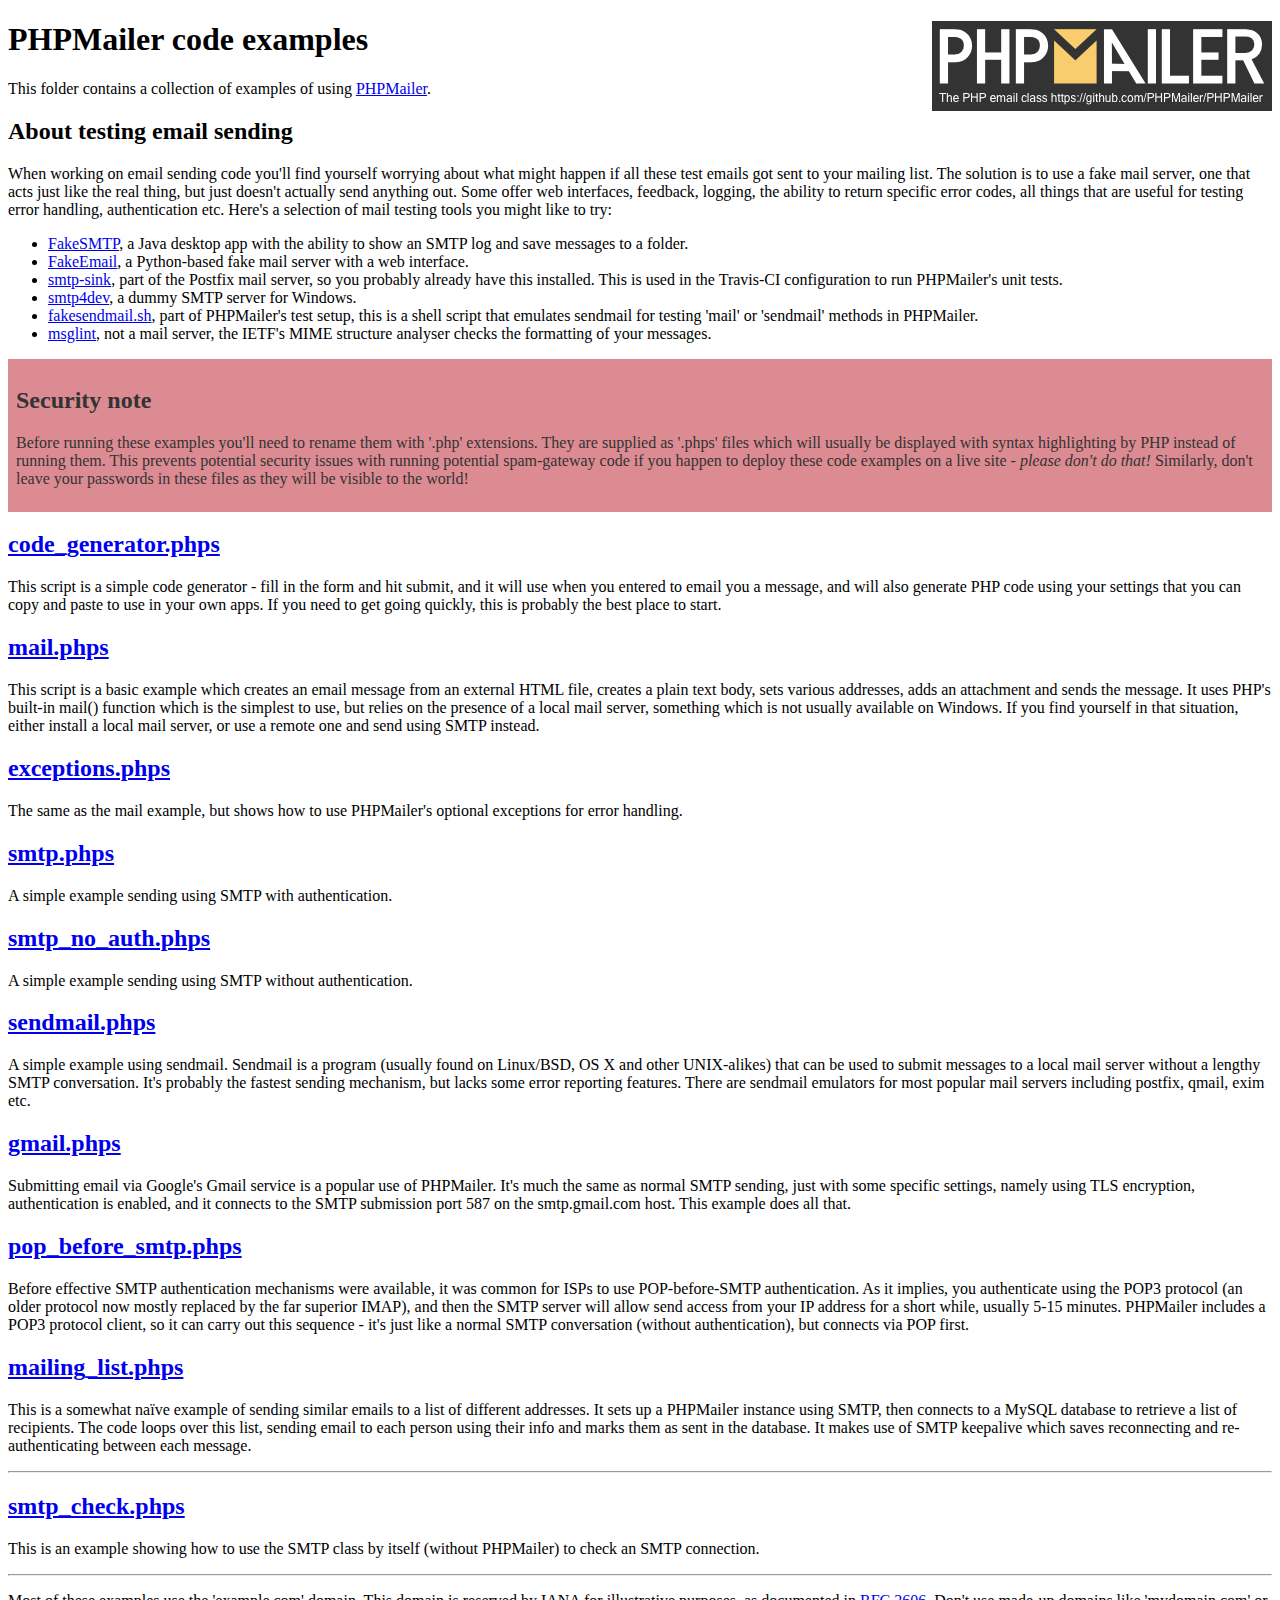
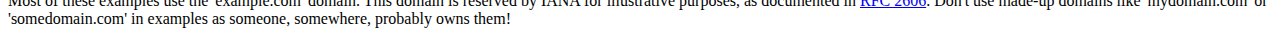
<file: Proyecto Condominio/daw/phpmailer/examples/index.html>
<!DOCTYPE html>
<html>
<head>
	<meta charset="UTF-8">
	<title>PHPMailer Examples</title>
</head>
<body>
<h1>PHPMailer code examples<a href="https://github.com/PHPMailer/PHPMailer"><img src="images/phpmailer.png" style="float:right; border:0;" alt="PHPMailer logo"></a></h1>
<p>This folder contains a collection of examples of using <a href="https://github.com/PHPMailer/PHPMailer">PHPMailer</a>.</p>
<h2>About testing email sending</h2>
<p>When working on email sending code you'll find yourself worrying about what might happen if all these test emails got sent to your mailing list. The solution is to use a fake mail server, one that acts just like the real thing, but just doesn't actually send anything out. Some offer web interfaces, feedback, logging, the ability to return specific error codes, all things that are useful for testing error handling, authentication etc. Here's a selection of mail testing tools you might like to try:</p>
<ul>
  <li><a href="https://github.com/Nilhcem/FakeSMTP">FakeSMTP</a>, a Java desktop app with the ability to show an SMTP log and save messages to a folder. </li>
  <li><a href="https://github.com/isotoma/FakeEmail">FakeEmail</a>, a Python-based fake mail server with a web interface.</li>
  <li><a href="http://www.postfix.org/smtp-sink.1.html">smtp-sink</a>, part of the Postfix mail server, so you probably already have this installed. This is used in the Travis-CI configuration to run PHPMailer's unit tests.</li>
  <li><a href="http://smtp4dev.codeplex.com">smtp4dev</a>, a dummy SMTP server for Windows.</li>
  <li><a href="https://github.com/PHPMailer/PHPMailer/blob/master/test/fakesendmail.sh">fakesendmail.sh</a>, part of PHPMailer's test setup, this is a shell script that emulates sendmail for testing 'mail' or 'sendmail' methods in PHPMailer.</li>
  <li><a href="http://tools.ietf.org/tools/msglint/">msglint</a>, not a mail server, the IETF's MIME structure analyser checks the formatting of your messages.</li>
</ul>
<div style="padding: 8px; color: #333333; background-color: #dc8b92">
<h2>Security note</h2>
<p>Before running these examples you'll need to rename them with '.php' extensions. They are supplied as '.phps' files which will usually be displayed with syntax highlighting by PHP instead of running them. This prevents potential security issues with running potential spam-gateway code if you happen to deploy these code examples on a live site - <em>please don't do that!</em> Similarly, don't leave your passwords in these files as they will be visible to the world!</p>
</div>
<h2><a href="code_generator.phps">code_generator.phps</a></h2>
<p>This script is a simple code generator - fill in the form and hit submit, and it will use when you entered to email you a message, and will also generate PHP code using your settings that you can copy and paste to use in your own apps. If you need to get going quickly, this is probably the best place to start.</p>
<h2><a href="mail.phps">mail.phps</a></h2>
<p>This script is a basic example which creates an email message from an external HTML file, creates a plain text body, sets various addresses, adds an attachment and sends the message. It uses PHP's built-in mail() function which is the simplest to use, but relies on the presence of a local mail server, something which is not usually available on Windows. If you find yourself in that situation, either install a local mail server, or use a remote one and send using SMTP instead.</p>
<h2><a href="exceptions.phps">exceptions.phps</a></h2>
<p>The same as the mail example, but shows how to use PHPMailer's optional exceptions for error handling.</p>
<h2><a href="smtp.phps">smtp.phps</a></h2>
<p>A simple example sending using SMTP with authentication.</p>
<h2><a href="smtp_no_auth.phps">smtp_no_auth.phps</a></h2>
<p>A simple example sending using SMTP without authentication.</p>
<h2><a href="sendmail.phps">sendmail.phps</a></h2>
<p>A simple example using sendmail. Sendmail is a program (usually found on Linux/BSD, OS X and other UNIX-alikes) that can be used to submit messages to a local mail server without a lengthy SMTP conversation. It's probably the fastest sending mechanism, but lacks some error reporting features. There are sendmail emulators for most popular mail servers including postfix, qmail, exim etc.</p>
<h2><a href="gmail.phps">gmail.phps</a></h2>
<p>Submitting email via Google's Gmail service is a popular use of PHPMailer. It's much the same as normal SMTP sending, just with some specific settings, namely using TLS encryption, authentication is enabled, and it connects to the SMTP submission port 587 on the smtp.gmail.com host. This example does all that.</p>
<h2><a href="pop_before_smtp.phps">pop_before_smtp.phps</a></h2>
<p>Before effective SMTP authentication mechanisms were available, it was common for ISPs to use POP-before-SMTP authentication. As it implies, you authenticate using the POP3 protocol (an older protocol now mostly replaced by the far superior IMAP), and then the SMTP server will allow send access from your IP address for a short while, usually 5-15 minutes. PHPMailer includes a POP3 protocol client, so it can carry out this sequence - it's just like a normal SMTP conversation (without authentication), but connects via POP first.</p>
<h2><a href="mailing_list.phps">mailing_list.phps</a></h2>
<p>This is a somewhat naïve example of sending similar emails to a list of different addresses. It sets up a PHPMailer instance using SMTP, then connects to a MySQL database to retrieve a list of recipients. The code loops over this list, sending email to each person using their info and marks them as sent in the database. It makes use of SMTP keepalive which saves reconnecting and re-authenticating between each message.</p>
<hr>
<h2><a href="smtp_check.phps">smtp_check.phps</a></h2>
<p>This is an example showing how to use the SMTP class by itself (without PHPMailer) to check an SMTP connection.</p>
<hr>
<p>Most of these examples use the 'example.com' domain. This domain is reserved by IANA for illustrative purposes, as documented in <a href="http://tools.ietf.org/html/rfc2606">RFC 2606</a>. Don't use made-up domains like 'mydomain.com' or 'somedomain.com' in examples as someone, somewhere, probably owns them!</p>
</body>
</html>
</file>
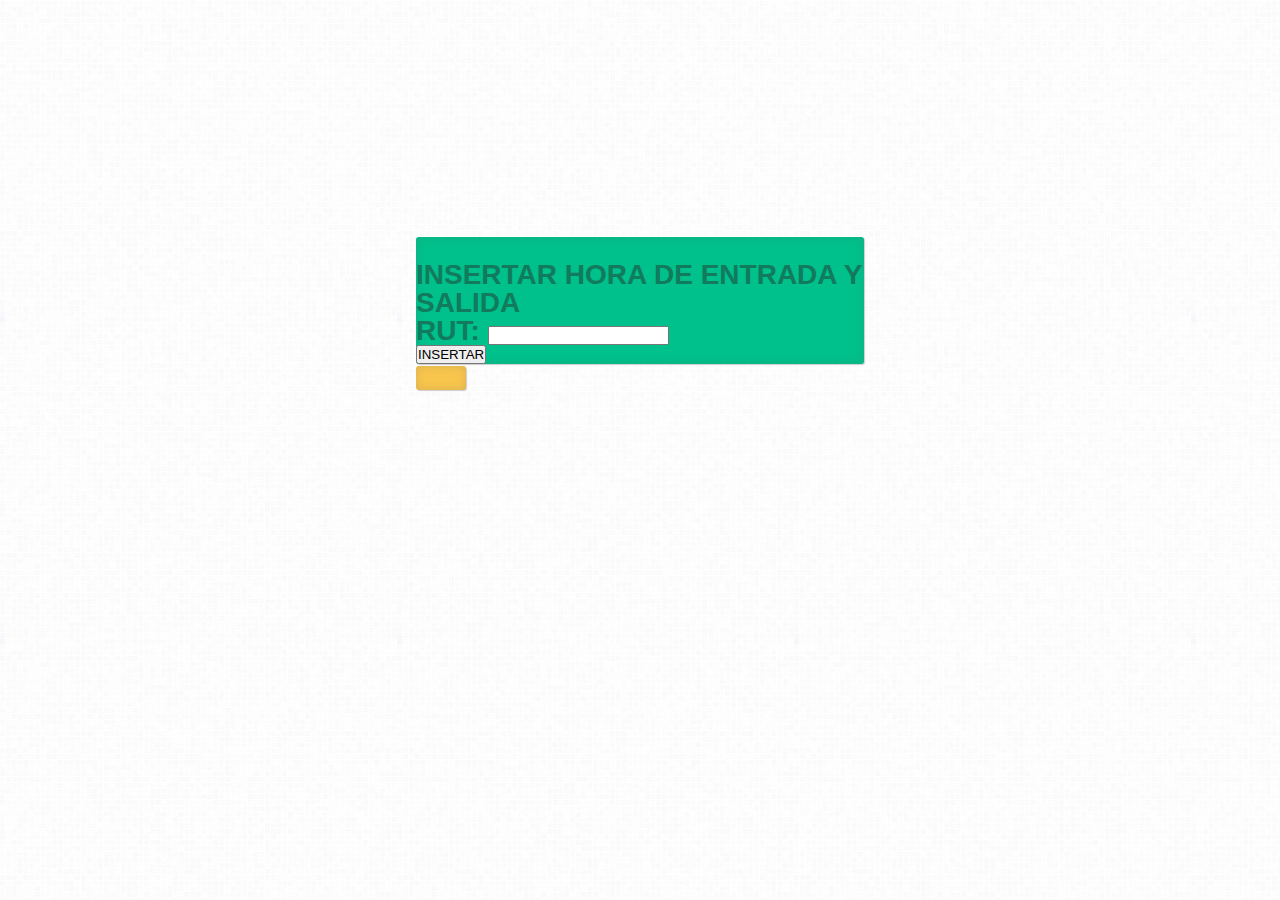
<file: Proyecto ABP/abp/xdjim.html>
<html>
<head> 
	<meta charset="UTF-8">
	<title> Hora de entrada y salida</title>
	<link rel="stylesheet" href="assets/css/styles.css" />
		<link rel="stylesheet" href="https://use.fontawesome.com/releases/v5.2.0/css/all.css" integrity="sha384-hWVjflwFxL6sNzntih27bfxkr27PmbbK/iSvJ+a4+0owXq79v+lsFkW54bOGbiDQ" crossorigin="anonymous">
		<link rel="stylesheet" href="http://fonts.googleapis.com/css?family=Open+Sans+Condensed:300,700,300italic" />
</head>
<body>
	<br>
	<br>
	<aside>		
	
	</aside>
 <nav id="colorNav">
	<ul>
		<li class="green">
			<a href="#" class="fas fa-home"></a>
			<form action="hora.php" method="post">
			<h1 id="a"> INSERTAR HORA DE ENTRADA Y SALIDA </h1>
			<h1 id="a"> RUT: <input type="text" name="id"><br>
			<input type="submit" value="INSERTAR"></h1>
			</form>
		</li>
		<br>
		<li class="yellow">
			<a href="#" class="fas fa-address-book"></a>
			<ul>
		<form action="tabla.php" method="post">
			<h1 id="a">IR A LA TABLA<input type="hidden" name="fe" value="%"> 
			<input type="submit" value="IR A LA TABLA">
			</ul>
		</li>
	</nav>
	<br>
	<br>
	<br>
	<br>
	<br>
	<div>
		</form></h1>
	</div>
</body>
</html>
</file>
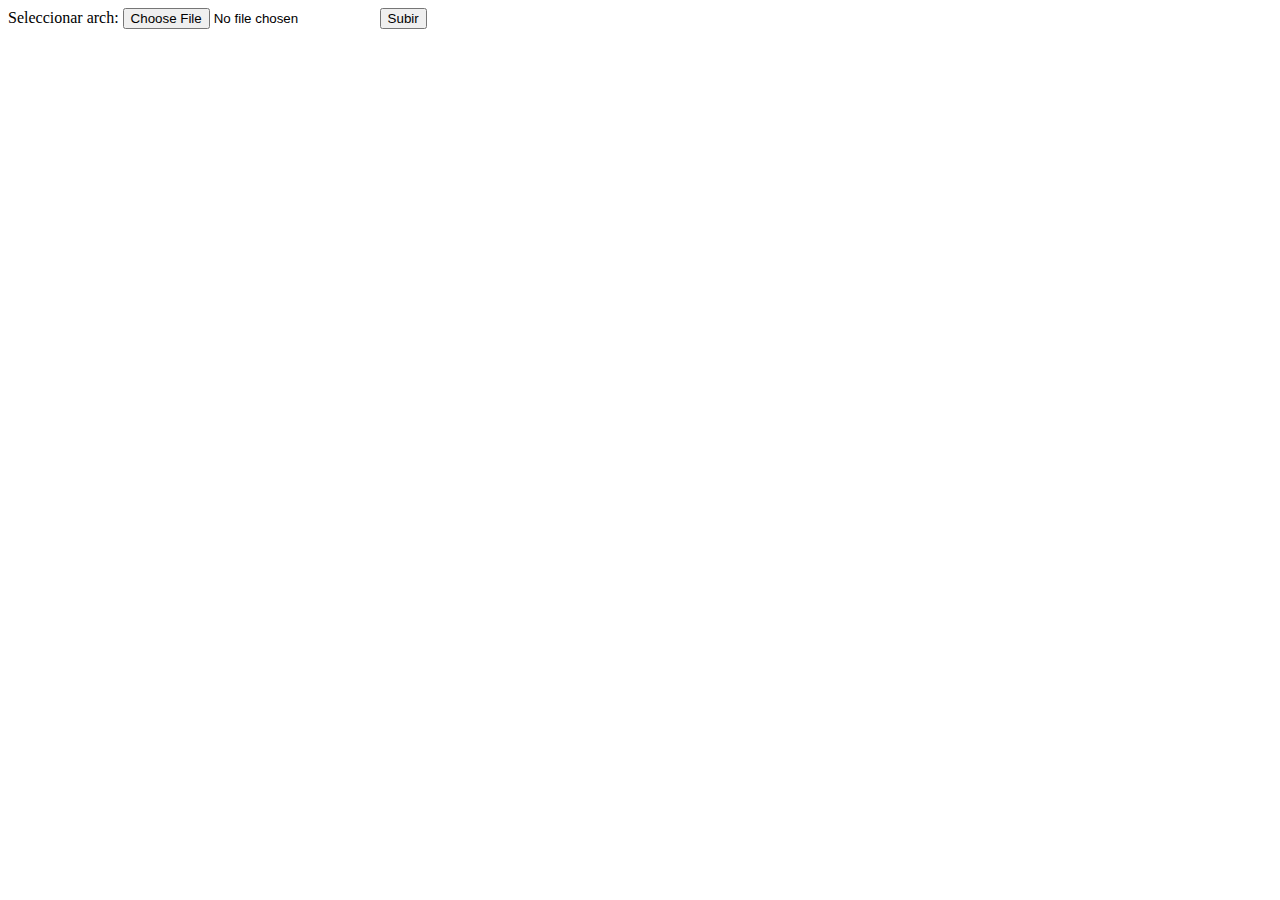
<file: Proyecto Condominio/daw/archivos.html>
<html>
<form action="archivos.php" method="post" enctype="multipart/form-data">
	Seleccionar arch: <input type="file" name="arch" value="Seleccionar Archivo">
	<input type="submit" value="Subir">
</form>
</html>
</file>
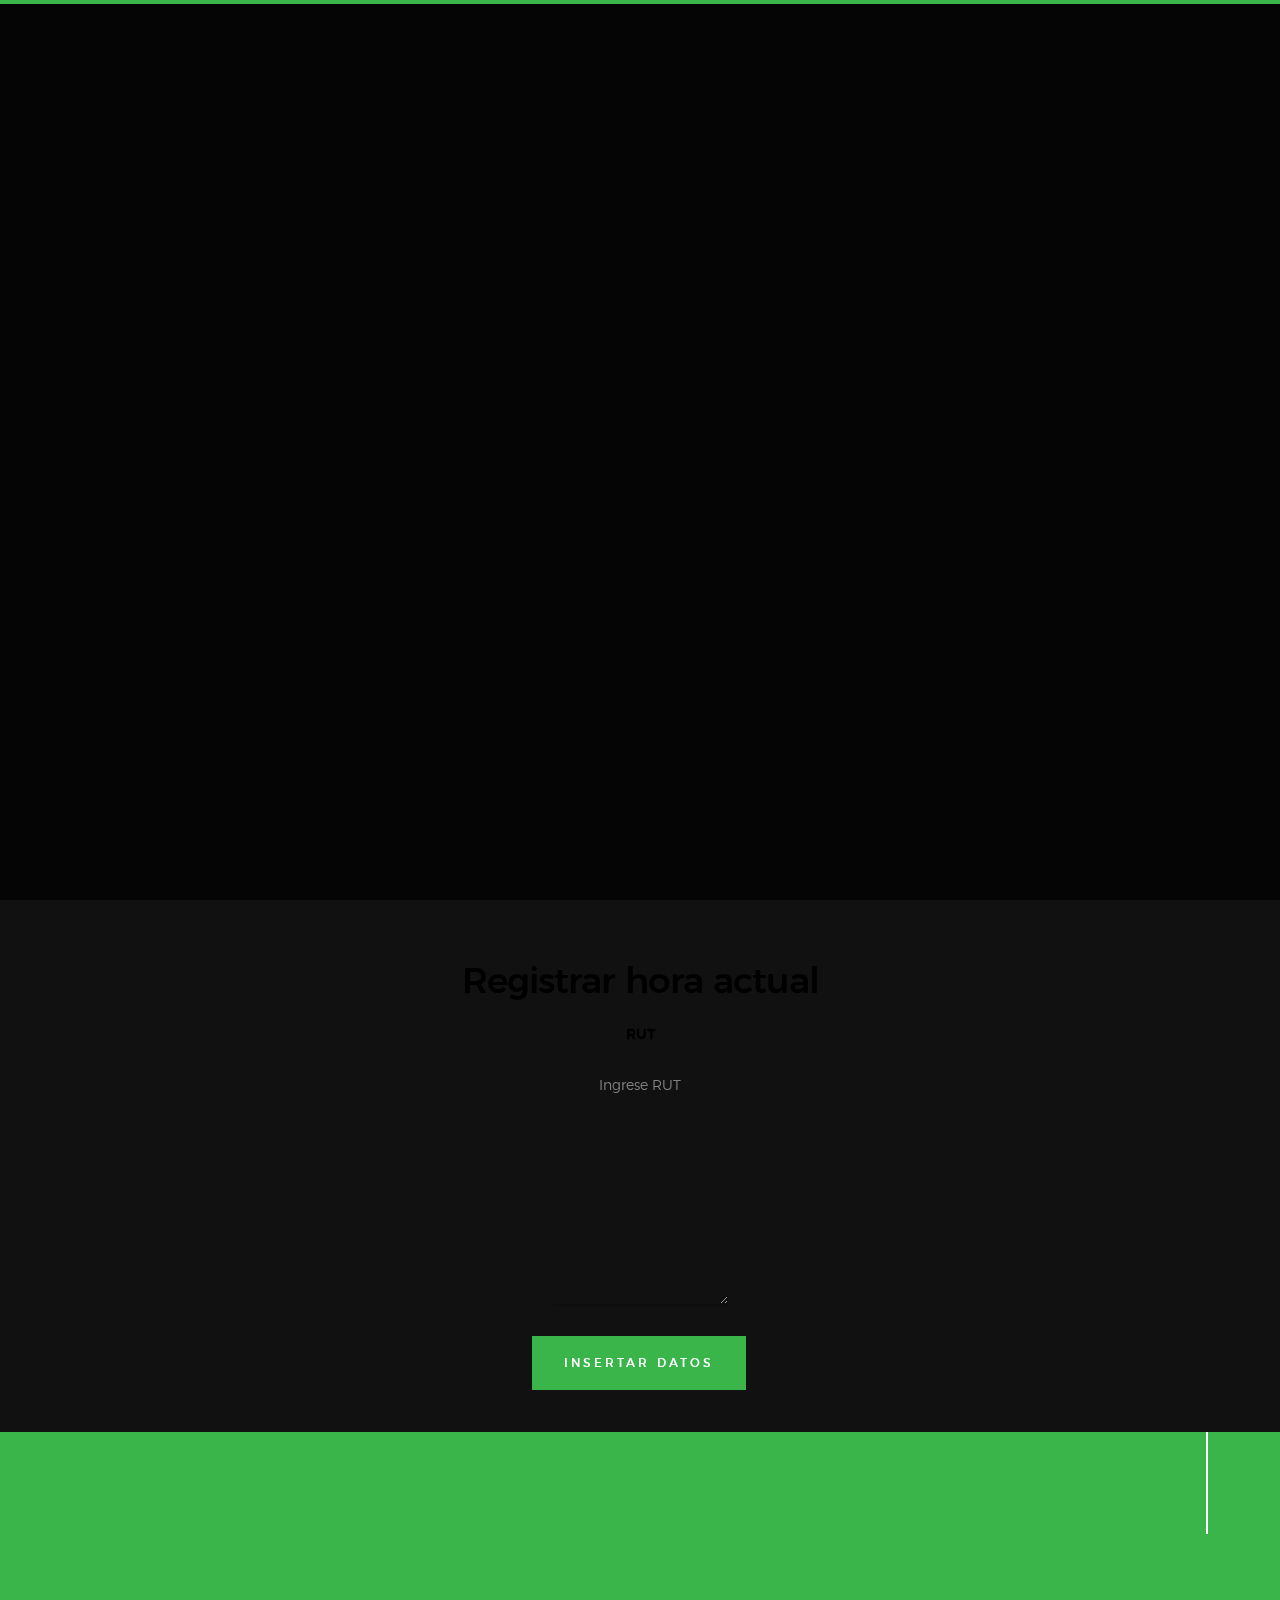
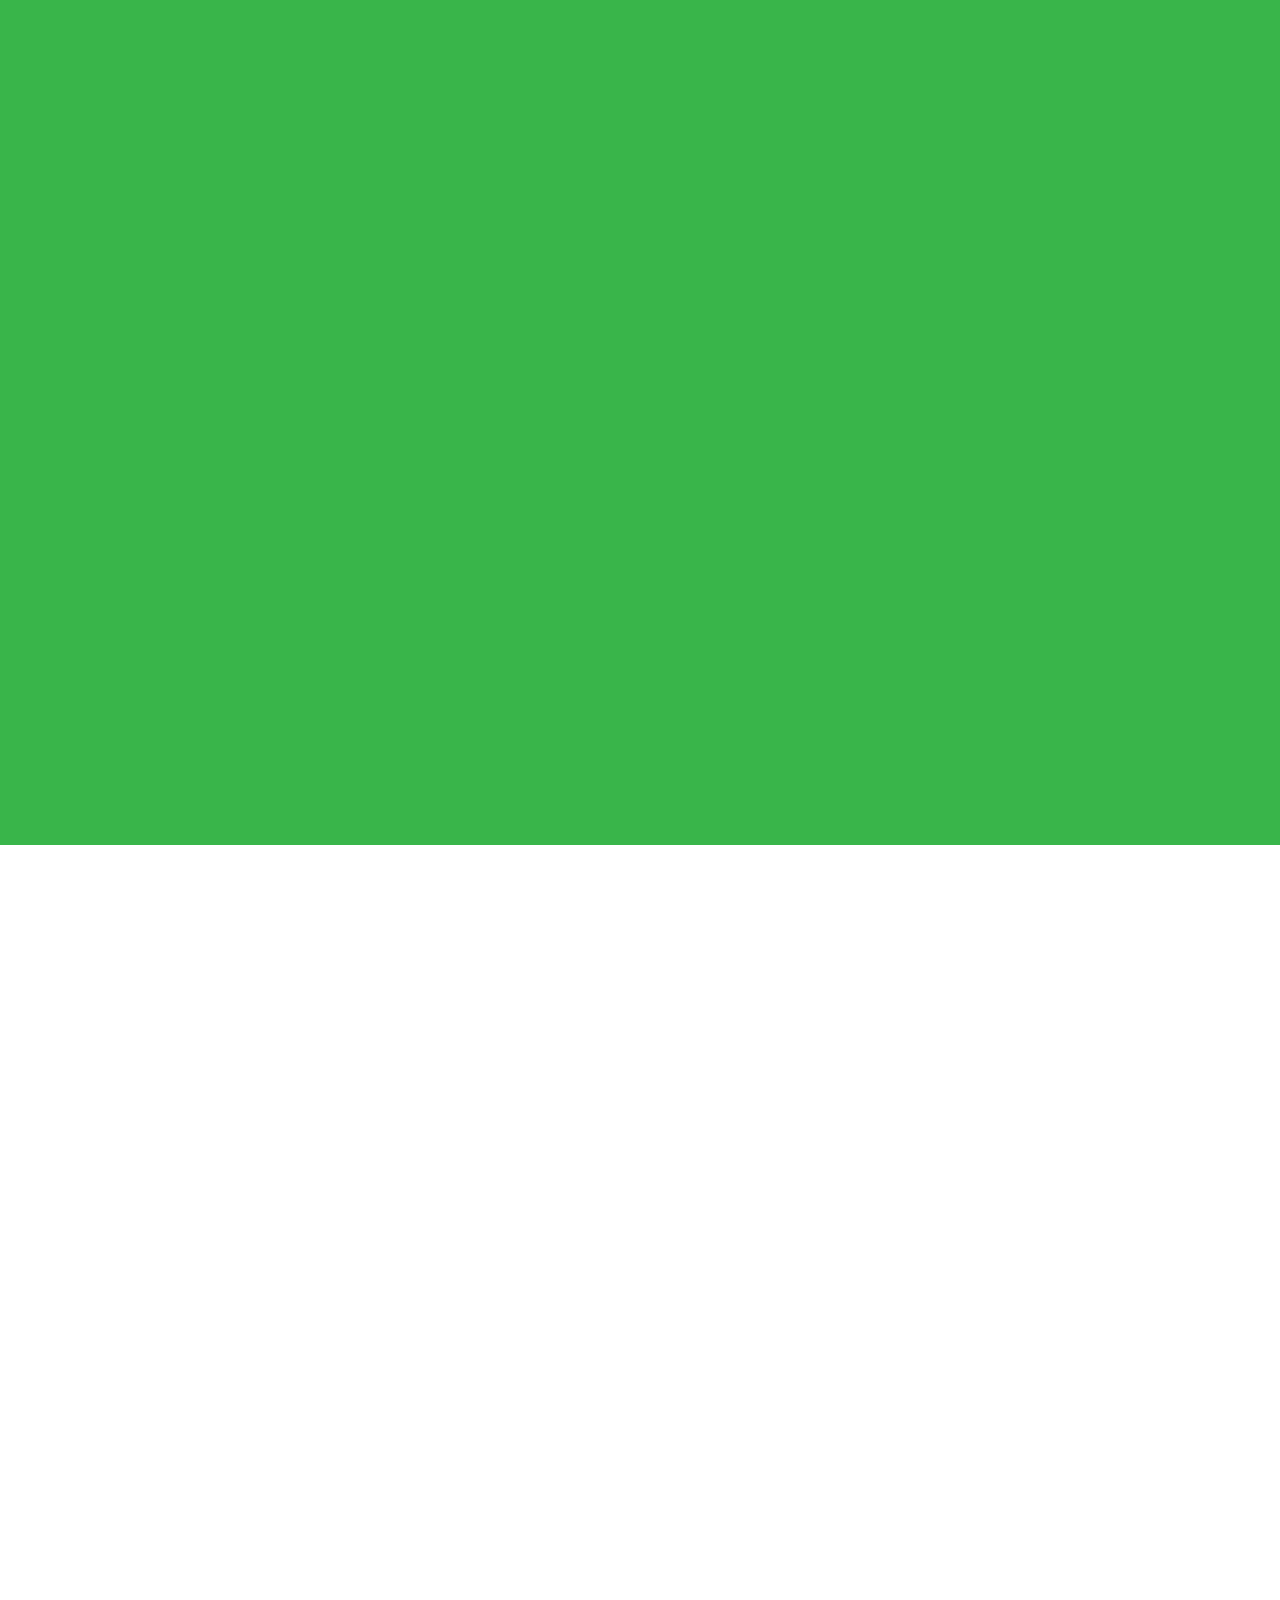
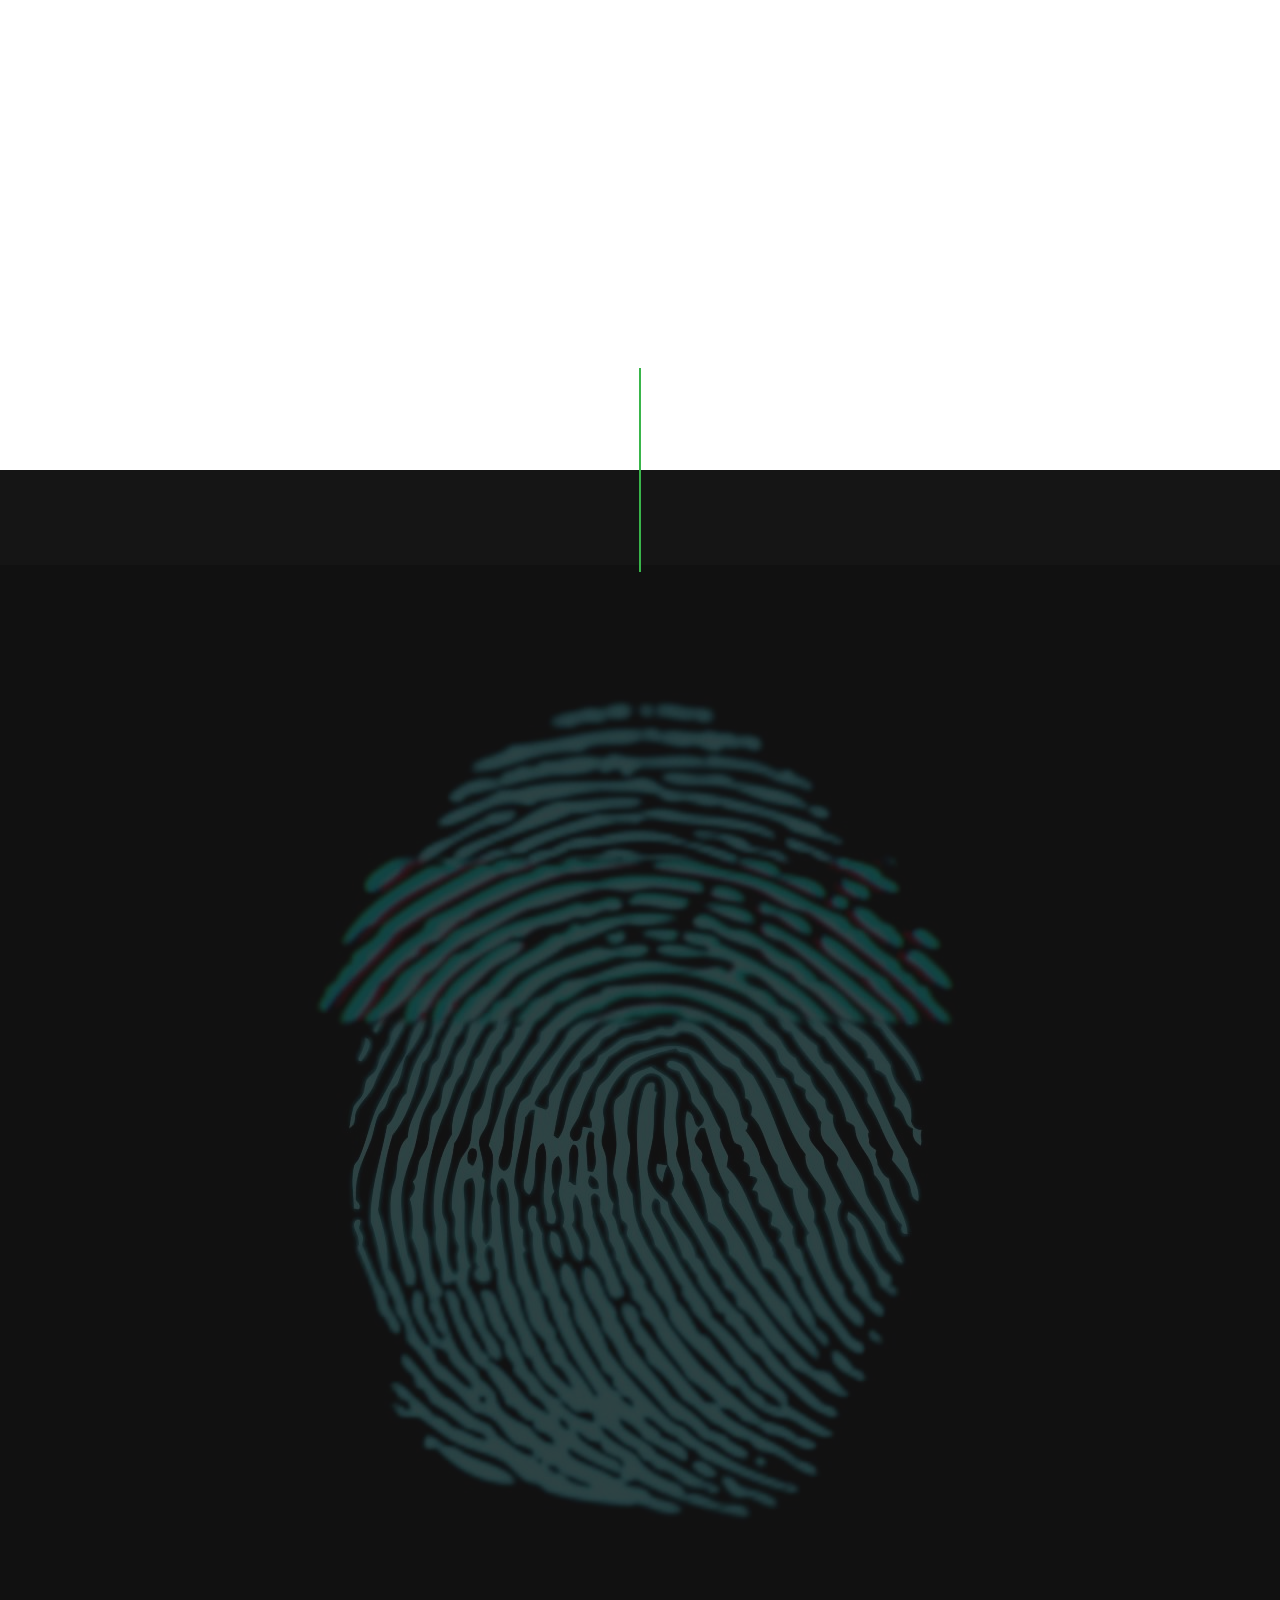
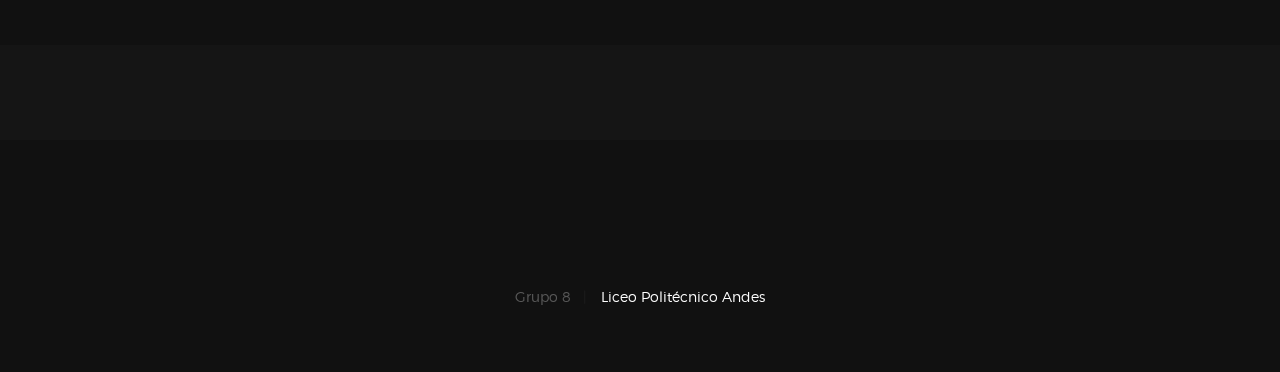
<file: Proyecto ABP/abp/glint/index2.html>
<!DOCTYPE html>
<!--[if lt IE 9 ]><html class="no-js oldie" lang="en"> <![endif]-->
<!--[if IE 9 ]><html class="no-js oldie ie9" lang="en"> <![endif]-->
<!--[if (gte IE 9)|!(IE)]><!-->
<html class="no-js" lang="en">
<!--<![endif]-->

<head>

    <!--- basic page needs
    ================================================== -->
    <meta charset="utf-8">
    <title>Sistema de Registro</title>
    <meta name="description" content="Emulador del funcionamiento de dispositivo biometrico">
    <meta name="author" content="Grupo 8">

    <!-- mobile specific metas
    ================================================== -->
    <meta name="viewport" content="width=device-width, initial-scale=1">

    <!-- CSS
    ================================================== -->
    <link rel="stylesheet" href="css/base.css">
    <link rel="stylesheet" href="css/vendor.css">
    <link rel="stylesheet" href="css/main.css">
	<link rel="stylesheet" href="https://use.fontawesome.com/releases/v5.2.0/css/all.css" integrity="sha384-hWVjflwFxL6sNzntih27bfxkr27PmbbK/iSvJ+a4+0owXq79v+lsFkW54bOGbiDQ" crossorigin="anonymous">

    <!-- script
    ================================================== -->
    <script src="js/modernizr.js"></script>
    <script src="js/pace.min.js"></script>

    <!-- favicons
    ================================================== -->
    <link rel="shortcut icon" href="favicon.png" type="image/x-icon">
    <link rel="icon" href="favicon.png" type="image/x-icon">

</head>

<body id="top">

    <!-- header
    ================================================== -->
    <header class="s-header">

        <div class="header-logo">
            <a class="site-logo" href="index.html">
                <img src="images/logo.png" alt="Homepage">
            </a>
        </div>

        <nav class="header-nav">

            <a href="#0" class="header-nav__close" title="close"><span>Cerrar</span></a>

            <div class="header-nav__content">
                <h3>Navegacion</h3>
                
                <ul class="header-nav__list">
                    <li class="current"><a class="smoothscroll"  href="#home" title="home">Inicio</a></li>
                    <li><a class="smoothscroll"  href="#about" title="about">¿Quienes somos?</a></li>
                    <li><a class="smoothscroll"  href="#services" title="services">A cerca del proyecto</a></li>
                    <li><a class="smoothscroll"  href="#contact" title="contact">Contáctanos</a></li>
                </ul>
    
                <p>asdf <a href='#0'>wijaja</a> holi</p>

            </div> <!-- end header-nav__content -->

        </nav>  <!-- end header-nav -->

        <a class="header-menu-toggle" href="#0">
            <span class="header-menu-text">Menu</span>
            <span class="header-menu-icon"></span>
        </a>

    </header> <!-- end s-header -->


    <!-- home
    ================================================== -->
    <section id="home" class="s-home target-section" data-parallax="scroll" data-image-src="images/hero-bg.jpg" data-natural-width=3000 data-natural-height=2000 data-position-y=center>

        <div class="overlay"></div>
        <div class="shadow-overlay"></div>

        <div class="home-content">

            <div class="row home-content__main">

                <h3>Bienvenido a nuestro Sistema de Registro</h3>

                <h1>
                    Con este proyecto buscamos <br>
                    lograr una mayor eficiencia <br>
                    con los registrosde entrada y <br>
                    salida.
                </h1>

                <div class="home-content__buttons">
                    <a href="#contact" class="smoothscroll btn btn--stroke">
                        Apóyanos
                    </a>
                    <a href="#about" class="smoothscroll btn btn--stroke">
                        ¿Quiénes somos?
                    </a>
                </div>

            </div>

            <div class="home-content__scroll">
                <a href="#about" class="scroll-link smoothscroll">
                    <span>¡Sigue bajando!</span>
                </a>
            </div>

            <div class="home-content__line"></div>

        </div> <!-- end home-content -->

    </section> <!-- end s-home -->
	<!-- Registro-->
	<form action="hora.php" method="post" class="align-center">
	<h1 for="a" font-color="#000">Registrar hora actual</h1>
	<label for="a">RUT</label>
	<textarea class="align-center" placeholder="Ingrese RUT" id="a" name="id"></textarea>
	<input class="btn--primary" type="submit" value="Insertar datos">

	</form> 

    <!-- about
    ================================================== -->
    <section id='about' class="s-about">

        <div class="row section-header has-bottom-sep" data-aos="fade-up">
            <div class="col-full">
                <h3 class="subhead subhead--dark">¡Buenas!</h3>
                <h1 class="display-1 display-1--light">Somos el grupo n°8</h1>
            </div>
        </div> <!-- end section-header -->

        <div class="row about-desc" data-aos="fade-up">
            <div class="col-full">
                <p>
                Nuestro grupo está compuesto por:
                </p>
				<ul class="integrantes">
					<li>
					<i class="fas fa-child"> ~ Hernán Alvarez</i>
					</li>
					<li>
					<i class="fas fa-child"> ~ Raul Concha</i>
					</li>
					<li>
					<i class="fas fa-child"> ~ Vicente Puebla</i>
					</li>
					<li>
					<i class="fas fa-child"> ~ Nicolás Rojas</i>
					</li>
					<li>
					<i class="fas fa-child"> ~ Javier Vasquez</i>
					</li>
				</ul>
            </div>
        </div> <!-- end about-desc -->

        <div class="row about-stats stats block-1-4 block-m-1-2 block-mob-full" data-aos="fade-up">
                
            <div class="col-block stats__col ">
                <div class="stats__count">37</div>
                <h5>Cantidad de horas ahorradas</h5>
            </div>
			
        </div> <!-- end about-stats -->

        <div class="about__line"></div>

    </section> <!-- end s-about -->


    <!-- services
    ================================================== -->
    <section id='services' class="s-services">

        <div class="row section-header has-bottom-sep" data-aos="fade-up">
            <div class="col-full">
                <h3 class="subhead">¿De qué se trata nuestro proyecto?</h3>
                <h1 class="display-2">Eficiencia es la palabra clave</h1>
            </div>
        </div> <!-- end section-header -->

        <div class="row services-list block-1-2 block-tab-full">

            <div class="col-block service-item" data-aos="fade-up">
                <div class="service-icon">
                    <i class="icon-paint-brush"></i>
                </div>
                <div class="service-text">
                    <h3 class="h2">Brand Identity</h3>
                    <p>Nemo cupiditate ab quibusdam quaerat impedit magni. Earum suscipit ipsum laudantium. 
                    Quo delectus est. Maiores voluptas ab sit natus veritatis ut. Debitis nulla cumque veritatis.
                    Sunt suscipit voluptas ipsa in tempora esse soluta sint.
                    </p>
                </div>
            </div>

            <div class="col-block service-item" data-aos="fade-up">
                <div class="service-icon">
                    <i class="icon-group"></i>
                </div>
                <div class="service-text">
                    <h3 class="h2">Illustration</h3>
                    <p>Nemo cupiditate ab quibusdam quaerat impedit magni. Earum suscipit ipsum laudantium. 
                    Quo delectus est. Maiores voluptas ab sit natus veritatis ut. Debitis nulla cumque veritatis.
                    Sunt suscipit voluptas ipsa in tempora esse soluta sint.
                    </p>
                </div>
            </div>

            <div class="col-block service-item" data-aos="fade-up">
                <div class="service-icon">
                    <i class="icon-megaphone"></i>
                </div>  
                <div class="service-text">
                    <h3 class="h2">Marketing</h3>
                    <p>Nemo cupiditate ab quibusdam quaerat impedit magni. Earum suscipit ipsum laudantium. 
                    Quo delectus est. Maiores voluptas ab sit natus veritatis ut. Debitis nulla cumque veritatis.
                    Sunt suscipit voluptas ipsa in tempora esse soluta sint.
                    </p>
                </div>
            </div>

            <div class="col-block service-item" data-aos="fade-up">
                <div class="service-icon">
                    <i class="icon-earth"></i>
                </div>
                <div class="service-text">
                    <h3 class="h2">Web Design</h3>
                    <p>Nemo cupiditate ab quibusdam quaerat impedit magni. Earum suscipit ipsum laudantium. 
                    Quo delectus est. Maiores voluptas ab sit natus veritatis ut. Debitis nulla cumque veritatis.
                    Sunt suscipit voluptas ipsa in tempora esse soluta sint.
                    </p>
                </div>
            </div>

            <div class="col-block service-item" data-aos="fade-up">
                <div class="service-icon">
                    <i class="icon-cube"></i>
                </div>
                <div class="service-text">
                    <h3 class="h2">Packaging Design</h3>
                    <p>Nemo cupiditate ab quibusdam quaerat impedit magni. Earum suscipit ipsum laudantium. 
                    Quo delectus est. Maiores voluptas ab sit natus veritatis ut. Debitis nulla cumque veritatis.
                    Sunt suscipit voluptas ipsa in tempora esse soluta sint.
                    </p>
                </div>
            </div>
    
            <div class="col-block service-item" data-aos="fade-up">
                <div class="service-icon"><i class="icon-lego-block"></i></div>
                <div class="service-text">
                    <h3 class="h2">Web Development</h3>
                    <p>Nemo cupiditate ab quibusdam quaerat impedit magni. Earum suscipit ipsum laudantium. 
                    Quo delectus est. Maiores voluptas ab sit natus veritatis ut. Debitis nulla cumque veritatis.
                    Sunt suscipit voluptas ipsa in tempora esse soluta sint.
                    </p>
                </div>
            </div>

        </div> <!-- end services-list -->

    </section> <!-- end s-services -->

    <!-- contact
    ================================================== -->
    <section id="contact" class="s-contact">

        <div class="overlay"></div>
        <div class="contact__line"></div>

        <div class="row section-header" data-aos="fade-up">
            <div class="col-full">
                <h3 class="subhead">Contáctanos</h3>
                <h1 class="display-2 display-2--light">Todos necesitamos un empujón de vez en cuando</h1>
            </div>
        </div>

        <div class="row contact-content" data-aos="fade-up">
            
            <div class="contact-primary">

                <h3 class="h6">Envíanos un mensaje</h3>

                <form name="contactForm" id="contactForm" method="post" action="" novalidate="novalidate">
                    <fieldset>
    
                    <div class="form-field">
                        <input name="contactName" type="text" id="contactName" placeholder="Ingresa tu nombre" value="" minlength="2" required="" aria-required="true" class="full-width">
                    </div>
                    <div class="form-field">
                        <input name="contactEmail" type="email" id="contactEmail" placeholder="Ingresa tu e-mail" value="" required="" aria-required="true" class="full-width">
                    </div>
                    <div class="form-field">
                        <input name="contactSubject" type="text" id="contactSubject" placeholder="Asunto" value="" class="full-width">
                    </div>
                    <div class="form-field">
                        <textarea name="contactMessage" id="contactMessage" placeholder="Ingresa tu mensaje aqui" rows="10" cols="50" required="" aria-required="true" class="full-width"></textarea>
                    </div>
                    <div class="form-field">
                        <button class="full-width btn--primary">Enviar</button>
                        <div class="submit-loader">
                            <div class="text-loader">Enviando...</div>
                            <div class="s-loader">
                                <div class="bounce1"></div>
                                <div class="bounce2"></div>
                                <div class="bounce3"></div>
                            </div>
                        </div>
                    </div>
    
                    </fieldset>
                </form>

                <!-- contact-warning -->
                <div class="message-warning">
                    Ooops, algo malo paso :c.
                </div> 
            
                <!-- contact-success -->
                <div class="message-success">
                    Se ha enviado tu mensaje, ¡Gracias!<br>
                </div>

            </div> <!-- end contact-primary -->

            <div class="contact-secondary">
                <div class="contact-info">

                    <h3 class="h6 hide-on-fullwidth">Contacto</h3>

                    <div class="cinfo">
                        <h5>Dónde encontrarnos</h5>
                        <p>
                            Domingo Sta María 3640<br>
                            Santiago, Renca, Región Metropolitana<br>
                            8640791 Chile
                        </p>
                    </div>

                    <div class="cinfo">
                        <h5>Envíanos correos</h5>
                        <p>
                            abp@gmail.com
                        </p>
                    </div>

                    <div class="cinfo">
                        <h5>Llámanos</h5>
                        <p>
                            Teléfono: (+56) 2555 1212<br>
                        </p>
                    </div>

                    <ul class="contact-social">
                        <li>
                            <a href="#"><i class="fa fa-facebook" aria-hidden="true"></i></a>
                        </li>
                        <li>
                            <a href="#"><i class="fa fa-twitter" aria-hidden="true"></i></a>
                        </li>
                    </ul> <!-- end contact-social -->

                </div> <!-- end contact-info -->
            </div> <!-- end contact-secondary -->

        </div> <!-- end contact-content -->

    </section> <!-- end s-contact -->


    <!-- footer
    ================================================== -->
    <footer>
        <div class="row footer-bottom">

            <div class="col-twelve">
                <div class="copyright">
                    <span>Grupo 8</span> 
                    <span><a href="http://www.duoc.cl/liceopolitecnicoandes">Liceo Politécnico Andes</a></span>	
                </div>

                <div class="go-top">
                    <a class="smoothscroll" title="Back to Top" href="#top"><i class="icon-arrow-up" aria-hidden="true"></i></a>
                </div>
            </div>

        </div> <!-- end footer-bottom -->

    </footer> <!-- end footer -->


    <!-- photoswipe background
    ================================================== -->
    <div aria-hidden="true" class="pswp" role="dialog" tabindex="-1">

        <div class="pswp__bg"></div>
        <div class="pswp__scroll-wrap">

            <div class="pswp__container">
                <div class="pswp__item"></div>
                <div class="pswp__item"></div>
                <div class="pswp__item"></div>
            </div>

            <div class="pswp__ui pswp__ui--hidden">
                <div class="pswp__top-bar">
                    <div class="pswp__counter"></div><button class="pswp__button pswp__button--close" title="Close (Esc)"></button> <button class="pswp__button pswp__button--share" title=
                    "Share"></button> <button class="pswp__button pswp__button--fs" title="Toggle fullscreen"></button> <button class="pswp__button pswp__button--zoom" title=
                    "Zoom in/out"></button>
                    <div class="pswp__preloader">
                        <div class="pswp__preloader__icn">
                            <div class="pswp__preloader__cut">
                                <div class="pswp__preloader__donut"></div>
                            </div>
                        </div>
                    </div>
                </div>
                <div class="pswp__share-modal pswp__share-modal--hidden pswp__single-tap">
                    <div class="pswp__share-tooltip"></div>
                </div><button class="pswp__button pswp__button--arrow--left" title="Previous (arrow left)"></button> <button class="pswp__button pswp__button--arrow--right" title=
                "Next (arrow right)"></button>
                <div class="pswp__caption">
                    <div class="pswp__caption__center"></div>
                </div>
            </div>

        </div>

    </div> <!-- end photoSwipe background -->


    <!-- preloader
    ================================================== -->
    <div id="preloader">
        <div id="loader">
            <div class="line-scale-pulse-out">
                <div></div>
                <div></div>
                <div></div>
                <div></div>
                <div></div>
            </div>
        </div>
    </div>


    <!-- Java Script
    ================================================== -->
    <script src="js/jquery-3.2.1.min.js"></script>
    <script src="js/plugins.js"></script>
    <script src="js/main.js"></script>

</body>

</html>
</file>
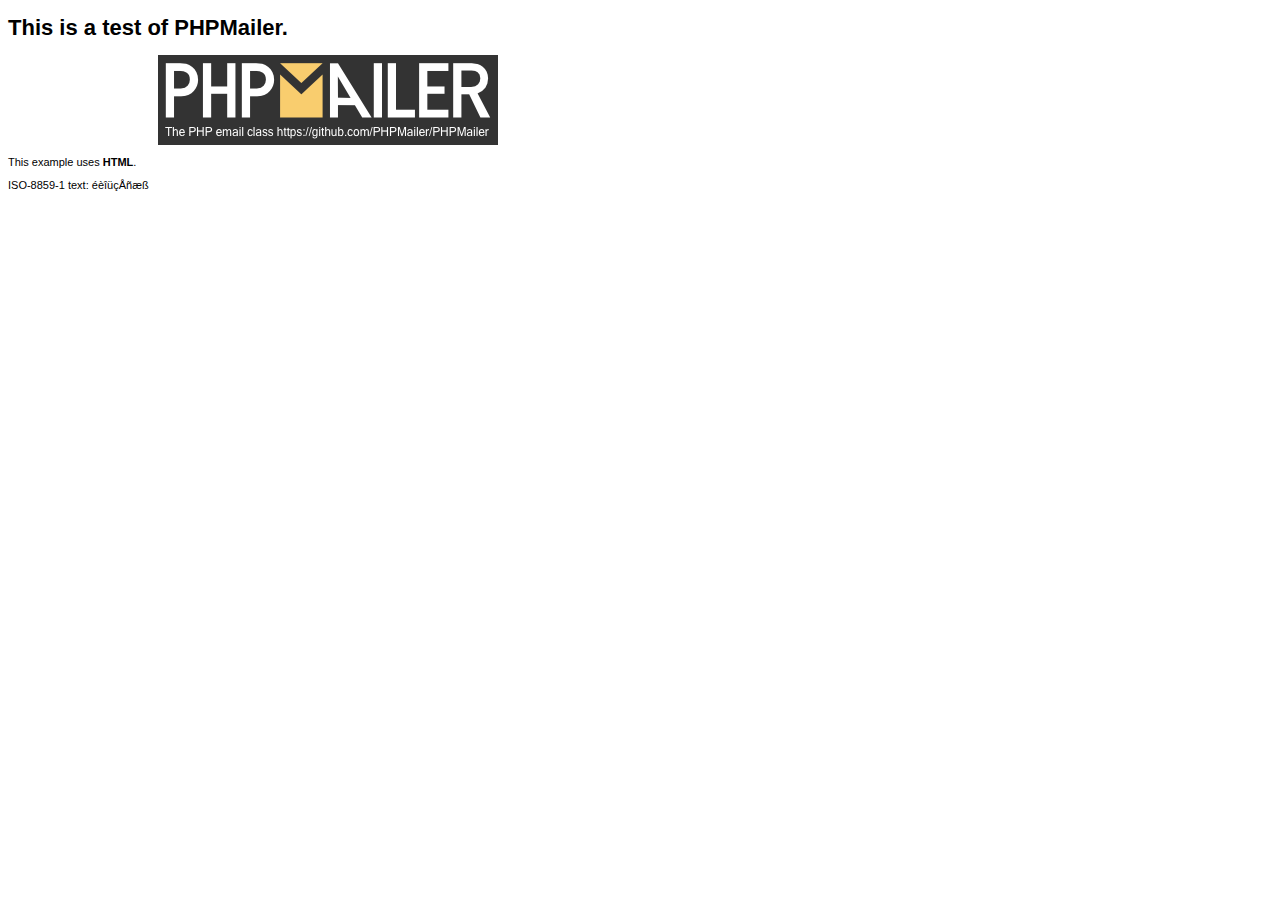
<file: Proyecto Condominio/daw/phpmailer/examples/contents.html>
<!DOCTYPE HTML PUBLIC "-//W3C//DTD HTML 4.01 Transitional//EN" "http://www.w3.org/TR/html4/loose.dtd">
<html>
<head>
  <meta http-equiv="Content-Type" content="text/html; charset=iso-8859-1">
  <title>PHPMailer Test</title>
</head>
<body>
<div style="width: 640px; font-family: Arial, Helvetica, sans-serif; font-size: 11px;">
  <h1>This is a test of PHPMailer.</h1>
  <div align="center">
    <a href="https://github.com/PHPMailer/PHPMailer/"><img src="images/phpmailer.png" height="90" width="340" alt="PHPMailer rocks"></a>
  </div>
  <p>This example uses <strong>HTML</strong>.</p>
  <p>ISO-8859-1 text: ���������</p>
</div>
</body>
</html>
</file>
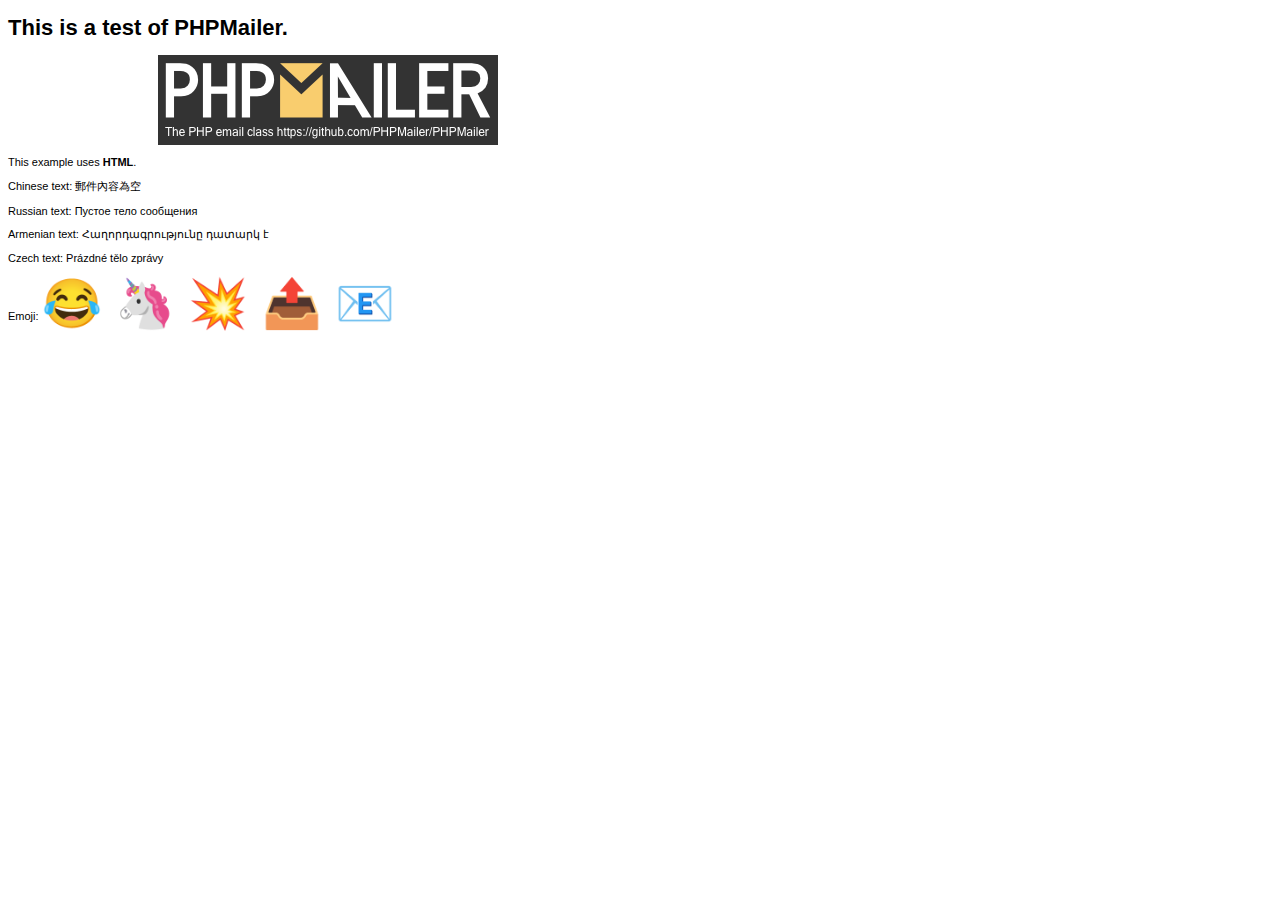
<file: Proyecto Condominio/daw/phpmailer/examples/contentsutf8.html>
<!DOCTYPE HTML PUBLIC "-//W3C//DTD HTML 4.01 Transitional//EN" "http://www.w3.org/TR/html4/loose.dtd">
<html>
<head>
  <meta http-equiv="Content-Type" content="text/html; charset=utf-8">
  <title>PHPMailer Test</title>
</head>
<body>
<div style="width: 640px; font-family: Arial, Helvetica, sans-serif; font-size: 11px;">
  <h1>This is a test of PHPMailer.</h1>
  <div align="center">
    <a href="https://github.com/PHPMailer/PHPMailer/"><img src="images/phpmailer.png" height="90" width="340" alt="PHPMailer rocks"></a>
  </div>
  <p>This example uses <strong>HTML</strong>.</p>
  <p>Chinese text: 郵件內容為空</p>
  <p>Russian text: Пустое тело сообщения</p>
  <p>Armenian text: Հաղորդագրությունը դատարկ է</p>
  <p>Czech text: Prázdné tělo zprávy</p>
  <p>Emoji: <span style="font-size: 48px">😂 🦄 💥 📤 📧</span></p>
</div>
</body>
</html>
</file>
<file: Proyecto ABP/abp/glint/css/base.css>
/* =================================================================== 
 *
 *  Glint v1.0 Base Stylesheet
 *  11-20-2017
 *  ------------------------------------------------------------------
 *
 *  TOC:
 *  # imports 
 *  # normalize
 *  # basic/base setup styles
 *      ## Media
 *      ## Typography resets 
 *      ## links
 *      ## inputs
 *  # grid
 *      ## medium size devices
 *      ## tablets
 *      ## mobile devices
 *      ## small mobile devices
 *  # block grids
 *      ## medium size devices
 *      ## tablets
 *      ## mobile devices
 *      ## small mobile devices
 *  # MISC
 *
 * =================================================================== */


/* ===================================================================
 * # imports 
 *
 * ------------------------------------------------------------------- */
@import url("font-awesome/css/font-awesome.min.css");
@import url("micons/micons.css");
@import url("fonts.css");


/* ===================================================================
 * # normalize
 * normalize.css v5.0.0 | MIT License | 
 * github.com/necolas/normalize.css
 *
 * ------------------------------------------------------------------- */
html {
    font-family: sans-serif;
    line-height: 1.15;
    -ms-text-size-adjust: 100%;
    -webkit-text-size-adjust: 100%;
}

body {
    margin: 0;
}

article,
aside,
footer,
header,
nav,
section {
    display: block;
}

h1 {
    font-size: 2em;
    margin: 0.67em 0;
}

figcaption,
figure,
main {
    display: block;
}

figure {
    margin: 1em 40px;
}

hr {
    box-sizing: content-box;
    height: 0;
    overflow: visible;
}

pre {
    font-family: monospace, monospace;
    font-size: 1em;
}

a {
    background-color: transparent;
    -webkit-text-decoration-skip: objects;
}

a:active,
a:hover {
    outline-width: 0;
}

abbr[title] {
    border-bottom: none;
    text-decoration: underline;
    text-decoration: underline dotted;
}

b,
strong {
    font-weight: inherit;
}

b,
strong {
    font-weight: bolder;
}

code,
kbd,
samp {
    font-family: monospace, monospace;
    font-size: 1em;
}

dfn {
    font-style: italic;
}

mark {
    background-color: #ff0;
    color: #000;
}

small {
    font-size: 80%;
}

sub,
sup {
    font-size: 75%;
    line-height: 0;
    position: relative;
    vertical-align: baseline;
}

sub {
    bottom: -0.25em;
}

sup {
    top: -0.5em;
}

audio,
video {
    display: inline-block;
}

audio:not([controls]) {
    display: none;
    height: 0;
}

img {
    border-style: none;
}

svg:not(:root) {
    overflow: hidden;
}

button,
input,
optgroup,
select,
textarea {
    font-family: sans-serif;
    font-size: 100%;
    line-height: 1.15;
    margin: 0;
}

button,
input {
    overflow: visible;
}

button,
select {
    text-transform: none;
}

button,
html [type="button"],
[type="reset"],
[type="submit"] {
    -webkit-appearance: button;
}

button::-moz-focus-inner,
[type="button"]::-moz-focus-inner,
[type="reset"]::-moz-focus-inner,
[type="submit"]::-moz-focus-inner {
    border-style: none;
    padding: 0;
}

button:-moz-focusring,
[type="button"]:-moz-focusring,
[type="reset"]:-moz-focusring,
[type="submit"]:-moz-focusring {
    outline: 1px dotted ButtonText;
}

fieldset {
    border: 1px solid #c0c0c0;
    margin: 0 2px;
    padding: 0.35em 0.625em 0.75em;
}

legend {
    box-sizing: border-box;
    color: inherit;
    display: table;
    max-width: 100%;
    padding: 0;
    white-space: normal;
}

progress {
    display: inline-block;
    vertical-align: baseline;
}

textarea {
    overflow: auto;
}

[type="checkbox"],
[type="radio"] {
    box-sizing: border-box;
    padding: 0;
}

[type="number"]::-webkit-inner-spin-button,
[type="number"]::-webkit-outer-spin-button {
    height: auto;
}

[type="search"] {
    -webkit-appearance: textfield;
    outline-offset: -2px;
}

[type="search"]::-webkit-search-cancel-button,
[type="search"]::-webkit-search-decoration {
    -webkit-appearance: none;
}

::-webkit-file-upload-button {
    -webkit-appearance: button;
    font: inherit;
}

details,
menu {
    display: block;
}

summary {
    display: list-item;
}

canvas {
    display: inline-block;
}

template {
    display: none;
}

[hidden] {
    display: none;
}


/* ===================================================================
 * # basic/base setup styles
 *
 * ------------------------------------------------------------------- */
html {
    font-size: 62.5%;
    box-sizing: border-box;
}

*,
*::before,
*::after {
    box-sizing: inherit;
}

body {
    font-weight: normal;
    line-height: 1;
    word-wrap: break-word;
    text-rendering: optimizeLegibility;
    -webkit-overflow-scrolling: touch;
    -webkit-text-size-adjust: none;
}

body,
input,
button {
    -moz-osx-font-smoothing: grayscale;
    -webkit-font-smoothing: antialiased;
}


/* ------------------------------------------------------------------- 
 * ## Media
 * ------------------------------------------------------------------- */
img,
video {
    max-width: 100%;
    height: auto;
}


/* ------------------------------------------------------------------- 
 * ## Typography resets 
 * ------------------------------------------------------------------- */
div,
dl,
dt,
dd,
ul,
ol,
li,
h1,
h2,
h3,
h4,
h5,
h6,
pre,
form,
p,
blockquote,
th,
td {
    margin: 0;
    padding: 0;
}

h1,
h2,
h3,
h4,
h5,
h6 {
    -webkit-font-smoothing: auto;
    -webkit-font-smoothing: antialiased;
    -webkit-font-variant-ligatures: common-ligatures;
    -moz-font-variant-ligatures: common-ligatures;
    font-variant-ligatures: common-ligatures;
    text-rendering: optimizeLegibility;
}

em,
i {
    font-style: italic;
    line-height: inherit;
}

strong,
b {
    font-weight: bold;
    line-height: inherit;
}

small {
    font-size: 60%;
    line-height: inherit;
}

ol,
ul {
    list-style: none;
}

li {
    display: block;
}


/* ------------------------------------------------------------------- 
 * ## links 
 * ------------------------------------------------------------------- */
a {
    text-decoration: none;
    line-height: inherit;
}

a img {
    border: none;
}


/* ------------------------------------------------------------------- 
 * ## inputs 
 * ------------------------------------------------------------------- */
fieldset {
    margin: 0;
    padding: 0;
}

input[type="email"],
input[type="number"],
input[type="search"],
input[type="text"],
input[type="tel"],
input[type="url"],
input[type="password"],
textarea {
    -webkit-appearance: none;
    -moz-appearance: none;
    -ms-appearance: none;
    -o-appearance: none;
    appearance: none;
}


/* ===================================================================
 * # grid
 *
 * ------------------------------------------------------------------- */
.row {
    width: 94%;
    max-width: 1200px;
    margin: 0 auto;
}

.row:after {
    content: "";
    display: table;
    clear: both;
}

.row .row {
    width: auto;
    max-width: none;
    margin-left: -20px;
    margin-right: -20px;
}


/* column blocks
 * -------------------------------------- */
[class*="col-"] {
    float: left;
    padding: 0 20px;
}

[class*="col-"]+[class*="col-"].end {
    float: right;
}


/* column width classes 
 * -------------------------------------- */
.col-one {
    width: 8.33333%;
}

.col-two,
.col-1-6 {
    width: 16.66667%;
}

.col-three,
.col-1-4 {
    width: 25%;
}

.col-four,
.col-1-3 {
    width: 33.33333%;
}

.col-five {
    width: 41.66667%;
}

.col-six,
.col-1-2 {
    width: 50%;
}

.col-seven {
    width: 58.33333%;
}

.col-eight,
.col-2-3 {
    width: 66.66667%;
}

.col-nine,
.col-3-4 {
    width: 75%;
}

.col-ten,
.col-5-6 {
    width: 83.33333%;
}

.col-eleven {
    width: 91.66667%;
}

.col-twelve,
.col-full {
    width: 100%;
}


/* ------------------------------------------------------------------- 
 * ## medium size devices
 * ------------------------------------------------------------------- */
@media only screen and (max-width: 1200px) {
    .row .row {
        margin-left: -15px;
        margin-right: -15px;
    }
    [class*="col-"] {
        padding: 0 15px;
    }
    .md-two,
    .md-1-6 {
        width: 16.66667%;
    }
    .md-one {
        width: 8.33333%;
    }
    .md-three,
    .md-1-4 {
        width: 25%;
    }
    .md-four,
    .md-1-3 {
        width: 33.33333%;
    }
    .md-five {
        width: 41.66667%;
    }
    .md-six,
    .md-1-2 {
        width: 50%;
    }
    .md-seven {
        width: 58.33333%;
    }
    .md-eight,
    .md-2-3 {
        width: 66.66667%;
    }
    .md-nine,
    .md-3-4 {
        width: 75%;
    }
    .md-ten,
    .md-5-6 {
        width: 83.33333%;
    }
    .md-eleven {
        width: 91.66667%;
    }
    .md-twelve,
    .md-full {
        width: 100%;
    }
}


/* ------------------------------------------------------------------- 
 * ## tablets
 * ------------------------------------------------------------------- */
@media only screen and (max-width: 800px) {
    .row {
        width: 90%;
    }
    .tab-1-4 {
        width: 25%;
    }
    .tab-1-3 {
        width: 33.33333%;
    }
    .tab-1-2 {
        width: 50%;
    }
    .tab-2-3 {
        width: 66.66667%;
    }
    .tab-3-4 {
        width: 75%;
    }
    .tab-full {
        width: 100%;
    }
}


/* ------------------------------------------------------------------- 
 * ## mobile devices
 * ------------------------------------------------------------------- */
@media only screen and (max-width: 600px) {
    .row {
        width: auto;
        padding-left: 25px;
        padding-right: 25px;
    }
    .row .row {
        margin-left: -10px;
        margin-right: -10px;
    }
    [class*="col-"] {
        padding: 0 10px;
    }
    .mob-1-4 {
        width: 25%;
    }
    .mob-1-3 {
        width: 33.33333%;
    }
    .mob-1-2 {
        width: 50%;
    }
    .mob-2-3 {
        width: 66.66667%;
    }
    .mob-3-4 {
        width: 75%;
    }
    .mob-full {
        width: 100%;
    }
}


/* ------------------------------------------------------------------- 
 * ## small mobile devices
 * ------------------------------------------------------------------- */

/* stack columns on small mobile devices
 * ------------------------------------------------------------------- */

@media only screen and (max-width: 400px) {
    .row .row {
        padding-left: 0;
        padding-right: 0;
        margin-left: 0;
        margin-right: 0;
    }
    [class*="col-"] {
        width: 100% !important;
        float: none !important;
        clear: both !important;
        margin-left: 0;
        margin-right: 0;
        padding: 0;
    }
    [class*="col-"]+[class*="col-"].end {
        float: none;
    }
}


/* ===================================================================
 * # block grids
 * ------------------------------------------------------------------- */

/*   Equally-sized columns define at row level
 * ------------------------------------------------------------------- */
[class*="block-"]:after {
    content: "";
    display: table;
    clear: both;
}

.block-1-6 .col-block {
    width: 16.66667%;
}

.block-1-5 .col-block {
    width: 20%;
}

.block-1-4 .col-block {
    width: 25%;
}

.block-1-3 .col-block {
    width: 33.33333%;
}

.block-1-2 .col-block {
    width: 50%;
}


/**
 * Clearing for block grid columns. Allow columns with 
 * different heights to align properly.
 */

.block-1-6 .col-block:nth-child(6n+1),
.block-1-5 .col-block:nth-child(5n+1),
.block-1-4 .col-block:nth-child(4n+1),
.block-1-3 .col-block:nth-child(3n+1),
.block-1-2 .col-block:nth-child(2n+1) {
    clear: both;
}


/* ------------------------------------------------------------------- 
 * ## medium size devices
 * ------------------------------------------------------------------- */
@media only screen and (max-width: 1200px) {
    .block-m-1-6 .col-block {
        width: 16.66667%;
    }
    .block-m-1-5 .col-block {
        width: 20%;
    }
    .block-m-1-4 .col-block {
        width: 25%;
    }
    .block-m-1-3 .col-block {
        width: 33.33333%;
    }
    .block-m-1-2 .col-block {
        width: 50%;
    }
    .block-m-full .col-block {
        width: 100%;
        clear: both;
    }
    [class*="block-m-"] .col-block:nth-child(n) {
        clear: none;
    }
    .block-m-1-6 .col-block:nth-child(6n+1),
    .block-m-1-5 .col-block:nth-child(5n+1),
    .block-m-1-4 .col-block:nth-child(4n+1),
    .block-m-1-3 .col-block:nth-child(3n+1),
    .block-m-1-2 .col-block:nth-child(2n+1) {
        clear: both;
    }
}


/* ------------------------------------------------------------------- 
 * ## tablets
 * ------------------------------------------------------------------- */
@media only screen and (max-width: 800px) {
    .block-tab-1-6 .col-block {
        width: 16.66667%;
    }
    .block-tab-1-5 .col-block {
        width: 20%;
    }
    .block-tab-1-4 .col-block {
        width: 25%;
    }
    .block-tab-1-3 .col-block {
        width: 33.33333%;
    }
    .block-tab-1-2 .col-block {
        width: 50%;
    }
    .block-tab-full .col-block {
        width: 100%;
        clear: both;
    }
    [class*="block-tab-"] .col-block:nth-child(n) {
        clear: none;
    }
    .block-tab-1-6 .col-block:nth-child(6n+1),
    .block-tab-1-6 .col-block:nth-child(5n+1),
    .block-tab-1-4 .col-block:nth-child(4n+1),
    .block-tab-1-3 .col-block:nth-child(3n+1),
    .block-tab-1-2 .col-block:nth-child(2n+1) {
        clear: both;
    }
}


/* ------------------------------------------------------------------- 
 * ## mobile devices
 * ------------------------------------------------------------------- */
@media only screen and (max-width: 600px) {
    .block-mob-1-6 .col-block {
        width: 16.66667%;
    }
    .block-mob-1-5 .col-block {
        width: 20%;
    }
    .block-mob-1-4 .col-block {
        width: 25%;
    }
    .block-mob-1-3 .col-block {
        width: 33.33333%;
    }
    .block-mob-1-2 .col-block {
        width: 50%;
    }
    .block-mob-full .col-block {
        width: 100%;
        clear: both;
    }
    [class*="block-mob-"] .col-block:nth-child(n) {
        clear: none;
    }
    .block-mob-1-6 .col-block:nth-child(6n+1),
    .block-mob-1-5 .col-block:nth-child(5n+1),
    .block-mob-1-4 .col-block:nth-child(4n+1),
    .block-mob-1-3 .col-block:nth-child(3n+1),
    .block-mob-1-2 .col-block:nth-child(2n+1) {
        clear: both;
    }
}


/* ------------------------------------------------------------------- 
 * ## small mobile devices
 * ------------------------------------------------------------------- */

/* stack columns on small mobile devices
 * ------------------------------------------------------------------- */

@media only screen and (max-width: 400px) {
    .stack .col-block {
        width: 100% !important;
        float: none !important;
        clear: both !important;
        margin-left: 0;
        margin-right: 0;
    }
}


/* ===================================================================
 * # MISC
 *
 * ------------------------------------------------------------------- */
.group:after {
    content: "";
    display: table;
    clear: both;
}


/* Misc Helper Styles
 * -------------------------------------- */
.is-hidden {
    display: none;
}

.is-invisible {
    visibility: hidden;
}

.antialiased {
    -webkit-font-smoothing: antialiased;
    -moz-osx-font-smoothing: grayscale;
}

.overflow-hidden {
    overflow: hidden;
}

.remove-bottom {
    margin-bottom: 0;
}

.half-bottom {
    margin-bottom: 1.5rem !important;
}

.add-bottom {
    margin-bottom: 3rem !important;
}

.no-border {
    border: none;
}

.full-width {
    width: 100%;
}

.text-center {
    text-align: center;
}

.text-left {
    text-align: left;
}

.text-right {
    text-align: right;
}

.pull-left {
    float: left;
}

.pull-right {
    float: right;
}

.align-center {
    margin-left: auto;
    margin-right: auto;
    text-align: center;
}


/*# sourceMappingURL=base.css.map */
</file>
<file: Proyecto ABP/abp/glint/css/vendor.css>
/* =================================================================== 
 *
 *  Glint v1.0 Vendor/Third Party CSS 
 *  11-20-2017
 *  ------------------------------------------------------------------
 *
 *  TOC:
 *  # animate on scroll
 *  # slick slider
 *  # photoswipe
 *  # photoSwipe skin
 *
 * =================================================================== */


/* ===================================================================
 * # animate on scroll 
 * https://michalsnik.github.io/aos/
 *
 * ------------------------------------------------------------------- */
[data-aos][data-aos][data-aos-duration='50'], body[data-aos-duration='50'] [data-aos] {
    transition-duration: 50ms;
}

[data-aos][data-aos][data-aos-delay='50'], body[data-aos-delay='50'] [data-aos] {
    transition-delay: 0;
}

[data-aos][data-aos][data-aos-delay='50'].aos-animate, body[data-aos-delay='50'] [data-aos].aos-animate {
    transition-delay: 50ms;
}

[data-aos][data-aos][data-aos-duration='100'], body[data-aos-duration='100'] [data-aos] {
    transition-duration: .1s;
}

[data-aos][data-aos][data-aos-delay='100'], body[data-aos-delay='100'] [data-aos] {
    transition-delay: 0;
}

[data-aos][data-aos][data-aos-delay='100'].aos-animate, body[data-aos-delay='100'] [data-aos].aos-animate {
    transition-delay: .1s;
}

[data-aos][data-aos][data-aos-duration='150'], body[data-aos-duration='150'] [data-aos] {
    transition-duration: .15s;
}

[data-aos][data-aos][data-aos-delay='150'], body[data-aos-delay='150'] [data-aos] {
    transition-delay: 0;
}

[data-aos][data-aos][data-aos-delay='150'].aos-animate, body[data-aos-delay='150'] [data-aos].aos-animate {
    transition-delay: .15s;
}

[data-aos][data-aos][data-aos-duration='200'], body[data-aos-duration='200'] [data-aos] {
    transition-duration: .2s;
}

[data-aos][data-aos][data-aos-delay='200'], body[data-aos-delay='200'] [data-aos] {
    transition-delay: 0;
}

[data-aos][data-aos][data-aos-delay='200'].aos-animate, body[data-aos-delay='200'] [data-aos].aos-animate {
    transition-delay: .2s;
}

[data-aos][data-aos][data-aos-duration='250'], body[data-aos-duration='250'] [data-aos] {
    transition-duration: .25s;
}

[data-aos][data-aos][data-aos-delay='250'], body[data-aos-delay='250'] [data-aos] {
    transition-delay: 0;
}

[data-aos][data-aos][data-aos-delay='250'].aos-animate, body[data-aos-delay='250'] [data-aos].aos-animate {
    transition-delay: .25s;
}

[data-aos][data-aos][data-aos-duration='300'], body[data-aos-duration='300'] [data-aos] {
    transition-duration: .3s;
}

[data-aos][data-aos][data-aos-delay='300'], body[data-aos-delay='300'] [data-aos] {
    transition-delay: 0;
}

[data-aos][data-aos][data-aos-delay='300'].aos-animate, body[data-aos-delay='300'] [data-aos].aos-animate {
    transition-delay: .3s;
}

[data-aos][data-aos][data-aos-duration='350'], body[data-aos-duration='350'] [data-aos] {
    transition-duration: .35s;
}

[data-aos][data-aos][data-aos-delay='350'], body[data-aos-delay='350'] [data-aos] {
    transition-delay: 0;
}

[data-aos][data-aos][data-aos-delay='350'].aos-animate, body[data-aos-delay='350'] [data-aos].aos-animate {
    transition-delay: .35s;
}

[data-aos][data-aos][data-aos-duration='400'], body[data-aos-duration='400'] [data-aos] {
    transition-duration: .4s;
}

[data-aos][data-aos][data-aos-delay='400'], body[data-aos-delay='400'] [data-aos] {
    transition-delay: 0;
}

[data-aos][data-aos][data-aos-delay='400'].aos-animate, body[data-aos-delay='400'] [data-aos].aos-animate {
    transition-delay: .4s;
}

[data-aos][data-aos][data-aos-duration='450'], body[data-aos-duration='450'] [data-aos] {
    transition-duration: .45s;
}

[data-aos][data-aos][data-aos-delay='450'], body[data-aos-delay='450'] [data-aos] {
    transition-delay: 0;
}

[data-aos][data-aos][data-aos-delay='450'].aos-animate, body[data-aos-delay='450'] [data-aos].aos-animate {
    transition-delay: .45s;
}

[data-aos][data-aos][data-aos-duration='500'], body[data-aos-duration='500'] [data-aos] {
    transition-duration: .5s;
}

[data-aos][data-aos][data-aos-delay='500'], body[data-aos-delay='500'] [data-aos] {
    transition-delay: 0;
}

[data-aos][data-aos][data-aos-delay='500'].aos-animate, body[data-aos-delay='500'] [data-aos].aos-animate {
    transition-delay: .5s;
}

[data-aos][data-aos][data-aos-duration='550'], body[data-aos-duration='550'] [data-aos] {
    transition-duration: .55s;
}

[data-aos][data-aos][data-aos-delay='550'], body[data-aos-delay='550'] [data-aos] {
    transition-delay: 0;
}

[data-aos][data-aos][data-aos-delay='550'].aos-animate, body[data-aos-delay='550'] [data-aos].aos-animate {
    transition-delay: .55s;
}

[data-aos][data-aos][data-aos-duration='600'], body[data-aos-duration='600'] [data-aos] {
    transition-duration: .6s;
}

[data-aos][data-aos][data-aos-delay='600'], body[data-aos-delay='600'] [data-aos] {
    transition-delay: 0;
}

[data-aos][data-aos][data-aos-delay='600'].aos-animate, body[data-aos-delay='600'] [data-aos].aos-animate {
    transition-delay: .6s;
}

[data-aos][data-aos][data-aos-duration='650'], body[data-aos-duration='650'] [data-aos] {
    transition-duration: .65s;
}

[data-aos][data-aos][data-aos-delay='650'], body[data-aos-delay='650'] [data-aos] {
    transition-delay: 0;
}

[data-aos][data-aos][data-aos-delay='650'].aos-animate, body[data-aos-delay='650'] [data-aos].aos-animate {
    transition-delay: .65s;
}

[data-aos][data-aos][data-aos-duration='700'], body[data-aos-duration='700'] [data-aos] {
    transition-duration: .7s;
}

[data-aos][data-aos][data-aos-delay='700'], body[data-aos-delay='700'] [data-aos] {
    transition-delay: 0;
}

[data-aos][data-aos][data-aos-delay='700'].aos-animate, body[data-aos-delay='700'] [data-aos].aos-animate {
    transition-delay: .7s;
}

[data-aos][data-aos][data-aos-duration='750'], body[data-aos-duration='750'] [data-aos] {
    transition-duration: .75s;
}

[data-aos][data-aos][data-aos-delay='750'], body[data-aos-delay='750'] [data-aos] {
    transition-delay: 0;
}

[data-aos][data-aos][data-aos-delay='750'].aos-animate, body[data-aos-delay='750'] [data-aos].aos-animate {
    transition-delay: .75s;
}

[data-aos][data-aos][data-aos-duration='800'], body[data-aos-duration='800'] [data-aos] {
    transition-duration: .8s;
}

[data-aos][data-aos][data-aos-delay='800'], body[data-aos-delay='800'] [data-aos] {
    transition-delay: 0;
}

[data-aos][data-aos][data-aos-delay='800'].aos-animate, body[data-aos-delay='800'] [data-aos].aos-animate {
    transition-delay: .8s;
}

[data-aos][data-aos][data-aos-duration='850'], body[data-aos-duration='850'] [data-aos] {
    transition-duration: .85s;
}

[data-aos][data-aos][data-aos-delay='850'], body[data-aos-delay='850'] [data-aos] {
    transition-delay: 0;
}

[data-aos][data-aos][data-aos-delay='850'].aos-animate, body[data-aos-delay='850'] [data-aos].aos-animate {
    transition-delay: .85s;
}

[data-aos][data-aos][data-aos-duration='900'], body[data-aos-duration='900'] [data-aos] {
    transition-duration: .9s;
}

[data-aos][data-aos][data-aos-delay='900'], body[data-aos-delay='900'] [data-aos] {
    transition-delay: 0;
}

[data-aos][data-aos][data-aos-delay='900'].aos-animate, body[data-aos-delay='900'] [data-aos].aos-animate {
    transition-delay: .9s;
}

[data-aos][data-aos][data-aos-duration='950'], body[data-aos-duration='950'] [data-aos] {
    transition-duration: .95s;
}

[data-aos][data-aos][data-aos-delay='950'], body[data-aos-delay='950'] [data-aos] {
    transition-delay: 0;
}

[data-aos][data-aos][data-aos-delay='950'].aos-animate, body[data-aos-delay='950'] [data-aos].aos-animate {
    transition-delay: .95s;
}

[data-aos][data-aos][data-aos-duration='1000'], body[data-aos-duration='1000'] [data-aos] {
    transition-duration: 1s;
}

[data-aos][data-aos][data-aos-delay='1000'], body[data-aos-delay='1000'] [data-aos] {
    transition-delay: 0;
}

[data-aos][data-aos][data-aos-delay='1000'].aos-animate, body[data-aos-delay='1000'] [data-aos].aos-animate {
    transition-delay: 1s;
}

[data-aos][data-aos][data-aos-duration='1050'], body[data-aos-duration='1050'] [data-aos] {
    transition-duration: 1.05s;
}

[data-aos][data-aos][data-aos-delay='1050'], body[data-aos-delay='1050'] [data-aos] {
    transition-delay: 0;
}

[data-aos][data-aos][data-aos-delay='1050'].aos-animate, body[data-aos-delay='1050'] [data-aos].aos-animate {
    transition-delay: 1.05s;
}

[data-aos][data-aos][data-aos-duration='1100'], body[data-aos-duration='1100'] [data-aos] {
    transition-duration: 1.1s;
}

[data-aos][data-aos][data-aos-delay='1100'], body[data-aos-delay='1100'] [data-aos] {
    transition-delay: 0;
}

[data-aos][data-aos][data-aos-delay='1100'].aos-animate, body[data-aos-delay='1100'] [data-aos].aos-animate {
    transition-delay: 1.1s;
}

[data-aos][data-aos][data-aos-duration='1150'], body[data-aos-duration='1150'] [data-aos] {
    transition-duration: 1.15s;
}

[data-aos][data-aos][data-aos-delay='1150'], body[data-aos-delay='1150'] [data-aos] {
    transition-delay: 0;
}

[data-aos][data-aos][data-aos-delay='1150'].aos-animate, body[data-aos-delay='1150'] [data-aos].aos-animate {
    transition-delay: 1.15s;
}

[data-aos][data-aos][data-aos-duration='1200'], body[data-aos-duration='1200'] [data-aos] {
    transition-duration: 1.2s;
}

[data-aos][data-aos][data-aos-delay='1200'], body[data-aos-delay='1200'] [data-aos] {
    transition-delay: 0;
}

[data-aos][data-aos][data-aos-delay='1200'].aos-animate, body[data-aos-delay='1200'] [data-aos].aos-animate {
    transition-delay: 1.2s;
}

[data-aos][data-aos][data-aos-duration='1250'], body[data-aos-duration='1250'] [data-aos] {
    transition-duration: 1.25s;
}

[data-aos][data-aos][data-aos-delay='1250'], body[data-aos-delay='1250'] [data-aos] {
    transition-delay: 0;
}

[data-aos][data-aos][data-aos-delay='1250'].aos-animate, body[data-aos-delay='1250'] [data-aos].aos-animate {
    transition-delay: 1.25s;
}

[data-aos][data-aos][data-aos-duration='1300'], body[data-aos-duration='1300'] [data-aos] {
    transition-duration: 1.3s;
}

[data-aos][data-aos][data-aos-delay='1300'], body[data-aos-delay='1300'] [data-aos] {
    transition-delay: 0;
}

[data-aos][data-aos][data-aos-delay='1300'].aos-animate, body[data-aos-delay='1300'] [data-aos].aos-animate {
    transition-delay: 1.3s;
}

[data-aos][data-aos][data-aos-duration='1350'], body[data-aos-duration='1350'] [data-aos] {
    transition-duration: 1.35s;
}

[data-aos][data-aos][data-aos-delay='1350'], body[data-aos-delay='1350'] [data-aos] {
    transition-delay: 0;
}

[data-aos][data-aos][data-aos-delay='1350'].aos-animate, body[data-aos-delay='1350'] [data-aos].aos-animate {
    transition-delay: 1.35s;
}

[data-aos][data-aos][data-aos-duration='1400'], body[data-aos-duration='1400'] [data-aos] {
    transition-duration: 1.4s;
}

[data-aos][data-aos][data-aos-delay='1400'], body[data-aos-delay='1400'] [data-aos] {
    transition-delay: 0;
}

[data-aos][data-aos][data-aos-delay='1400'].aos-animate, body[data-aos-delay='1400'] [data-aos].aos-animate {
    transition-delay: 1.4s;
}

[data-aos][data-aos][data-aos-duration='1450'], body[data-aos-duration='1450'] [data-aos] {
    transition-duration: 1.45s;
}

[data-aos][data-aos][data-aos-delay='1450'], body[data-aos-delay='1450'] [data-aos] {
    transition-delay: 0;
}

[data-aos][data-aos][data-aos-delay='1450'].aos-animate, body[data-aos-delay='1450'] [data-aos].aos-animate {
    transition-delay: 1.45s;
}

[data-aos][data-aos][data-aos-duration='1500'], body[data-aos-duration='1500'] [data-aos] {
    transition-duration: 1.5s;
}

[data-aos][data-aos][data-aos-delay='1500'], body[data-aos-delay='1500'] [data-aos] {
    transition-delay: 0;
}

[data-aos][data-aos][data-aos-delay='1500'].aos-animate, body[data-aos-delay='1500'] [data-aos].aos-animate {
    transition-delay: 1.5s;
}

[data-aos][data-aos][data-aos-duration='1550'], body[data-aos-duration='1550'] [data-aos] {
    transition-duration: 1.55s;
}

[data-aos][data-aos][data-aos-delay='1550'], body[data-aos-delay='1550'] [data-aos] {
    transition-delay: 0;
}

[data-aos][data-aos][data-aos-delay='1550'].aos-animate, body[data-aos-delay='1550'] [data-aos].aos-animate {
    transition-delay: 1.55s;
}

[data-aos][data-aos][data-aos-duration='1600'], body[data-aos-duration='1600'] [data-aos] {
    transition-duration: 1.6s;
}

[data-aos][data-aos][data-aos-delay='1600'], body[data-aos-delay='1600'] [data-aos] {
    transition-delay: 0;
}

[data-aos][data-aos][data-aos-delay='1600'].aos-animate, body[data-aos-delay='1600'] [data-aos].aos-animate {
    transition-delay: 1.6s;
}

[data-aos][data-aos][data-aos-duration='1650'], body[data-aos-duration='1650'] [data-aos] {
    transition-duration: 1.65s;
}

[data-aos][data-aos][data-aos-delay='1650'], body[data-aos-delay='1650'] [data-aos] {
    transition-delay: 0;
}

[data-aos][data-aos][data-aos-delay='1650'].aos-animate, body[data-aos-delay='1650'] [data-aos].aos-animate {
    transition-delay: 1.65s;
}

[data-aos][data-aos][data-aos-duration='1700'], body[data-aos-duration='1700'] [data-aos] {
    transition-duration: 1.7s;
}

[data-aos][data-aos][data-aos-delay='1700'], body[data-aos-delay='1700'] [data-aos] {
    transition-delay: 0;
}

[data-aos][data-aos][data-aos-delay='1700'].aos-animate, body[data-aos-delay='1700'] [data-aos].aos-animate {
    transition-delay: 1.7s;
}

[data-aos][data-aos][data-aos-duration='1750'], body[data-aos-duration='1750'] [data-aos] {
    transition-duration: 1.75s;
}

[data-aos][data-aos][data-aos-delay='1750'], body[data-aos-delay='1750'] [data-aos] {
    transition-delay: 0;
}

[data-aos][data-aos][data-aos-delay='1750'].aos-animate, body[data-aos-delay='1750'] [data-aos].aos-animate {
    transition-delay: 1.75s;
}

[data-aos][data-aos][data-aos-duration='1800'], body[data-aos-duration='1800'] [data-aos] {
    transition-duration: 1.8s;
}

[data-aos][data-aos][data-aos-delay='1800'], body[data-aos-delay='1800'] [data-aos] {
    transition-delay: 0;
}

[data-aos][data-aos][data-aos-delay='1800'].aos-animate, body[data-aos-delay='1800'] [data-aos].aos-animate {
    transition-delay: 1.8s;
}

[data-aos][data-aos][data-aos-duration='1850'], body[data-aos-duration='1850'] [data-aos] {
    transition-duration: 1.85s;
}

[data-aos][data-aos][data-aos-delay='1850'], body[data-aos-delay='1850'] [data-aos] {
    transition-delay: 0;
}

[data-aos][data-aos][data-aos-delay='1850'].aos-animate, body[data-aos-delay='1850'] [data-aos].aos-animate {
    transition-delay: 1.85s;
}

[data-aos][data-aos][data-aos-duration='1900'], body[data-aos-duration='1900'] [data-aos] {
    transition-duration: 1.9s;
}

[data-aos][data-aos][data-aos-delay='1900'], body[data-aos-delay='1900'] [data-aos] {
    transition-delay: 0;
}

[data-aos][data-aos][data-aos-delay='1900'].aos-animate, body[data-aos-delay='1900'] [data-aos].aos-animate {
    transition-delay: 1.9s;
}

[data-aos][data-aos][data-aos-duration='1950'], body[data-aos-duration='1950'] [data-aos] {
    transition-duration: 1.95s;
}

[data-aos][data-aos][data-aos-delay='1950'], body[data-aos-delay='1950'] [data-aos] {
    transition-delay: 0;
}

[data-aos][data-aos][data-aos-delay='1950'].aos-animate, body[data-aos-delay='1950'] [data-aos].aos-animate {
    transition-delay: 1.95s;
}

[data-aos][data-aos][data-aos-duration='2000'], body[data-aos-duration='2000'] [data-aos] {
    transition-duration: 2s;
}

[data-aos][data-aos][data-aos-delay='2000'], body[data-aos-delay='2000'] [data-aos] {
    transition-delay: 0;
}

[data-aos][data-aos][data-aos-delay='2000'].aos-animate, body[data-aos-delay='2000'] [data-aos].aos-animate {
    transition-delay: 2s;
}

[data-aos][data-aos][data-aos-duration='2050'], body[data-aos-duration='2050'] [data-aos] {
    transition-duration: 2.05s;
}

[data-aos][data-aos][data-aos-delay='2050'], body[data-aos-delay='2050'] [data-aos] {
    transition-delay: 0;
}

[data-aos][data-aos][data-aos-delay='2050'].aos-animate, body[data-aos-delay='2050'] [data-aos].aos-animate {
    transition-delay: 2.05s;
}

[data-aos][data-aos][data-aos-duration='2100'], body[data-aos-duration='2100'] [data-aos] {
    transition-duration: 2.1s;
}

[data-aos][data-aos][data-aos-delay='2100'], body[data-aos-delay='2100'] [data-aos] {
    transition-delay: 0;
}

[data-aos][data-aos][data-aos-delay='2100'].aos-animate, body[data-aos-delay='2100'] [data-aos].aos-animate {
    transition-delay: 2.1s;
}

[data-aos][data-aos][data-aos-duration='2150'], body[data-aos-duration='2150'] [data-aos] {
    transition-duration: 2.15s;
}

[data-aos][data-aos][data-aos-delay='2150'], body[data-aos-delay='2150'] [data-aos] {
    transition-delay: 0;
}

[data-aos][data-aos][data-aos-delay='2150'].aos-animate, body[data-aos-delay='2150'] [data-aos].aos-animate {
    transition-delay: 2.15s;
}

[data-aos][data-aos][data-aos-duration='2200'], body[data-aos-duration='2200'] [data-aos] {
    transition-duration: 2.2s;
}

[data-aos][data-aos][data-aos-delay='2200'], body[data-aos-delay='2200'] [data-aos] {
    transition-delay: 0;
}

[data-aos][data-aos][data-aos-delay='2200'].aos-animate, body[data-aos-delay='2200'] [data-aos].aos-animate {
    transition-delay: 2.2s;
}

[data-aos][data-aos][data-aos-duration='2250'], body[data-aos-duration='2250'] [data-aos] {
    transition-duration: 2.25s;
}

[data-aos][data-aos][data-aos-delay='2250'], body[data-aos-delay='2250'] [data-aos] {
    transition-delay: 0;
}

[data-aos][data-aos][data-aos-delay='2250'].aos-animate, body[data-aos-delay='2250'] [data-aos].aos-animate {
    transition-delay: 2.25s;
}

[data-aos][data-aos][data-aos-duration='2300'], body[data-aos-duration='2300'] [data-aos] {
    transition-duration: 2.3s;
}

[data-aos][data-aos][data-aos-delay='2300'], body[data-aos-delay='2300'] [data-aos] {
    transition-delay: 0;
}

[data-aos][data-aos][data-aos-delay='2300'].aos-animate, body[data-aos-delay='2300'] [data-aos].aos-animate {
    transition-delay: 2.3s;
}

[data-aos][data-aos][data-aos-duration='2350'], body[data-aos-duration='2350'] [data-aos] {
    transition-duration: 2.35s;
}

[data-aos][data-aos][data-aos-delay='2350'], body[data-aos-delay='2350'] [data-aos] {
    transition-delay: 0;
}

[data-aos][data-aos][data-aos-delay='2350'].aos-animate, body[data-aos-delay='2350'] [data-aos].aos-animate {
    transition-delay: 2.35s;
}

[data-aos][data-aos][data-aos-duration='2400'], body[data-aos-duration='2400'] [data-aos] {
    transition-duration: 2.4s;
}

[data-aos][data-aos][data-aos-delay='2400'], body[data-aos-delay='2400'] [data-aos] {
    transition-delay: 0;
}

[data-aos][data-aos][data-aos-delay='2400'].aos-animate, body[data-aos-delay='2400'] [data-aos].aos-animate {
    transition-delay: 2.4s;
}

[data-aos][data-aos][data-aos-duration='2450'], body[data-aos-duration='2450'] [data-aos] {
    transition-duration: 2.45s;
}

[data-aos][data-aos][data-aos-delay='2450'], body[data-aos-delay='2450'] [data-aos] {
    transition-delay: 0;
}

[data-aos][data-aos][data-aos-delay='2450'].aos-animate, body[data-aos-delay='2450'] [data-aos].aos-animate {
    transition-delay: 2.45s;
}

[data-aos][data-aos][data-aos-duration='2500'], body[data-aos-duration='2500'] [data-aos] {
    transition-duration: 2.5s;
}

[data-aos][data-aos][data-aos-delay='2500'], body[data-aos-delay='2500'] [data-aos] {
    transition-delay: 0;
}

[data-aos][data-aos][data-aos-delay='2500'].aos-animate, body[data-aos-delay='2500'] [data-aos].aos-animate {
    transition-delay: 2.5s;
}

[data-aos][data-aos][data-aos-duration='2550'], body[data-aos-duration='2550'] [data-aos] {
    transition-duration: 2.55s;
}

[data-aos][data-aos][data-aos-delay='2550'], body[data-aos-delay='2550'] [data-aos] {
    transition-delay: 0;
}

[data-aos][data-aos][data-aos-delay='2550'].aos-animate, body[data-aos-delay='2550'] [data-aos].aos-animate {
    transition-delay: 2.55s;
}

[data-aos][data-aos][data-aos-duration='2600'], body[data-aos-duration='2600'] [data-aos] {
    transition-duration: 2.6s;
}

[data-aos][data-aos][data-aos-delay='2600'], body[data-aos-delay='2600'] [data-aos] {
    transition-delay: 0;
}

[data-aos][data-aos][data-aos-delay='2600'].aos-animate, body[data-aos-delay='2600'] [data-aos].aos-animate {
    transition-delay: 2.6s;
}

[data-aos][data-aos][data-aos-duration='2650'], body[data-aos-duration='2650'] [data-aos] {
    transition-duration: 2.65s;
}

[data-aos][data-aos][data-aos-delay='2650'], body[data-aos-delay='2650'] [data-aos] {
    transition-delay: 0;
}

[data-aos][data-aos][data-aos-delay='2650'].aos-animate, body[data-aos-delay='2650'] [data-aos].aos-animate {
    transition-delay: 2.65s;
}

[data-aos][data-aos][data-aos-duration='2700'], body[data-aos-duration='2700'] [data-aos] {
    transition-duration: 2.7s;
}

[data-aos][data-aos][data-aos-delay='2700'], body[data-aos-delay='2700'] [data-aos] {
    transition-delay: 0;
}

[data-aos][data-aos][data-aos-delay='2700'].aos-animate, body[data-aos-delay='2700'] [data-aos].aos-animate {
    transition-delay: 2.7s;
}

[data-aos][data-aos][data-aos-duration='2750'], body[data-aos-duration='2750'] [data-aos] {
    transition-duration: 2.75s;
}

[data-aos][data-aos][data-aos-delay='2750'], body[data-aos-delay='2750'] [data-aos] {
    transition-delay: 0;
}

[data-aos][data-aos][data-aos-delay='2750'].aos-animate, body[data-aos-delay='2750'] [data-aos].aos-animate {
    transition-delay: 2.75s;
}

[data-aos][data-aos][data-aos-duration='2800'], body[data-aos-duration='2800'] [data-aos] {
    transition-duration: 2.8s;
}

[data-aos][data-aos][data-aos-delay='2800'], body[data-aos-delay='2800'] [data-aos] {
    transition-delay: 0;
}

[data-aos][data-aos][data-aos-delay='2800'].aos-animate, body[data-aos-delay='2800'] [data-aos].aos-animate {
    transition-delay: 2.8s;
}

[data-aos][data-aos][data-aos-duration='2850'], body[data-aos-duration='2850'] [data-aos] {
    transition-duration: 2.85s;
}

[data-aos][data-aos][data-aos-delay='2850'], body[data-aos-delay='2850'] [data-aos] {
    transition-delay: 0;
}

[data-aos][data-aos][data-aos-delay='2850'].aos-animate, body[data-aos-delay='2850'] [data-aos].aos-animate {
    transition-delay: 2.85s;
}

[data-aos][data-aos][data-aos-duration='2900'], body[data-aos-duration='2900'] [data-aos] {
    transition-duration: 2.9s;
}

[data-aos][data-aos][data-aos-delay='2900'], body[data-aos-delay='2900'] [data-aos] {
    transition-delay: 0;
}

[data-aos][data-aos][data-aos-delay='2900'].aos-animate, body[data-aos-delay='2900'] [data-aos].aos-animate {
    transition-delay: 2.9s;
}

[data-aos][data-aos][data-aos-duration='2950'], body[data-aos-duration='2950'] [data-aos] {
    transition-duration: 2.95s;
}

[data-aos][data-aos][data-aos-delay='2950'], body[data-aos-delay='2950'] [data-aos] {
    transition-delay: 0;
}

[data-aos][data-aos][data-aos-delay='2950'].aos-animate, body[data-aos-delay='2950'] [data-aos].aos-animate {
    transition-delay: 2.95s;
}

[data-aos][data-aos][data-aos-duration='3000'], body[data-aos-duration='3000'] [data-aos] {
    transition-duration: 3s;
}

[data-aos][data-aos][data-aos-delay='3000'], body[data-aos-delay='3000'] [data-aos] {
    transition-delay: 0;
}

[data-aos][data-aos][data-aos-delay='3000'].aos-animate, body[data-aos-delay='3000'] [data-aos].aos-animate {
    transition-delay: 3s;
}

[data-aos][data-aos][data-aos-easing=linear], body[data-aos-easing=linear] [data-aos] {
    transition-timing-function: cubic-bezier(0.25, 0.25, 0.75, 0.75);
}

[data-aos][data-aos][data-aos-easing=ease], body[data-aos-easing=ease] [data-aos] {
    transition-timing-function: ease;
}

[data-aos][data-aos][data-aos-easing=ease-in], body[data-aos-easing=ease-in] [data-aos] {
    transition-timing-function: ease-in;
}

[data-aos][data-aos][data-aos-easing=ease-out], body[data-aos-easing=ease-out] [data-aos] {
    transition-timing-function: ease-out;
}

[data-aos][data-aos][data-aos-easing=ease-in-out], body[data-aos-easing=ease-in-out] [data-aos] {
    transition-timing-function: ease-in-out;
}

[data-aos][data-aos][data-aos-easing=ease-in-back], body[data-aos-easing=ease-in-back] [data-aos] {
    transition-timing-function: cubic-bezier(0.6, -0.28, 0.735, 0.045);
}

[data-aos][data-aos][data-aos-easing=ease-out-back], body[data-aos-easing=ease-out-back] [data-aos] {
    transition-timing-function: cubic-bezier(0.175, 0.885, 0.32, 1.275);
}

[data-aos][data-aos][data-aos-easing=ease-in-out-back], body[data-aos-easing=ease-in-out-back] [data-aos] {
    transition-timing-function: cubic-bezier(0.68, -0.55, 0.265, 1.55);
}

[data-aos][data-aos][data-aos-easing=ease-in-sine], body[data-aos-easing=ease-in-sine] [data-aos] {
    transition-timing-function: cubic-bezier(0.47, 0, 0.745, 0.715);
}

[data-aos][data-aos][data-aos-easing=ease-out-sine], body[data-aos-easing=ease-out-sine] [data-aos] {
    transition-timing-function: cubic-bezier(0.39, 0.575, 0.565, 1);
}

[data-aos][data-aos][data-aos-easing=ease-in-out-sine], body[data-aos-easing=ease-in-out-sine] [data-aos] {
    transition-timing-function: cubic-bezier(0.445, 0.05, 0.55, 0.95);
}

[data-aos][data-aos][data-aos-easing=ease-in-quad], body[data-aos-easing=ease-in-quad] [data-aos] {
    transition-timing-function: cubic-bezier(0.55, 0.085, 0.68, 0.53);
}

[data-aos][data-aos][data-aos-easing=ease-out-quad], body[data-aos-easing=ease-out-quad] [data-aos] {
    transition-timing-function: cubic-bezier(0.25, 0.46, 0.45, 0.94);
}

[data-aos][data-aos][data-aos-easing=ease-in-out-quad], body[data-aos-easing=ease-in-out-quad] [data-aos] {
    transition-timing-function: cubic-bezier(0.455, 0.03, 0.515, 0.955);
}

[data-aos][data-aos][data-aos-easing=ease-in-cubic], body[data-aos-easing=ease-in-cubic] [data-aos] {
    transition-timing-function: cubic-bezier(0.55, 0.085, 0.68, 0.53);
}

[data-aos][data-aos][data-aos-easing=ease-out-cubic], body[data-aos-easing=ease-out-cubic] [data-aos] {
    transition-timing-function: cubic-bezier(0.25, 0.46, 0.45, 0.94);
}

[data-aos][data-aos][data-aos-easing=ease-in-out-cubic], body[data-aos-easing=ease-in-out-cubic] [data-aos] {
    transition-timing-function: cubic-bezier(0.455, 0.03, 0.515, 0.955);
}

[data-aos][data-aos][data-aos-easing=ease-in-quart], body[data-aos-easing=ease-in-quart] [data-aos] {
    transition-timing-function: cubic-bezier(0.55, 0.085, 0.68, 0.53);
}

[data-aos][data-aos][data-aos-easing=ease-out-quart], body[data-aos-easing=ease-out-quart] [data-aos] {
    transition-timing-function: cubic-bezier(0.25, 0.46, 0.45, 0.94);
}

[data-aos][data-aos][data-aos-easing=ease-in-out-quart], body[data-aos-easing=ease-in-out-quart] [data-aos] {
    transition-timing-function: cubic-bezier(0.455, 0.03, 0.515, 0.955);
}

[data-aos^=fade][data-aos^=fade] {
    opacity: 0;
    transition-property: opacity, transform;
}

[data-aos^=fade][data-aos^=fade].aos-animate {
    opacity: 1;
    transform: translate(0);
}

[data-aos=fade-up] {
    transform: translateY(100px);
}

[data-aos=fade-down] {
    transform: translateY(-100px);
}

[data-aos=fade-right] {
    transform: translate(-100px);
}

[data-aos=fade-left] {
    transform: translate(100px);
}

[data-aos=fade-up-right] {
    transform: translate(-100px, 100px);
}

[data-aos=fade-up-left] {
    transform: translate(100px, 100px);
}

[data-aos=fade-down-right] {
    transform: translate(-100px, -100px);
}

[data-aos=fade-down-left] {
    transform: translate(100px, -100px);
}

[data-aos^=zoom][data-aos^=zoom] {
    opacity: 0;
    transition-property: opacity, transform;
}

[data-aos^=zoom][data-aos^=zoom].aos-animate {
    opacity: 1;
    transform: translate(0) scale(1);
}

[data-aos=zoom-in] {
    transform: scale(0.6);
}

[data-aos=zoom-in-up] {
    transform: translateY(100px) scale(0.6);
}

[data-aos=zoom-in-down] {
    transform: translateY(-100px) scale(0.6);
}

[data-aos=zoom-in-right] {
    transform: translate(-100px) scale(0.6);
}

[data-aos=zoom-in-left] {
    transform: translate(100px) scale(0.6);
}

[data-aos=zoom-out] {
    transform: scale(1.2);
}

[data-aos=zoom-out-up] {
    transform: translateY(100px) scale(1.2);
}

[data-aos=zoom-out-down] {
    transform: translateY(-100px) scale(1.2);
}

[data-aos=zoom-out-right] {
    transform: translate(-100px) scale(1.2);
}

[data-aos=zoom-out-left] {
    transform: translate(100px) scale(1.2);
}

[data-aos^=slide][data-aos^=slide] {
    transition-property: transform;
}

[data-aos^=slide][data-aos^=slide].aos-animate {
    transform: translate(0);
}

[data-aos=slide-up] {
    transform: translateY(100%);
}

[data-aos=slide-down] {
    transform: translateY(-100%);
}

[data-aos=slide-right] {
    transform: translateX(-100%);
}

[data-aos=slide-left] {
    transform: translateX(100%);
}

[data-aos^=flip][data-aos^=flip] {
    backface-visibility: hidden;
    transition-property: transform;
}

[data-aos=flip-left] {
    transform: perspective(2500px) rotateY(-100deg);
}

[data-aos=flip-left].aos-animate {
    transform: perspective(2500px) rotateY(0);
}

[data-aos=flip-right] {
    transform: perspective(2500px) rotateY(100deg);
}

[data-aos=flip-right].aos-animate {
    transform: perspective(2500px) rotateY(0);
}

[data-aos=flip-up] {
    transform: perspective(2500px) rotateX(-100deg);
}

[data-aos=flip-up].aos-animate {
    transform: perspective(2500px) rotateX(0);
}

[data-aos=flip-down] {
    transform: perspective(2500px) rotateX(100deg);
}

[data-aos=flip-down].aos-animate {
    transform: perspective(2500px) rotateX(0);
}


/*# sourceMappingURL=aos.css.map*/



/* ===================================================================
 * # slick slider
 *
 * ------------------------------------------------------------------- */
.slick-slider {
    position: relative;
    display: block;
    box-sizing: border-box;
    -webkit-touch-callout: none;
    -webkit-user-select: none;
    -khtml-user-select: none;
    -moz-user-select: none;
    -ms-user-select: none;
    user-select: none;
    -ms-touch-action: pan-y;
    touch-action: pan-y;
    -webkit-tap-highlight-color: transparent;
}

.slick-list {
    position: relative;
    overflow: hidden;
    display: block;
    margin: 0;
    padding: 0;
}

.slick-list:focus {
    outline: none;
}

.slick-list.dragging {
    cursor: pointer;
    cursor: hand;
}

.slick-slider .slick-track, .slick-slider .slick-list {
    -webkit-transform: translate3d(0, 0, 0);
    -moz-transform: translate3d(0, 0, 0);
    -ms-transform: translate3d(0, 0, 0);
    -o-transform: translate3d(0, 0, 0);
    transform: translate3d(0, 0, 0);
}

.slick-track {
    position: relative;
    left: 0;
    top: 0;
    display: block;
}

.slick-track:before, .slick-track:after {
    content: "";
    display: table;
}

.slick-track:after {
    clear: both;
}

.slick-loading .slick-track {
    visibility: hidden;
}

.slick-slide {
    float: left;
    height: 100%;
    min-height: 1px;
    display: none;
}

[dir="rtl"] .slick-slide {
    float: right;
}

.slick-slide img {
    display: block;
}

.slick-slide.slick-loading img {
    display: none;
}

.slick-slide.dragging img {
    pointer-events: none;
}

.slick-initialized .slick-slide {
    display: block;
}

.slick-loading .slick-slide {
    visibility: hidden;
}

.slick-vertical .slick-slide {
    display: block;
    height: auto;
    border: 1px solid transparent;
}

.slick-arrow.slick-hidden {
    display: none;
}



/* ===================================================================
 * # photoswipe
 *   PhotoSwipe main CSS by Dmitry Semenov 
 *   photoswipe.com | MIT license
 *
 * ------------------------------------------------------------------- */
/*! 
  # photoswipe
  PhotoSwipe main CSS by Dmitry Semenov | photoswipe.com | MIT license */

/*
	Styles for basic PhotoSwipe functionality (sliding area, open/close transitions)
*/

/* pswp = photoswipe */

.pswp {
    display: none;
    position: absolute;
    width: 100%;
    height: 100%;
    left: 0;
    top: 0;
    overflow: hidden;
    -ms-touch-action: none;
    touch-action: none;
    z-index: 1500;
    -webkit-text-size-adjust: 100%;
    /* create separate layer, to avoid paint on window.onscroll in webkit/blink */
    -webkit-backface-visibility: hidden;
    outline: none;
}

.pswp * {
    -webkit-box-sizing: border-box;
    box-sizing: border-box;
}

.pswp img {
    max-width: none;
}


/* style is added when JS option showHideOpacity is set to true */

.pswp--animate_opacity {
    /* 0.001, because opacity:0 doesn't trigger Paint action, which causes lag at start of transition */
    opacity: 0.001;
    will-change: opacity;
    /* for open/close transition */
    -webkit-transition: opacity 333ms cubic-bezier(0.4, 0, 0.22, 1);
    transition: opacity 333ms cubic-bezier(0.4, 0, 0.22, 1);
}

.pswp--open {
    display: block;
}

.pswp--zoom-allowed .pswp__img {
    /* autoprefixer: off */
    cursor: -webkit-zoom-in;
    cursor: -moz-zoom-in;
    cursor: zoom-in;
}

.pswp--zoomed-in .pswp__img {
    /* autoprefixer: off */
    cursor: -webkit-grab;
    cursor: -moz-grab;
    cursor: grab;
}

.pswp--dragging .pswp__img {
    /* autoprefixer: off */
    cursor: -webkit-grabbing;
    cursor: -moz-grabbing;
    cursor: grabbing;
}


/*
	Background is added as a separate element.
	As animating opacity is much faster than animating rgba() background-color.
*/

.pswp__bg {
    position: absolute;
    left: 0;
    top: 0;
    width: 100%;
    height: 100%;
    background: #000;
    opacity: 0;
    -webkit-transform: translateZ(0);
    transform: translateZ(0);
    -webkit-backface-visibility: hidden;
    will-change: opacity;
}

.pswp__scroll-wrap {
    position: absolute;
    left: 0;
    top: 0;
    width: 100%;
    height: 100%;
    overflow: hidden;
}

.pswp__container, .pswp__zoom-wrap {
    -ms-touch-action: none;
    touch-action: none;
    position: absolute;
    left: 0;
    right: 0;
    top: 0;
    bottom: 0;
}


/* Prevent selection and tap highlights */

.pswp__container, .pswp__img {
    -webkit-user-select: none;
    -moz-user-select: none;
    -ms-user-select: none;
    user-select: none;
    -webkit-tap-highlight-color: transparent;
    -webkit-touch-callout: none;
}

.pswp__zoom-wrap {
    position: absolute;
    width: 100%;
    -webkit-transform-origin: left top;
    -ms-transform-origin: left top;
    transform-origin: left top;
    /* for open/close transition */
    -webkit-transition: -webkit-transform 333ms cubic-bezier(0.4, 0, 0.22, 1);
    transition: transform 333ms cubic-bezier(0.4, 0, 0.22, 1);
}

.pswp__bg {
    will-change: opacity;
    /* for open/close transition */
    -webkit-transition: opacity 333ms cubic-bezier(0.4, 0, 0.22, 1);
    transition: opacity 333ms cubic-bezier(0.4, 0, 0.22, 1);
}

.pswp--animated-in .pswp__bg, .pswp--animated-in .pswp__zoom-wrap {
    -webkit-transition: none;
    transition: none;
}

.pswp__container, .pswp__zoom-wrap {
    -webkit-backface-visibility: hidden;
}

.pswp__item {
    position: absolute;
    left: 0;
    right: 0;
    top: 0;
    bottom: 0;
    overflow: hidden;
}

.pswp__img {
    position: absolute;
    width: auto;
    height: auto;
    top: 0;
    left: 0;
}


/*
	stretched thumbnail or div placeholder element (see below)
	style is added to avoid flickering in webkit/blink when layers overlap
*/

.pswp__img--placeholder {
    -webkit-backface-visibility: hidden;
}


/*
	div element that matches size of large image
	large image loads on top of it
*/

.pswp__img--placeholder--blank {
    background: #222;
}

.pswp--ie .pswp__img {
    width: 100% !important;
    height: auto !important;
    left: 0;
    top: 0;
}


/*
	Error message appears when image is not loaded
	(JS option errorMsg controls markup)
*/

.pswp__error-msg {
    position: absolute;
    left: 0;
    top: 50%;
    width: 100%;
    text-align: center;
    font-size: 14px;
    line-height: 16px;
    margin-top: -8px;
    color: #CCC;
}

.pswp__error-msg a {
    color: #CCC;
    text-decoration: underline;
}


/* ===================================================================
 * # photoSwipe skin
 *
 * ------------------------------------------------------------------- */

/*
    Contents:

    1. Buttons
    2. Share modal and links
    3. Index indicator ("1 of X" counter)
    4. Caption
    5. Loading indicator
    6. Additional styles (root element, top bar, idle state, hidden state, etc.)
*/


/* -------------------------------------------------------------------
 * ## 1. buttons
 * ------------------------------------------------------------------- */


/* <button> css reset */

.pswp__button {
    width: 44px;
    height: 44px;
    line-height: 1;
    position: relative;
    background: none;
    cursor: pointer;
    overflow: visible;
    -webkit-appearance: none;
    display: block;
    border: 0;
    padding: 0;
    margin: 0;
    float: right;
    opacity: 0.6;
    -webkit-transition: opacity 0.2s;
    transition: opacity 0.2s;
    -webkit-box-shadow: none;
    box-shadow: none;
}

.pswp__button:focus, .pswp__button:hover {
    opacity: 1;
    background-color: transparent;
}

.pswp__button:active {
    outline: none;
    opacity: 0.9;
}

.pswp__button::-moz-focus-inner {
    padding: 0;
    border: 0;
}


/* 
pswp__ui--over-close class it added when mouse is 
over element that should close gallery 
*/

.pswp__ui--over-close .pswp__button--close {
    opacity: 1;
}

.pswp__button, .pswp__button--arrow--left:before, .pswp__button--arrow--right:before {
    background: url(../images/photoswipe/default-skin.png) 0 0 no-repeat;
    background-size: 264px 88px;
    width: 44px;
    height: 44px;
}

@media (-webkit-min-device-pixel-ratio: 1.1), (-webkit-min-device-pixel-ratio: 1.09375), (min-resolution: 105dpi), (min-resolution: 1.1dppx) {
    /* Serve SVG sprite if browser supports SVG and resolution is more than 105dpi */
    .pswp--svg .pswp__button, .pswp--svg .pswp__button--arrow--left:before, .pswp--svg .pswp__button--arrow--right:before {
        background-image: url(images/photoswipe/default-skin.svg);
    }
    .pswp--svg .pswp__button--arrow--left, .pswp--svg .pswp__button--arrow--right {
        background: none;
    }
}

.pswp__button--close {
    background-position: 0 -44px;
}

.pswp__button--share {
    background-position: -44px -44px;
}

.pswp__button--fs {
    display: none;
}

.pswp--supports-fs .pswp__button--fs {
    display: block;
}

.pswp--fs .pswp__button--fs {
    background-position: -44px 0;
}

.pswp__button--zoom {
    display: none;
    background-position: -88px 0;
}

.pswp--zoom-allowed .pswp__button--zoom {
    display: block;
}

.pswp--zoomed-in .pswp__button--zoom {
    background-position: -132px 0;
}


/* no arrows on touch screens */

.pswp--touch .pswp__button--arrow--left, .pswp--touch .pswp__button--arrow--right {
    visibility: hidden;
}


/*
Arrow buttons hit area
(icon is added to :before pseudo-element)
*/

.pswp__button--arrow--left, .pswp__button--arrow--right {
    background: none;
    top: 50%;
    margin-top: -22px;
    width: 30px;
    height: 32px;
    position: absolute;
}

.pswp__button--arrow--left {
    left: 12px;
}

.pswp__button--arrow--right {
    right: 12px;
}

.pswp__button--arrow--left:before, .pswp__button--arrow--right:before {
    content: '';
    top: 0;
    background-color: rgba(0, 0, 0, 0.3);
    height: 30px;
    width: 32px;
    position: absolute;
    border-radius: 3px;
}

.pswp__button--arrow--left:before {
    left: 6px;
    background-position: -138px -44px;
}

.pswp__button--arrow--right:before {
    right: 6px;
    background-position: -94px -44px;
}


/* -------------------------------------------------------------------
 * ## 2. Share modal/popup and links
 * ------------------------------------------------------------------- */

.pswp__counter, .pswp__share-modal {
    -webkit-user-select: none;
    -moz-user-select: none;
    -ms-user-select: none;
    user-select: none;
}

.pswp__share-modal {
    display: block;
    background: rgba(0, 0, 0, 0.5);
    width: 100%;
    height: 100%;
    top: 0;
    left: 0;
    padding: 10px;
    position: absolute;
    z-index: 1600;
    opacity: 0;
    -webkit-transition: opacity 0.25s ease-out;
    transition: opacity 0.25s ease-out;
    -webkit-backface-visibility: hidden;
    will-change: opacity;
}

.pswp__share-modal--hidden {
    display: none;
}

.pswp__share-tooltip {
    z-index: 1620;
    position: absolute;
    background: #FFF;
    top: 56px;
    border-radius: 3px;
    display: block;
    width: auto;
    right: 44px;
    -webkit-box-shadow: 0 2px 5px rgba(0, 0, 0, 0.25);
    box-shadow: 0 2px 5px rgba(0, 0, 0, 0.25);
    -webkit-transform: translateY(6px);
    -ms-transform: translateY(6px);
    transform: translateY(6px);
    -webkit-transition: -webkit-transform 0.25s;
    transition: transform 0.25s;
    -webkit-backface-visibility: hidden;
    will-change: transform;
}

.pswp__share-tooltip a {
    display: block;
    padding: 9px 15px;
    color: #000;
    text-decoration: none;
    font-size: 13px;
    line-height: 18px;
}

.pswp__share-tooltip a:hover {
    text-decoration: none;
    color: #000;
}

.pswp__share-tooltip a:first-child {
    /* round corners on the first/last list item */
    border-radius: 3px 3px 0 0;
}

.pswp__share-tooltip a:last-child {
    border-radius: 0 0 3px 3px;
}

.pswp__share-modal--fade-in {
    opacity: 1;
}

.pswp__share-modal--fade-in .pswp__share-tooltip {
    -webkit-transform: translateY(0);
    -ms-transform: translateY(0);
    transform: translateY(0);
}


/* increase size of share links on touch devices */

.pswp--touch .pswp__share-tooltip a {
    padding: 16px 12px;
}

a.pswp__share--facebook:before {
    content: '';
    display: block;
    width: 0;
    height: 0;
    position: absolute;
    top: -12px;
    right: 15px;
    border: 6px solid transparent;
    border-bottom-color: #FFF;
    -webkit-pointer-events: none;
    -moz-pointer-events: none;
    pointer-events: none;
}

a.pswp__share--facebook:hover {
    background: #3E5C9A;
    color: #FFF;
}

a.pswp__share--facebook:hover:before {
    border-bottom-color: #3E5C9A;
}

a.pswp__share--twitter:hover {
    background: #55ACEE;
    color: #FFF;
}

a.pswp__share--pinterest:hover {
    background: #CCC;
    color: #CE272D;
}

a.pswp__share--download:hover {
    background: #DDD;
}


/* -------------------------------------------------------------------
 * ## 3. Index indicator ("1 of X" counter)
 * ------------------------------------------------------------------- */

.pswp__counter {
    position: absolute;
    left: 6px;
    top: 0;
    height: 44px;
    font-size: 13px;
    line-height: 44px;
    color: #FFF;
    opacity: 0.75;
    padding: 0 10px;
}


/* -------------------------------------------------------------------
 * ## 4. Caption
 * ------------------------------------------------------------------- */

.pswp__caption {
    position: absolute;
    left: 0;
    bottom: 0;
    width: 100%;
    min-height: 45px;
}

.pswp__caption h4 {
    font-size: 1.8rem;
    line-height: 1.333;
    margin: 0 0 .6rem;
    color: #FFFFFF;
}

.pswp__caption small {
    font-size: 11px;
    color: rgba(255, 255, 255, 0.5);
}

.pswp__caption__center {
    text-align: center;
    max-width: 900px;
    margin: 0 auto;
    font-size: 13px;
    padding: 10px;
    line-height: 20px;
    color: rgba(255, 255, 255, 0.5);
}

.pswp__caption--empty {
    display: none;
}


/* Fake caption element, used to calculate height of next/prev image */

.pswp__caption--fake {
    visibility: hidden;
}


/* -------------------------------------------------------------------
 * ## 5. Loading indicator (preloader)
 * You can play with it here - http://codepen.io/dimsemenov/pen/yyBWoR
 * ------------------------------------------------------------------- */

.pswp__preloader {
    width: 44px;
    height: 44px;
    position: absolute;
    top: 0;
    left: 50%;
    margin-left: -22px;
    opacity: 0;
    -webkit-transition: opacity 0.25s ease-out;
    transition: opacity 0.25s ease-out;
    will-change: opacity;
    direction: ltr;
}

.pswp__preloader__icn {
    width: 20px;
    height: 20px;
    margin: 12px;
}

.pswp__preloader--active {
    opacity: 1;
}

.pswp__preloader--active .pswp__preloader__icn {
    /* We use .gif in browsers that don't support CSS animation */
    background: url(..images/photoswipe/preloader.gif) 0 0 no-repeat;
}

.pswp--css_animation .pswp__preloader--active {
    opacity: 1;
}

.pswp--css_animation .pswp__preloader--active .pswp__preloader__icn {
    -webkit-animation: clockwise 500ms linear infinite;
    animation: clockwise 500ms linear infinite;
}

.pswp--css_animation .pswp__preloader--active .pswp__preloader__donut {
    -webkit-animation: donut-rotate 1000ms cubic-bezier(0.4, 0, 0.22, 1) infinite;
    animation: donut-rotate 1000ms cubic-bezier(0.4, 0, 0.22, 1) infinite;
}

.pswp--css_animation .pswp__preloader__icn {
    background: none;
    opacity: 0.75;
    width: 14px;
    height: 14px;
    position: absolute;
    left: 15px;
    top: 15px;
    margin: 0;
}

.pswp--css_animation .pswp__preloader__cut {
    /* 
			The idea of animating inner circle is based on Polymer ("material") loading indicator 
			 by Keanu Lee https://blog.keanulee.com/2014/10/20/the-tale-of-three-spinners.html
		*/
    position: relative;
    width: 7px;
    height: 14px;
    overflow: hidden;
}

.pswp--css_animation .pswp__preloader__donut {
    -webkit-box-sizing: border-box;
    box-sizing: border-box;
    width: 14px;
    height: 14px;
    border: 2px solid #FFF;
    border-radius: 50%;
    border-left-color: transparent;
    border-bottom-color: transparent;
    position: absolute;
    top: 0;
    left: 0;
    background: none;
    margin: 0;
}

@media screen and (max-width: 1024px) {
    .pswp__preloader {
        position: relative;
        left: auto;
        top: auto;
        margin: 0;
        float: right;
    }
}

@-webkit-keyframes clockwise {
    0% {
        -webkit-transform: rotate(0deg);
        transform: rotate(0deg);
    }
    100% {
        -webkit-transform: rotate(360deg);
        transform: rotate(360deg);
    }
}

@keyframes clockwise {
    0% {
        -webkit-transform: rotate(0deg);
        transform: rotate(0deg);
    }
    100% {
        -webkit-transform: rotate(360deg);
        transform: rotate(360deg);
    }
}

@-webkit-keyframes donut-rotate {
    0% {
        -webkit-transform: rotate(0);
        transform: rotate(0);
    }
    50% {
        -webkit-transform: rotate(-140deg);
        transform: rotate(-140deg);
    }
    100% {
        -webkit-transform: rotate(0);
        transform: rotate(0);
    }
}

@keyframes donut-rotate {
    0% {
        -webkit-transform: rotate(0);
        transform: rotate(0);
    }
    50% {
        -webkit-transform: rotate(-140deg);
        transform: rotate(-140deg);
    }
    100% {
        -webkit-transform: rotate(0);
        transform: rotate(0);
    }
}


/* -------------------------------------------------------------------
 * ## 6. additional styles
 * ------------------------------------------------------------------- */


/* root element of UI */

.pswp {
    font-family: "montserrat-regular", sans-serif;
}

.pswp__ui {
    -webkit-font-smoothing: auto;
    visibility: visible;
    opacity: 1;
    z-index: 1550;
}


/* top black bar with buttons and "1 of X" indicator */

.pswp__top-bar {
    position: absolute;
    left: 0;
    top: 0;
    height: 44px;
    width: 100%;
    padding: 0 6px;
}

.pswp__caption, .pswp__top-bar, .pswp--has_mouse .pswp__button--arrow--left, .pswp--has_mouse .pswp__button--arrow--right {
    -webkit-backface-visibility: hidden;
    will-change: opacity;
    -webkit-transition: opacity 333ms cubic-bezier(0.4, 0, 0.22, 1);
    transition: opacity 333ms cubic-bezier(0.4, 0, 0.22, 1);
}


/* pswp--has_mouse class is added only when two subsequent mousemove events occur */

.pswp--has_mouse .pswp__button--arrow--left, .pswp--has_mouse .pswp__button--arrow--right {
    visibility: visible;
}

.pswp__top-bar, .pswp__caption {
    background-color: rgba(0, 0, 0, 0.5);
}


/* pswp__ui--fit class is added when main image "fits" between top bar and bottom bar (caption) */

.pswp__ui--fit .pswp__top-bar, .pswp__ui--fit .pswp__caption {
    background-color: rgba(0, 0, 0, 0.3);
}


/* pswp__ui--idle class is added when mouse isn't moving for several seconds (JS option timeToIdle) */

.pswp__ui--idle .pswp__top-bar {
    opacity: 0;
}

.pswp__ui--idle .pswp__button--arrow--left, .pswp__ui--idle .pswp__button--arrow--right {
    opacity: 0;
}


/*
	pswp__ui--hidden class is added when controls are hidden
	e.g. when user taps to toggle visibility of controls
*/

.pswp__ui--hidden .pswp__top-bar, .pswp__ui--hidden .pswp__caption, .pswp__ui--hidden .pswp__button--arrow--left, .pswp__ui--hidden .pswp__button--arrow--right {
    /* Force paint & create composition layer for controls. */
    opacity: 0.001;
}


/* pswp__ui--one-slide class is added when there is just one item in gallery */

.pswp__ui--one-slide .pswp__button--arrow--left, .pswp__ui--one-slide .pswp__button--arrow--right, .pswp__ui--one-slide .pswp__counter {
    display: none;
}

.pswp__element--disabled {
    display: none !important;
}

.pswp--minimal--dark .pswp__top-bar {
    background: none;
}


/*# sourceMappingURL=vendor.css.map */
</file>
<file: Proyecto ABP/abp/glint/css/main.css>
/* =================================================================== 
 *
 *  Glint v1.0 Main Stylesheet
 *  11-20-2017
 *  ------------------------------------------------------------------
 *
 *  TOC:
 *  # base style overrides
 *      ## links
 *  # typography & general theme styles
 *      ## Lists
 *      ## responsive video container
 *      ## floated image
 *      ## tables
 *      ## Spacing
 *      ## pace.js styles - minimal
 *  # preloader
 *  # forms
 *      ## style placeholder text
 *      ## change autocomplete styles in chrome
 *  # buttons
 *  # additional components
 *      ## alert box
 *      ## additional typo styles
 *      ## skillbars 
 *  # reusable and common theme styles
 *      ## display headings
 *      ## section header
 *      ## slick slider
 *  # header styles
 *      ## header logo
 *      ## main navigation 
 *      ## mobile menu toggle 
 *  # home 
 *      ## home content
 *      ## home social 
 *      ## home animations
 *  # about
 *      ## about stats
 *  # services
 *      ## services list
 *  # works
 *      ## bricks/masonry
 *  # clients
 *      ## slider
 *      ## testimonials
 *  # contact
 *      ## loader animation
 *  # footer
 *      ## footer main
 *      ## footer bottom
 *      ## go to top
 *
 *
 * =================================================================== */


/* ===================================================================
 * # base style overrides
 *
 * ------------------------------------------------------------------- */
html {
    font-size: 10px;
}

@media only screen and (max-width: 400px) {
    html {
        font-size: 9.411764705882353px;
    }
}

html, body {
    height: 100%;
}

body {
    background: #111111;
    font-family: "lora-regular", serif;
    font-size: 1.7rem;
    font-style: normal;
    font-weight: normal;
    line-height: 1.765;
    color: #757575;
    margin: 0;
    padding: 0;
}


/* ------------------------------------------------------------------- 
 * ## links
 * ------------------------------------------------------------------- */
a {
    color: #0087cc;
    -webkit-transition: all 0.3s ease-in-out;
    transition: all 0.3s ease-in-out;
}

a:hover, a:focus, a:active {
    color: #39b54a;
}

a:hover, a:active {
    outline: 0;
}



/* ===================================================================
 * # typography & general theme styles
 * 
 * ------------------------------------------------------------------- */
h1, h2, h3, h4, h5, h6, 
.h1, .h2, .h3, .h4, .h5, .h6 {
    font-family: "montserrat-medium", sans-serif;
    color: #000000;
    font-style: normal;
    font-weight: normal;
    text-rendering: optimizeLegibility;
}

h1, .h1, h2, .h2, h3, .h3, h4, .h4 {
    margin-top: 6rem;
    margin-bottom: 1.8rem;
}

@media only screen and (max-width: 600px) {
    h1, .h1, h2, .h2, h3, .h3, h4, .h4 {
        margin-top: 5.1rem;
    }
}

h5, .h5, h6, .h6 {
    margin-top: 4.2rem;
    margin-bottom: 1.5rem;
}

@media only screen and (max-width: 600px) {
    h5, .h5, h6, .h6 {
        margin-top: 3.6rem;
        margin-bottom: 0.9rem;
    }
}

h1, .h1 {
    font-size: 3.6rem;
    line-height: 1.25;
    letter-spacing: -.1rem;
}

@media only screen and (max-width: 600px) {
    h1, .h1 {
        font-size: 3.3rem;
        letter-spacing: -.07rem;
    }
}

h2, .h2 {
    font-size: 3rem;
    line-height: 1.3;
}

h3, .h3 {
    font-size: 2.4rem;
    line-height: 1.25;
}

h4, .h4 {
    font-size: 2.1rem;
    line-height: 1.286;
}

h5, .h5 {
    font-size: 1.6rem;
    line-height: 1.313;
}

h6, .h6 {
    font-size: 1.3rem;
    line-height: 1.385;
    text-transform: uppercase;
    letter-spacing: .16rem;
}

p img {
    margin: 0;
}

p.lead {
    font-family: "montserrat-regular", sans-serif;
    font-size: 2rem;
    font-weight: 300;
    line-height: 1.8;
    margin-bottom: 3.6rem;
    color: #000000;
}

@media only screen and (max-width: 800px) {
    p.lead {
        font-size: 1.8rem;
    }
}

em, i, strong, b {
    font-size: inherit;
    line-height: inherit;
    font-style: normal;
    font-weight: normal;
}

em, i {
    font-family: "lora-italic", serif;
}

strong, b {
    font-family: "lora-bold", serif;
}

small {
    font-size: 1.2rem;
    line-height: inherit;
}

blockquote {
    margin: 3.9rem 0;
    padding-left: 4.5rem;
    position: relative;
}

blockquote:before {
    content: "\201C";
    font-size: 10rem;
    line-height: 0px;
    margin: 0;
    color: rgba(0, 0, 0, 0.25);
    font-family: arial, sans-serif;
    position: absolute;
    top: 3.6rem;
    left: 0;
}

blockquote p {
    font-family: "montserrat-regular", sans-serif;
    padding: 0;
    font-size: 2.1rem;
    line-height: 1.857;
    color: #111111;
}

blockquote cite {
    display: block;
    font-family: "montserrat-regular", sans-serif;
    font-size: 1.4rem;
    font-style: normal;
    line-height: 1.5;
}

blockquote cite:before {
    content: "\2014 \0020";
}

blockquote cite a, blockquote cite a:visited {
    color: #828282;
    border: none;
}

abbr {
    font-family: "lora-bold", serif;
    font-variant: small-caps;
    text-transform: lowercase;
    letter-spacing: .05rem;
    color: #828282;
}

var, kbd, samp, code, pre {
    font-family: Consolas, "Andale Mono", Courier, "Courier New", monospace;
}

pre {
    padding: 2.4rem 3rem 3rem;
    background: #F1F1F1;
    overflow-x: auto;
}

code {
    font-size: 1.4rem;
    margin: 0 .2rem;
    padding: .3rem .6rem;
    white-space: nowrap;
    background: #F1F1F1;
    border: 1px solid #E1E1E1;
    border-radius: 3px;
}

pre > code {
    display: block;
    white-space: pre;
    line-height: 2;
    padding: 0;
    margin: 0;
}

pre.prettyprint > code {
    border: none;
}

del {
    text-decoration: line-through;
}

abbr[title], dfn[title] {
    border-bottom: 1px dotted;
    cursor: help;
    text-decoration: none;
}

mark {
    background: #ffd900;
    color: #000000;
}

hr {
    border: solid rgba(0, 0, 0, 0.1);
    border-width: 1px 0 0;
    clear: both;
    margin: 2.4rem 0 1.5rem;
    height: 0;
}


/* ------------------------------------------------------------------- 
 * ## Lists
 * ------------------------------------------------------------------- */
ol {
    list-style: decimal;
}

ul {
    list-style: disc;
}

li {
    display: list-item;
}

ol, ul {
    margin-left: 1.7rem;
}

ul li {
    padding-left: .4rem;
}

ul ul, ul ol, ol ol, ol ul {
    margin: .6rem 0 .6rem 1.7rem;
}

ul.disc li {
    display: list-item;
    list-style: none;
    padding: 0 0 0 .8rem;
    position: relative;
}

ul.disc li::before {
    content: "";
    display: inline-block;
    width: 8px;
    height: 8px;
    border-radius: 50%;
    background: #39b54a;
    position: absolute;
    left: -17px;
    top: 11px;
    vertical-align: middle;
}

dt {
    margin: 0;
    color: #39b54a;
}

dd {
    margin: 0 0 0 2rem;
}


/* ------------------------------------------------------------------- 
 * ## responsive video container
 * ------------------------------------------------------------------- */
.video-container {
    position: relative;
    padding-bottom: 56.25%;
    height: 0;
    overflow: hidden;
}

.video-container iframe,
.video-container object,
.video-container embed,
.video-container video {
    position: absolute;
    top: 0;
    left: 0;
    width: 100%;
    height: 100%;
}


/* ------------------------------------------------------------------- 
 * ## floated image
 * ------------------------------------------------------------------- */
img.pull-right {
    margin: 1.5rem 0 0 3rem;
}

img.pull-left {
    margin: 1.5rem 3rem 0 0;
}


/* ------------------------------------------------------------------- 
 * ## tables
 * ------------------------------------------------------------------- */
table {
    border-width: 0;
    width: 100%;
    max-width: 100%;
    font-family: "lora-regular", serif;
}

th, td {
    padding: 1.5rem 3rem;
    text-align: left;
    border-bottom: 1px solid #E8E8E8;
}

th {
    color: #000000;
    font-family: "montserrat-bold", sans-serif;
}

td {
    line-height: 1.5;
}

th:first-child, td:first-child {
    padding-left: 0;
}

th:last-child, td:last-child {
    padding-right: 0;
}

.table-responsive {
    overflow-x: auto;
    -webkit-overflow-scrolling: touch;
}


/* ------------------------------------------------------------------- 
 * ## Spacing 
 * ------------------------------------------------------------------- */
button, .btn {
    margin-bottom: 1.2rem;
}

fieldset {
    margin-bottom: 1.5rem;
}

input,
textarea,
select,
pre,
blockquote,
figure,
table,
p,
ul,
ol,
dl,
form,
.video-container,
.cl-custom-select {
    margin-bottom: 3rem;
}


/* ------------------------------------------------------------------- 
 * ## pace.js styles - minimal
 * ------------------------------------------------------------------- */
.pace {
    -webkit-pointer-events: none;
    pointer-events: none;
    -webkit-user-select: none;
    -moz-user-select: none;
    user-select: none;
}

.pace-inactive {
    display: none;
}

.pace .pace-progress {
    background: #39b54a;
    position: fixed;
    z-index: 900;
    top: 0;
    right: 100%;
    width: 100%;
    height: 4px;
}

.oldie .pace {
    display: none;
}



/* ===================================================================
 * # preloader
 *
 * ------------------------------------------------------------------- */
#preloader {
    position: fixed;
    top: 0;
    left: 0;
    right: 0;
    bottom: 0;
    background: #050505;
    z-index: 800;
    height: 100%;
    width: 100%;
    display: table;
}

.no-js #preloader, .oldie #preloader {
    display: none;
}

#loader {
    display: table-cell;
    text-align: center;
    vertical-align: middle;
}

.line-scale-pulse-out > div {
    background-color: #39b54a;
    width: 4px;
    height: 35px;
    border-radius: 2px;
    margin: 2px;
    -webkit-animation-fill-mode: both;
    animation-fill-mode: both;
    display: inline-block;
    -webkit-animation: line-scale-pulse-out 0.9s -0.6s infinite cubic-bezier(0.85, 0.25, 0.37, 0.85);
    animation: line-scale-pulse-out 0.9s -0.6s infinite cubic-bezier(0.85, 0.25, 0.37, 0.85);
}

.line-scale-pulse-out > div:nth-child(2), .line-scale-pulse-out > div:nth-child(4) {
    -webkit-animation-delay: -0.4s !important;
    animation-delay: -0.4s !important;
}

.line-scale-pulse-out > div:nth-child(1), .line-scale-pulse-out > div:nth-child(5) {
    -webkit-animation-delay: -0.2s !important;
    animation-delay: -0.2s !important;
}

@-webkit-keyframes line-scale-pulse-out {
    0% {
        -webkit-transform: scaley(1);
        transform: scaley(1);
    }
    50% {
        -webkit-transform: scaley(0.4);
        transform: scaley(0.4);
    }
    100% {
        -webkit-transform: scaley(1);
        transform: scaley(1);
    }
}

@keyframes line-scale-pulse-out {
    0% {
        -webkit-transform: scaley(1);
        transform: scaley(1);
    }
    50% {
        -webkit-transform: scaley(0.4);
        transform: scaley(0.4);
    }
    100% {
        -webkit-transform: scaley(1);
        transform: scaley(1);
    }
}



/* ===================================================================
 * # forms
 *
 * ------------------------------------------------------------------- */
fieldset {
    border: none;
}

input[type="email"],
input[type="number"],
input[type="search"],
input[type="text"],
input[type="tel"],
input[type="url"],
input[type="password"],
textarea,
select {
    display: block;
    height: 6rem;
    padding: 1.5rem 0;
    border: 0;
    outline: none;
    color: #333333;
    font-family: "montserrat-light", sans-serif;
    font-size: 1.4rem;
    line-height: 3rem;
    max-width: 100%;
    background: transparent;
    border-bottom: 2px solid rgba(0, 0, 0, 0.15);
    -webkit-transition: all 0.3s ease-in-out;
    transition: all 0.3s ease-in-out;
}

.cl-custom-select {
    position: relative;
    padding: 0;
}

.cl-custom-select select {
    -webkit-appearance: none;
    -moz-appearance: none;
    -ms-appearance: none;
    -o-appearance: none;
    appearance: none;
    text-indent: 0.01px;
    text-overflow: '';
    margin: 0;
    line-height: 3rem;
    vertical-align: middle;
}

.cl-custom-select select option {
    padding-left: 2rem;
    padding-right: 2rem;
}

.cl-custom-select select::-ms-expand {
    display: none;
}

.cl-custom-select::after {
    border-bottom: 2px solid rgba(0, 0, 0, 0.5);
    border-right: 2px solid rgba(0, 0, 0, 0.5);
    content: '';
    display: block;
    height: 8px;
    width: 8px;
    margin-top: -7px;
    pointer-events: none;
    position: absolute;
    right: 2.4rem;
    top: 50%;
    -webkit-transform-origin: 66% 66%;
    -ms-transform-origin: 66% 66%;
    transform-origin: 66% 66%;
    -webkit-transform: rotate(45deg);
    -ms-transform: rotate(45deg);
    transform: rotate(45deg);
    -webkit-transition: all 0.15s ease-in-out;
    transition: all 0.15s ease-in-out;
}


/* IE9 and below */

.oldie .cl-custom-select::after {
    display: none;
}

textarea {
    min-height: 25rem;
}

input[type="email"]:focus,
input[type="number"]:focus,
input[type="search"]:focus,
input[type="text"]:focus,
input[type="tel"]:focus,
input[type="url"]:focus,
input[type="password"]:focus,
textarea:focus,
select:focus {
    color: #000000;
    border-bottom: 2px solid black;
}

label, legend {
    font-family: "montserrat-regular", sans-serif;
    font-size: 1.4rem;
    font-weight: bold;
    margin-bottom: .9rem;
    line-height: 1.714;
    color: #000000;
    display: block;
}

input[type="checkbox"], input[type="radio"] {
    display: inline;
}

label > .label-text {
    display: inline-block;
    margin-left: 1rem;
    font-family: "montserrat-regular", sans-serif;
    font-weight: normal;
    line-height: inherit;
}

label > input[type="checkbox"], 
label > input[type="radio"] {
    margin: 0;
    position: relative;
    top: .15rem;
}


/* ------------------------------------------------------------------- 
 * ## style placeholder text
 * ------------------------------------------------------------------- */
::-webkit-input-placeholder {
    color: #828282;
}

:-moz-placeholder {
    color: #828282;
    /* Firefox 18- */
}

::-moz-placeholder {
    color: #828282;
    /* Firefox 19+ */
}

:-ms-input-placeholder {
    color: #828282;
}

.placeholder {
    color: #828282 !important;
}


/* ------------------------------------------------------------------- 
 * ## change autocomplete styles in chrome
 * ------------------------------------------------------------------- */
input:-webkit-autofill,
input:-webkit-autofill:hover,
input:-webkit-autofill:focus input:-webkit-autofill,
textarea:-webkit-autofill,
textarea:-webkit-autofill:hover textarea:-webkit-autofill:focus,
select:-webkit-autofill,
select:-webkit-autofill:hover,
select:-webkit-autofill:focus {
    -webkit-text-fill-color: #39b54a;
    transition: background-color 5000s ease-in-out 0s;
}



/* ===================================================================
 * # buttons
 *
 * ------------------------------------------------------------------- */
.btn,
button,
input[type="submit"],
input[type="reset"],
input[type="button"] {
    display: inline-block;
    font-family: "montserrat-medium", sans-serif;
    font-size: 1.2rem;
    text-transform: uppercase;
    letter-spacing: .3rem;
    height: 5.4rem;
    line-height: calc(5.4rem - .4rem);
    padding: 0 3rem;
    margin: 0 .3rem 1.2rem 0;
    color: #000000;
    text-decoration: none;
    text-align: center;
    white-space: nowrap;
    cursor: pointer;
    -webkit-transition: all 0.3s ease-in-out;
    transition: all 0.3s ease-in-out;
    background-color: #c5c5c5;
    border: .2rem solid #c5c5c5;
}

.btn:hover,
button:hover,
input[type="submit"]:hover,
input[type="reset"]:hover,
input[type="button"]:hover,
.btn:focus,
button:focus,
input[type="submit"]:focus,
input[type="reset"]:focus,
input[type="button"]:focus {
    background-color: #b8b8b8;
    border-color: #b8b8b8;
    color: #000000;
    outline: 0;
}


/* button primary
 * ------------------------------------------------- */

.btn.btn--primary,
button.btn--primary,
input[type="submit"].btn--primary,
input[type="reset"].btn--primary,
input[type="button"].btn--primary {
    background: #39b54a;
    border-color: #39b54a;
    color: #FFFFFF;
}

.btn.btn--primary:hover,
button.btn--primary:hover,
input[type="submit"].btn--primary:hover,
input[type="reset"].btn--primary:hover,
input[type="button"].btn--primary:hover,
.btn.btn--primary:focus,
button.btn--primary:focus,
input[type="submit"].btn--primary:focus,
input[type="reset"].btn--primary:focus,
input[type="button"].btn--primary:focus {
    background: #33a242;
    border-color: #33a242;
}


/* button modifiers
 * ------------------------------------------------- */

.btn.full-width, button.full-width {
    width: 100%;
    margin-right: 0;
}

.btn--medium, button.btn--medium {
    height: 5.7rem !important;
    line-height: calc(5.7rem - .4rem) !important;
}

.btn--large, button.btn--large {
    height: 6rem !important;
    line-height: calc(6rem - .4rem) !important;
}

.btn--stroke, button.btn--stroke {
    background: transparent !important;
    border: 0.2rem solid #39b54a;
    color: #39b54a;
}

.btn--stroke:hover, button.btn--stroke:hover {
    border: 0.2rem solid #000000;
    color: #000000;
}

.btn--pill, button.btn--pill {
    padding-left: 3rem !important;
    padding-right: 3rem !important;
    border-radius: 1000px !important;
}

button::-moz-focus-inner, input::-moz-focus-inner {
    border: 0;
    padding: 0;
}


/* =================================================================== 
 * # additional components
 *
 * ------------------------------------------------------------------- */


/* ------------------------------------------------------------------- 
 * ## alert box
 * ------------------------------------------------------------------- */
.alert-box {
    padding: 2.1rem 4rem 2.1rem 3rem;
    position: relative;
    margin-bottom: 3rem;
    border-radius: 3px;
    font-family: "montserrat-regular", sans-serif;
    font-size: 1.5rem;
    line-height: 1.6;
}

.alert-box__close {
    position: absolute;
    right: 1.8rem;
    top: 1.8rem;
    cursor: pointer;
}

.alert-box__close.fa {
    font-size: 12px;
}

.alert-box--error {
    background-color: #ffd1d2;
    color: #e65153;
}

.alert-box--success {
    background-color: #c8e675;
    color: #758c36;
}

.alert-box--info {
    background-color: #d7ecfb;
    color: #4a95cc;
}

.alert-box--notice {
    background-color: #fff099;
    color: #bba31b;
}


/* ------------------------------------------------------------------- 
 * ## additional typo styles 
 * ------------------------------------------------------------------- */


/* drop cap 
 * ----------------------------------------------- */
.drop-cap:first-letter {
    float: left;
    margin: 0;
    padding: 1.5rem .6rem 0 0;
    font-size: 8.4rem;
    font-family: "montserrat-regular", sans-serif;
    font-weight: bold;
    line-height: 6rem;
    text-indent: 0;
    background: transparent;
    color: #000000;
}


/* line definition style 
 * ----------------------------------------------- */
.lining dt, .lining dd {
    display: inline;
    margin: 0;
}

.lining dt + dt:before, .lining dd + dt:before {
    content: "\A";
    white-space: pre;
}

.lining dd + dd:before {
    content: ", ";
}

.lining dd + dd:before {
    content: ", ";
}

.lining dd:before {
    content: ": ";
    margin-left: -0.2em;
}


/* dictionary definition style 
 * ----------------------------------------------- */
.dictionary-style dt {
    display: inline;
    counter-reset: definitions;
}

.dictionary-style dt + dt:before {
    content: ", ";
    margin-left: -0.2em;
}

.dictionary-style dd {
    display: block;
    counter-increment: definitions;
}

.dictionary-style dd:before {
    content: counter(definitions, decimal) ". ";
}


/** 
 * Pull Quotes
 * -----------
 * markup:
 *
 * <aside class="pull-quote">
 *		<blockquote>
 *			<p></p>
 *		</blockquote>
 *	</aside>
 *
 * --------------------------------------------------------------------- */

.pull-quote {
    position: relative;
    padding: 2.1rem 3rem 2.1rem 0px;
}

.pull-quote:before, .pull-quote:after {
    height: 1em;
    position: absolute;
    font-size: 10rem;
    font-family: Arial, Sans-Serif;
    color: rgba(0, 0, 0, 0.25);
}

.pull-quote:before {
    content: "\201C";
    top: -3.6rem;
    left: 0;
}

.pull-quote:after {
    content: '\201D';
    bottom: 3.6rem;
    right: 0;
}

.pull-quote blockquote {
    margin: 0;
}

.pull-quote blockquote:before {
    content: none;
}


/** 
 * Stats Tab
 * ---------
 * markup:
 *
 * <ul class="stats-tabs">
 *		<li><a href="#">[value]<em>[name]</em></a></li>
 *	</ul>
 *
 * Extend this object into your markup.
 *
 * --------------------------------------------------------------------- */

.stats-tabs {
    padding: 0;
    margin: 3rem 0;
}

.stats-tabs li {
    display: inline-block;
    margin: 0 1.5rem 3rem 0;
    padding: 0 1.5rem 0 0;
    border-right: 1px solid rgba(0, 0, 0, 0.1);
}

.stats-tabs li:last-child {
    margin: 0;
    padding: 0;
    border: none;
}

.stats-tabs li a {
    display: inline-block;
    font-size: 2.5rem;
    font-family: "montserrat-regular", sans-serif;
    font-weight: bold;
    border: none;
    color: #000000;
}

.stats-tabs li a:hover {
    color: #39b54a;
}

.stats-tabs li a em {
    display: block;
    margin: .6rem 0 0 0;
    font-size: 1.4rem;
    font-family: "montserrat-regular", sans-serif;
    color: #828282;
}


/* ------------------------------------------------------------------- 
 * ## skillbars 
 * ------------------------------------------------------------------- */
.skill-bars {
    list-style: none;
    margin: 6rem 0 3rem;
}

.skill-bars li {
    height: .6rem;
    background: #c9c9c9;
    width: 100%;
    margin-bottom: 6.9rem;
    padding: 0;
    position: relative;
}

.skill-bars li strong {
    position: absolute;
    left: 0;
    top: -3rem;
    font-family: "montserrat-bold", sans-serif;
    color: #000000;
    text-transform: uppercase;
    letter-spacing: .2rem;
    font-size: 1.4rem;
    line-height: 2.4rem;
}

.skill-bars li .progress {
    background: #000000;
    position: relative;
    height: 100%;
}

.skill-bars li .progress span {
    position: absolute;
    right: 0;
    top: -3.6rem;
    display: block;
    font-family: "montserrat-regular", sans-serif;
    color: #FFFFFF;
    font-size: 1.1rem;
    line-height: 1;
    background: #000000;
    padding: .6rem .6rem;
    border-radius: 3px;
}

.skill-bars li .progress span::after {
    position: absolute;
    left: 50%;
    bottom: -5px;
    margin-left: -5px;
    border-right: 5px solid transparent;
    border-left: 5px solid transparent;
    border-top: 5px solid #000000;
    content: "";
}

.skill-bars li .percent5  { width: 5%; }
.skill-bars li .percent10 { width: 10%; }
.skill-bars li .percent15 { width: 15%; }
.skill-bars li .percent20 { width: 20%; }
.skill-bars li .percent25 { width: 25%; }
.skill-bars li .percent30 { width: 30%; }
.skill-bars li .percent35 { width: 35%; }
.skill-bars li .percent40 { width: 40%; }
.skill-bars li .percent45 { width: 45%; }
.skill-bars li .percent50 { width: 50%; }
.skill-bars li .percent55 { width: 55%; }
.skill-bars li .percent60 { width: 60%; }
.skill-bars li .percent65 { width: 65%; }
.skill-bars li .percent70 { width: 70%; }
.skill-bars li .percent75 { width: 75%; }
.skill-bars li .percent80 { width: 80%; }
.skill-bars li .percent85 { width: 85%; }
.skill-bars li .percent90 { width: 90%; }
.skill-bars li .percent95 { width: 95%; }
.skill-bars li .percent100 { width: 100%; }



/* ===================================================================
 * # reusable and common theme styles
 *
 * ------------------------------------------------------------------- */
.wide {
    max-width: 1400px;
}

.narrow {
    max-width: 800px;
}


/* ------------------------------------------------------------------- 
 * ## display headings
 * ------------------------------------------------------------------- */
.display-1 {
    font-family: "montserrat-medium", sans-serif;
    font-size: 7.8rem;
    line-height: 1.25;
    color: #000000;
    margin-top: 0;
}

.display-1--light {
    color: #FFFFFF;
}

.display-2 {
    font-family: "montserrat-medium", sans-serif;
    font-size: 5.2rem;
    line-height: 1.255;
    color: #000000;
    margin-top: 0;
}

.display-2--light {
    color: #FFFFFF;
}

.subhead + .display-2 {
    margin-top: .6rem;
}

.subhead {
    font-family: "montserrat-bold", sans-serif;
    font-size: 1.7rem;
    line-height: 1.333;
    text-transform: uppercase;
    letter-spacing: .25rem;
    color: #39b54a;
    margin-top: 0;
    margin-bottom: 0;
}

.subhead--dark {
    color: #000000;
}


/* ------------------------------------------------------------------- 
 * responsive:
 * display headings
 * ------------------------------------------------------------------- */
@media only screen and (max-width: 1200px) {
    .display-1 {
        font-size: 7.2rem;
    }
    .display-2 {
        font-size: 4.4rem;
    }
}

@media only screen and (max-width: 800px) {
    .display-1 {
        font-size: 6.5rem;
    }
    .display-2 {
        font-size: 4rem;
    }
}

@media only screen and (max-width: 600px) {
    .display-1 {
        font-size: 5rem;
    }
    .display-2 {
        font-size: 3.3rem;
    }
    .subhead {
        font-size: 1.5rem;
    }
}

@media only screen and (max-width: 400px) {
    .display-1 {
        font-size: 4.2rem;
    }
    .display-2 {
        font-size: 3rem;
    }
}


/* ------------------------------------------------------------------- 
 * ## section header
 * ------------------------------------------------------------------- */
.section-header {
    text-align: center;
    position: relative;
    margin-bottom: 3.6rem;
    max-width: 960px;
}

.section-header.has-bottom-sep {
    padding-bottom: 2.1rem;
    position: relative;
}

.section-header.has-bottom-sep::before {
    content: "";
    display: inline-block;
    height: 1px;
    width: 550px;
    background-color: rgba(0, 0, 0, 0.1);
    position: absolute;
    bottom: 0;
    left: 50%;
    -webkit-transform: translateX(-50%);
    -ms-transform: translateX(-50%);
    transform: translateX(-50%);
}

.section-header.has-bottom-sep.light-sep::before {
    background-color: rgba(255, 255, 255, 0.05);
}


/* ------------------------------------------------------------------- 
 * responsive:
 * section-header
 * ------------------------------------------------------------------- */
@media only screen and (max-width: 1200px) {
    .section-header {
        max-width: 800px;
    }
}

@media only screen and (max-width: 900px) {
    .section-header {
        max-width: 700px;
    }
}

@media only screen and (max-width: 800px) {
    .s-clients {
        padding-bottom: 17.4rem;
    }
    .section-header.has-bottom-sep::before {
        width: 400px;
    }
}

@media only screen and (max-width: 600px) {
    .section-header.has-bottom-sep {
        padding-bottom: 0;
    }
    .section-header.has-bottom-sep::before {
        width: 250px;
    }
}


/* ------------------------------------------------------------------- 
 * ## slick slider 
 * ------------------------------------------------------------------- */
.slick-slider .slick-slide {
    outline: none;
}

.slick-slider .slick-dots {
    display: block;
    list-style: none;
    width: 100%;
    padding: 0;
    margin: 3rem 0 0 0;
    text-align: center;
    position: absolute;
    top: 100%;
    left: 0;
}

.slick-slider .slick-dots li {
    display: inline-block;
    width: 27px;
    height: 27px;
    margin: 0;
    padding: 9px;
    cursor: pointer;
}

.slick-slider .slick-dots li button {
    display: block;
    width: 10px;
    height: 10px;
    border-radius: 50%;
    background: #959595;
    border: none;
    line-height: 10px;
    padding: 0;
    margin: 0;
    cursor: pointer;
    font: 0/0 a;
    text-shadow: none;
    color: transparent;
}

.slick-slider .slick-dots li button:hover,
.slick-slider .slick-dots li button:focus {
    outline: none;
}

.slick-slider .slick-dots li.slick-active button,
.slick-slider .slick-dots li:hover button {
    background: #39b54a;
}



/* ===================================================================
 * # header styles
 *
 * ------------------------------------------------------------------- */
.s-header {
    width: 100%;
    height: 96px;
    background-color: transparent;
    position: absolute;
    top: 0;
    z-index: 500;
}


/* -------------------------------------------------------------------
 * ## header logo
 * ------------------------------------------------------------------- */
.header-logo {
    display: inline-block;
    position: absolute;
    margin: 0;
    padding: 0;
    left: 40px;
    top: 50%;
    -webkit-transform: translateY(-50%);
    -ms-transform: translateY(-50%);
    transform: translateY(-50%);
    z-index: 501;
}

.header-logo a {
    display: block;
    margin: 9px 0 0 0;
    padding: 0;
    outline: 0;
    border: none;
    width: 80px;
    -webkit-transition: all 0.3s ease-in-out;
    transition: all 0.3s ease-in-out;
}


/* ------------------------------------------------------------------- 
 * ## main navigation 
 * ------------------------------------------------------------------- */
.header-nav {
    background: #0C0C0C;
    color: rgba(255, 255, 255, 0.25);
    font-family: "montserrat-light", sans-serif;
    font-size: 1.3rem;
    line-height: 1.846;
    padding: 3.6rem 3rem 3.6rem 3.6rem;
    height: 100%;
    width: 280px;
    position: fixed;
    right: 0;
    top: 0;
    z-index: 700;
    overflow-y: auto;
    overflow-x: hidden;
    -webkit-transition: all 0.5s ease;
    transition: all 0.5s ease;
    -webkit-transform: translateZ(0);
    -webkit-backface-visibility: hidden;
    -webkit-transform: translateX(100%);
    -ms-transform: translateX(100%);
    transform: translateX(100%);
    visibility: hidden;
}

.header-nav a, .header-nav a:visited {
    color: rgba(255, 255, 255, 0.5);
}

.header-nav a:hover,
.header-nav a:focus,
.header-nav a:active {
    color: white;
}

.header-nav h3 {
    font-family: "montserrat-semibold", sans-serif;
    font-size: 11px;
    line-height: 1.5;
    text-transform: uppercase;
    letter-spacing: .25rem;
    margin-bottom: 4.8rem;
    margin-top: .9rem;
    color: #39b54a;
}

.header-nav p {
    margin-bottom: 2.7rem;
}

.header-nav__content {
    position: relative;
    left: 50px;
    opacity: 0;
    visibility: hidden;
}

.header-nav__list {
    font-family: "montserrat-regular", sans-serif;
    font-size: 1.8rem;
    margin: 3.6rem 0 3rem 0;
    padding: 0 0 1.8rem 0;
    list-style: none;
}

.header-nav__list li {
    padding-left: 0;
    line-height: 4.5rem;
}

.header-nav__list a,
.header-nav__list a:visited {
    color: #FFFFFF;
}

.header-nav__social {
    list-style: none;
    display: inline-block;
    margin: 0;
    font-size: 1.8rem;
}

.header-nav__social li {
    margin-right: 12px;
    padding-left: 0;
    display: inline-block;
}

.header-nav__social li a {
    color: rgba(255, 255, 255, 0.15);
}

.header-nav__social li a:hover,
.header-nav__social li a:focus {
    color: white;
}

.header-nav__social li:last-child {
    margin: 0;
}

.header-nav__close {
    display: block;
    height: 30px;
    width: 30px;
    border-radius: 3px;
    background-color: rgba(0, 0, 0, 0.3);
    position: absolute;
    top: 36px;
    right: 30px;
    font: 0/0 a;
    text-shadow: none;
    color: transparent;
    z-index: 800;
}

.header-nav__close span::before, 
.header-nav__close span::after {
    content: "";
    display: block;
    height: 2px;
    width: 12px;
    background-color: #FFFFFF;
    position: absolute;
    top: 50%;
    left: 9px;
    margin-top: -1px;
}

.header-nav__close span::before {
    -webkit-transform: rotate(-45deg);
    -ms-transform: rotate(-45deg);
    transform: rotate(-45deg);
}

.header-nav__close span::after {
    -webkit-transform: rotate(45deg);
    -ms-transform: rotate(45deg);
    transform: rotate(45deg);
}


/* menu is open
 * ----------------------------------------------- */
.menu-is-open .header-nav {
    -webkit-transform: translateX(0);
    -ms-transform: translateX(0);
    transform: translateX(0);
    visibility: visible;
    -webkit-overflow-scrolling: touch;
}

.menu-is-open .header-nav .header-nav__content {
    opacity: 1;
    visibility: visible;
    -webkit-transition-property: all;
    transition-property: all;
    -webkit-transition-duration: 0.5s;
    transition-duration: 0.5s;
    -webkit-transition-timing-function: ease-in-out;
    transition-timing-function: ease-in-out;
    -webkit-transition-delay: 0.3s;
    transition-delay: 0.3s;
    left: 0;
}


/* ------------------------------------------------------------------- 
 * ## mobile menu toggle 
 * ------------------------------------------------------------------- */
.header-menu-toggle {
    position: fixed;
    right: 38px;
    top: 24px;
    height: 42px;
    width: 42px;
    line-height: 42px;
    font-family: "montserrat-medium", sans-serif;
    font-size: 1.3rem;
    text-transform: uppercase;
    letter-spacing: .3rem;
    color: #39b54a;
    -webkit-transition: all 0.5s ease-in-out;
    transition: all 0.5s ease-in-out;
}

.header-menu-toggle.opaque {
    background-color: #000000;
}

.header-menu-toggle.opaque .header-menu-text {
    background-color: #000000;
}

.header-menu-toggle:hover, .header-menu-toggle:focus {
    color: #FFFFFF;
}

.header-menu-text {
    display: block;
    position: absolute;
    top: 0;
    left: -70px;
    width: 70px;
    padding-left: 12px;
}

.header-menu-icon {
    display: block;
    width: 22px;
    height: 2px;
    margin-top: -1px;
    position: absolute;
    left: 10px;
    top: 50%;
    right: auto;
    bottom: auto;
    background-color: white;
    -webkit-transition: all 0.5s ease-in-out;
    transition: all 0.5s ease-in-out;
}

.header-menu-icon::before, .header-menu-icon::after {
    content: '';
    width: 100%;
    height: 100%;
    background-color: inherit;
    position: absolute;
    left: 0;
    -webkit-transition: all 0.5s ease-in-out;
    transition: all 0.5s ease-in-out;
}

.header-menu-icon::before {
    top: -9px;
}

.header-menu-icon::after {
    bottom: -9px;
}


/* ------------------------------------------------------------------- 
 * responsive:
 * header
 * ------------------------------------------------------------------- */
@media only screen and (max-width: 600px) {
    .s-header {
        height: 90px;
    }
    .header-logo {
        left: 30px;
    }
    .header-menu-toggle {
        right: 25px;
    }
}

@media only screen and (max-width: 400px) {
    .header-menu-text {
        display: none;
    }
}



/* ===================================================================
 * # home 
 *
 * ------------------------------------------------------------------- */
.s-home {
    width: 100%;
    height: 100%;
    min-height: 786px;
    background-color: transparent;
    position: relative;
    display: table;
}

.s-home .shadow-overlay {
    position: absolute;
    top: 0;
    left: 0;
    width: 100%;
    height: 100%;
    opacity: .4;
    background: -moz-linear-gradient(top, transparent 0%, rgba(0, 0, 0, 0.8) 100%);
    background: -webkit-linear-gradient(top, transparent 0%, rgba(0, 0, 0, 0.8) 100%);
    background: linear-gradient(to bottom, transparent 0%, rgba(0, 0, 0, 0.8) 100%);
    filter: progid: DXImageTransform.Microsoft.gradient( startColorstr='#00000000', endColorstr='#cc000000', GradientType=0);
}

.s-home .overlay {
    position: absolute;
    top: 0;
    left: 0;
    width: 100%;
    height: 100%;
    opacity: .6;
    background-color: #000000;
}

.no-js .s-home {
    background: #000000;
}


/* ------------------------------------------------------------------- 
 * ## home content
 * ------------------------------------------------------------------- */
.home-content {
    display: table-cell;
    width: 100%;
    height: 100%;
    vertical-align: middle;
    padding-bottom: 15.6rem;
    position: relative;
    overflow: hidden;
}

.home-content h3 {
    font-family: "montserrat-medium", sans-serif;
    font-size: 1.6rem;
    color: rgba(255, 255, 255, 0.5);
    text-transform: uppercase;
    letter-spacing: .3rem;
    position: relative;
    margin-top: 0;
    margin-bottom: 1.2rem;
    margin-left: 6px;
}

.home-content h1 {
    font-family: "montserrat-medium", sans-serif;
    font-size: 6.3rem;
    line-height: 1.333;
    margin-top: 0;
    color: #FFFFFF;
}

.home-content__main {
    padding-top: 24rem;
    position: relative;
}

.home-content__buttons {
    padding-top: 6rem;
    text-align: left;
}

.home-content__buttons .btn {
    width: 215px;
    border-color: #FFFFFF;
    color: #FFFFFF;
    margin: 1.5rem 1.5rem 0 0;
    letter-spacing: .25rem;
    -webkit-transition: all 0.5s ease-in-out;
    transition: all 0.5s ease-in-out;
}

.home-content__buttons .btn:last-child {
    margin-right: 0;
}

.home-content__buttons .btn:hover, 
.home-content__buttons .btn:focus {
    background: #FFFFFF !important;
    color: #000000;
}

.home-content__scroll {
    position: absolute;
    right: 9.5rem;
    bottom: 8.4rem;
}

.home-content__scroll a {
    font-family: "montserrat-semibold", sans-serif;
    font-size: 1rem;
    text-transform: uppercase;
    letter-spacing: .3rem;
    color: #FFFFFF;
    position: relative;
    display: inline-block;
    line-height: 3rem;
    padding-left: 2.5rem;
}

.home-content__scroll a::before {
    border-bottom: 2px solid #39b54a;
    border-right: 2px solid #39b54a;
    content: '';
    display: block;
    height: 8px;
    width: 8px;
    margin-top: -6px;
    pointer-events: none;
    position: absolute;
    left: 0;
    top: 50%;
    -webkit-transform-origin: 66% 66%;
    -ms-transform-origin: 66% 66%;
    transform-origin: 66% 66%;
    -webkit-transform: rotate(45deg);
    -ms-transform: rotate(45deg);
    transform: rotate(45deg);
    -webkit-transition: all 0.15s ease-in-out;
    transition: all 0.15s ease-in-out;
}

.home-content__line {
    display: block;
    width: 2px;
    height: 10.2rem;
    background-color: #39b54a;
    position: absolute;
    right: 7.2rem;
    bottom: 0;
}


/* ------------------------------------------------------------------- 
 * ## home social 
 * ------------------------------------------------------------------- */
.home-social {
    font-family: "montserrat-regular", sans-serif;
    list-style: none;
    margin: 0;
    position: absolute;
    top: 50%;
    right: 5.4rem;
    -webkit-transform: translate3d(0, -50%, 0);
    -ms-transform: translate3d(0, -50%, 0);
    transform: translate3d(0, -50%, 0);
}

.home-social a {
    color: white;
    -webkit-transition: all 0.5s ease-in-out;
    transition: all 0.5s ease-in-out;
}

.home-social li {
    position: relative;
    padding: .9rem 0;
}

.home-social li a {
    display: block;
    width: 33px;
    height: 33px;
}

.home-social i, .home-social span {
    position: absolute;
    top: 0;
    line-height: 33px;
    -webkit-transition: all 0.5s ease-in-out;
    transition: all 0.5s ease-in-out;
}

.home-social i {
    font-size: 14px;
    right: 0;
    text-align: center;
    display: inline-block;
    width: 33px;
    height: 33px;
    line-height: calc(33px - 4px);
    border: 2px solid #FFFFFF;
    border-radius: 50%;
}

.home-social span {
    color: #39b54a;
    right: 4.5rem;
    font-size: 1.3rem;
    opacity: 0;
    visibility: hidden;
    -webkit-transform: scale(0);
    -ms-transform: scale(0);
    transform: scale(0);
    -webkit-transform-origin: 100% 50%;
    -ms-transform-origin: 100% 50%;
    transform-origin: 100% 50%;
}

.home-social li:hover span {
    opacity: 1;
    visibility: visible;
    -webkit-transform: scale(1);
    -ms-transform: scale(1);
    transform: scale(1);
}


/* animate .home-content__main
 * ------------------------------------------------------------------- */
html.cl-preload .home-content__main {
    opacity: 0;
}

html.cl-loaded .home-content__main {
    animation-duration: 2s;
    -webkit-animation-name: fadeIn;
    animation-name: fadeIn;
}

html.no-csstransitions .home-content__main {
    opacity: 1;
}


/* ------------------------------------------------------------------- 
 * ## home animations
 * ------------------------------------------------------------------- */


/* fade in */

@-webkit-keyframes fadeIn {
    from {
        opacity: 0;
        -webkit-transform: translate3d(0, 150%, 0);
        -ms-transform: translate3d(0, 150%, 0);
        transform: translate3d(0, 150%, 0);
    }
    to {
        opacity: 1;
        -webkit-transform: translate3d(0, 0, 0);
        -ms-transform: translate3d(0, 0, 0);
        transform: translate3d(0, 0, 0);
    }
}

@keyframes fadeIn {
    from {
        opacity: 0;
        -webkit-transform: translate3d(0, 150%, 0);
        -ms-transform: translate3d(0, 150%, 0);
        transform: translate3d(0, 150%, 0);
    }
    to {
        opacity: 1;
        -webkit-transform: translate3d(0, 0, 0);
        -ms-transform: translate3d(0, 0, 0);
        transform: translate3d(0, 0, 0);
    }
}


/* fade out */

@-webkit-keyframes fadeOut {
    from {
        opacity: 1;
    }
    to {
        opacity: 0;
        -webkit-transform: translate3d(0, -150%, 0);
        -ms-transform: translate3d(0, -150%, 0);
        transform: translate3d(0, -150%, 0);
    }
}

@keyframes fadeOut {
    from {
        opacity: 1;
    }
    to {
        opacity: 0;
        -webkit-transform: translate3d(0, -150%, 0);
        -ms-transform: translate3d(0, -150%, 0);
        transform: translate3d(0, -150%, 0);
    }
}


/* ------------------------------------------------------------------- 
 * responsive:
 * home
 * ------------------------------------------------------------------- */
@media only screen and (max-width: 1500px) {
    .home-content h1 {
        font-size: 6rem;
    }
    .home-content__main {
        max-width: 1000px;
    }
}

@media only screen and (max-width: 1200px) {
    .home-content h1 {
        font-size: 5.5rem;
    }
    .home-content__main {
        max-width: 800px;
    }
}

@media only screen and (max-width: 1000px) {
    .home-content h1 {
        font-size: 4.6rem;
    }
    .home-content br {
        display: none;
    }
    .home-content__main {
        padding-top: 21rem;
        padding-right: 80px;
        max-width: 680px;
    }
}

@media only screen and (max-width: 800px) {
    .home-content h3 {
        font-size: 1.5rem;
    }
    .home-content h1 {
        font-size: 4rem;
    }
    .home-content__main {
        padding-right: 70px;
        max-width: 550px;
    }
}

@media only screen and (max-width: 700px) {
    .home-content__main {
        max-width: 490px;
    }
    .home-content__buttons {
        padding-top: 1.2rem;
        text-align: center;
    }
    .home-content__buttons .btn {
        display: block;
        width: 70%;
        margin: 1.5rem 0 0 0;
    }
    .home-social {
        right: 4rem;
    }
    .home-content__scroll {
        right: 7.5rem;
    }
    .home-content__line {
        right: 5.5rem;
    }
}

@media only screen and (max-width: 600px) {
    .home-content h1 {
        font-size: 3.8rem;
    }
    .home-social {
        right: 2rem;
    }
    .home-social li {
        padding: .6rem 0;
    }
    .home-social i {
        font-size: 17px;
        border: none;
    }
    .home-social span {
        display: none;
    }
    .home-content__scroll {
        bottom: 5.4rem;
    }
    .home-content__line {
        height: 7.2rem;
    }
}

@media only screen and (max-width: 500px) {
    .s-home {
        min-height: 642px;
    }
    .home-content h1 {
        font-size: 3.5rem;
    }
    .home-content__main {
        text-align: center;
        max-width: none;
        padding-top: 15rem;
        padding-right: 25px;
        width: 85%;
    }
    .home-content__buttons {
        padding-top: 1.2rem;
    }
    .home-content__buttons .btn {
        width: auto;
        margin: 1.5rem 0 0 0;
    }
    .home-social {
        display: none;
    }
}

@media only screen and (max-width: 450px) {
    .home-content h1 {
        font-size: 3.3rem;
    }
}

@media only screen and (max-width: 400px) {
    .s-home {
        min-height: 630px;
    }
    .home-content h1 {
        font-size: 3.2rem;
    }
    .home-content__main {
        padding-top: 16.2rem;
        width: auto;
    }
}



/* ===================================================================
 * # about
 *
 * ------------------------------------------------------------------- */
.s-about {
    padding-top: 16.2rem;
    padding-bottom: 9rem;
    background-color: #39b54a;
    color: #010507;
    position: relative;
}

.s-about .section-header.has-bottom-sep::before {
    background-color: rgba(255, 255, 255, 0.25);
}

.about-desc {
    font-size: 2.4rem;
    line-height: 1.75;
    text-align: center;
    max-width: 1024px;
}


/* ------------------------------------------------------------------- 
 * ## about stats
 * ------------------------------------------------------------------- */
.about-stats {
    text-align: center;
}

.stats__col {
    margin: 5.4rem 0;
    padding: 0 2rem;
    position: relative;
    overflow: hidden;
    white-space: nowrap;
    border-right: 1px solid rgba(255, 255, 255, 0.25);
}

.stats__col:last-child {
    border-right: none;
}

.stats__count {
    font-family: "montserrat-bold", sans-serif;
    font-size: 8.4rem;
    line-height: 1;
    color: #FFFFFF;
    position: relative;
    overflow: hidden;
    text-overflow: ellipsis;
    white-space: nowrap;
}

.stats h5 {
    font-family: "montserrat-semibold", sans-serif;
    margin-top: 1.8rem;
    color: #000000;
    font-size: 1.8rem;
    line-height: 1.333;
    position: relative;
}

.about__line {
    display: block;
    width: 2px;
    height: 10.2rem;
    background-color: #FFFFFF;
    position: absolute;
    right: 7.2rem;
    top: 0;
}


/* ------------------------------------------------------------------- 
 * responsive:
 * about
 * ------------------------------------------------------------------- */
@media only screen and (max-width: 1200px) {
    .about-desc {
        font-size: 2.2rem;
        max-width: 940px;
    }
    .about-stats {
        padding-top: 3rem;
        padding-bottom: 3.9rem;
    }
    .about-stats {
        max-width: 800px;
    }
    .stats__col {
        margin: 1.5rem 0;
    }
    .stats__col:nth-child(n) {
        border: none;
    }
    .stats__col:nth-child(2n+1) {
        border-right: 1px solid rgba(255, 255, 255, 0.25);
    }
}

@media only screen and (max-width: 800px) {
    .about-desc {
        font-size: 2rem;
        max-width: 600px;
    }
    .stats__count {
        font-size: 8rem;
    }
    .stats h5 {
        margin-top: 1.2rem;
    }
}

@media only screen and (max-width: 700px) {
    .about__line {
        right: 5.5rem;
    }
}

@media only screen and (max-width: 600px) {
    .s-about {
        padding-top: 12rem;
    }
    .about-desc {
        font-size: 1.9rem;
    }
    .about-stats {
        padding-top: 0;
    }
    .stats__col {
        margin: 0;
        padding-top: 3rem;
        padding-bottom: 3rem;
        position: relative;
    }
    .stats__col::after {
        content: "";
        display: block;
        height: 1px;
        width: 250px;
        background-color: rgba(255, 255, 255, 0.25);
        position: absolute;
        bottom: 0;
        left: 50%;
        margin-left: -125px;
    }
    .stats__col:last-child::after {
        display: none;
    }
    .stats__col:nth-child(n) {
        border: none;
    }
    .about__line {
        height: 7.2rem;
    }
}

@media only screen and (max-width: 400px) {
    .about-desc {
        font-size: 1.8rem;
    }
    .stats__count {
        font-size: 7.8rem;
    }
}



/* ===================================================================
 * # services
 *
 * ------------------------------------------------------------------- */
.s-services {
    padding-top: 16.2rem;
    padding-bottom: 13.2rem;
    background-color: #FFFFFF;
    color: #757575;
    position: relative;
}


/* ------------------------------------------------------------------- 
 * ## services list
 * ------------------------------------------------------------------- */
.services-list {
    margin-top: 6rem;
}

.services-list .service-item {
    margin-bottom: .9rem;
}

.services-list .service-item h3 {
    margin-top: 0;
}

.services-list .service-item:nth-child(2n+1) {
    padding-right: 50px;
}

.services-list .service-item:nth-child(2n+2) {
    padding-left: 50px;
}

.services-list .service-text {
    margin-left: 7.8rem;
}

.services-list .service-icon {
    float: left;
    color: #39b54a;
    font-size: 4.8rem;
    margin-top: -.6rem;
}


/* ------------------------------------------------------------------- 
 * responsive:
 * services
 * ------------------------------------------------------------------- */
@media only screen and (max-width: 1200px) {
    .services-list {
        max-width: 1000px;
    }
    .services-list .service-item:nth-child(2n+1) {
        padding-right: 30px;
    }
    .services-list .service-item:nth-child(2n+2) {
        padding-left: 30px;
    }
}

@media only screen and (max-width: 1000px) {
    .services-list h3 {
        font-size: 2.5rem;
    }
    .services-list .service-item:nth-child(2n+1) {
        padding-right: 20px;
    }
    .services-list .service-item:nth-child(2n+2) {
        padding-left: 20px;
    }
}

@media only screen and (max-width: 800px) {
    .services-list {
        margin-top: 4.2rem;
        max-width: 500px;
        text-align: center;
    }
    .services-list .service-item:nth-child(n) {
        padding-right: 15px;
        padding-left: 15px;
    }
    .services-list h3 {
        font-size: 3rem;
    }
    .services-list .service-text {
        margin-left: 0;
    }
    .services-list .service-icon {
        font-size: 4.5rem;
        float: none;
        margin-top: 0;
    }
}

@media only screen and (max-width: 600px) {
    .s-services {
        padding-top: 12rem;
    }
    .services-list .service-item:nth-child(n) {
        padding-right: 10px;
        padding-left: 10px;
    }
    .services-list h3 {
        font-size: 2.5rem;
    }
}

@media only screen and (max-width: 400px) {
    .services-list .service-item:nth-child(n) {
        padding-right: 0;
        padding-left: 0;
    }
    .services-list h3 {
        font-size: 2.5rem;
    }
}



/* ===================================================================
 * # works
 *
 * ------------------------------------------------------------------- */
.s-works {
    background: #FFFFFF;
    padding: 0 0 15rem 0;
    min-height: 800px;
    position: relative;
}

.s-works .intro-wrap {
    padding: 15rem 0 25.2rem;
    background: #111111;
}

.works-content {
    max-width: 1160px;
    margin-top: -23.4rem;
}


/* ------------------------------------------------------------------- 
 * ## bricks/masonry
 * ------------------------------------------------------------------- */
.masonry:after {
    content: "";
    display: table;
    clear: both;
}

.masonry .grid-sizer, .masonry__brick {
    width: 50%;
}

.masonry__brick {
    float: left;
    padding: 0;
}

.item-folio {
    position: relative;
    overflow: hidden;
}

.item-folio__thumb img {
    vertical-align: bottom;
    -webkit-transition: all 0.5s ease-in-out;
    transition: all 0.5s ease-in-out;
}

.item-folio__thumb a {
    display: block;
}

.item-folio__thumb a::before {
    display: block;
    background-color: rgba(0, 0, 0, 0.8);
    content: "";
    opacity: 0;
    visibility: hidden;
    position: absolute;
    top: 0;
    left: 0;
    width: 100%;
    height: 100%;
    -webkit-transition: all 0.5s ease-in-out;
    transition: all 0.5s ease-in-out;
    z-index: 1;
}

.item-folio__thumb a::after {
    content: "+";
    font-family: georgia, serif;
    font-size: 2.7rem;
    display: block;
    height: 30px;
    width: 30px;
    line-height: 30px;
    margin-left: -15px;
    margin-top: -15px;
    position: absolute;
    left: 50%;
    top: 50%;
    text-align: center;
    color: rgba(255, 255, 255, 0.8);
    opacity: 0;
    visibility: hidden;
    -webkit-transition: all 0.5s ease-in-out;
    transition: all 0.5s ease-in-out;
    -webkit-transform: scale(0.5);
    -ms-transform: scale(0.5);
    transform: scale(0.5);
    z-index: 1;
}

.item-folio__text {
    position: absolute;
    left: 0;
    bottom: 3.6rem;
    padding: 0 3.3rem;
    z-index: 2;
    opacity: 0;
    visibility: hidden;
    -webkit-transform: translate3d(0, 100%, 0);
    -ms-transform: translate3d(0, 100%, 0);
    transform: translate3d(0, 100%, 0);
    -webkit-transition: all 0.3s ease-in-out;
    transition: all 0.3s ease-in-out;
}

.item-folio__title {
    font-family: "montserrat-semibold", sans-serif;
    font-size: 1.4rem;
    line-height: 1.286;
    color: #FFFFFF;
    text-transform: uppercase;
    letter-spacing: .2rem;
    margin: 0 0 .3rem 0;
}

.item-folio__cat {
    color: rgba(255, 255, 255, 0.5);
    font-family: "montserrat-light", sans-serif;
    font-size: 1.4rem;
    line-height: 1.714;
    margin-bottom: 0;
}

.item-folio__caption {
    display: none;
}

.item-folio__project-link {
    display: block;
    color: #FFFFFF;
    box-shadow: 0 0 0 1px #FFFFFF;
    border-radius: 50%;
    height: 4.2rem;
    width: 4.2rem;
    text-align: center;
    z-index: 500;
    position: absolute;
    top: 3rem;
    left: 3rem;
    opacity: 0;
    visibility: hidden;
    -webkit-transform: translate3d(0, -100%, 0);
    -ms-transform: translate3d(0, -100%, 0);
    transform: translate3d(0, -100%, 0);
}

.item-folio__project-link i {
    font-size: 1.8rem;
    line-height: 4.2rem;
}

.item-folio__project-link::before {
    display: block;
    content: "";
    height: 3rem;
    width: 1px;
    background-color: rgba(255, 255, 255, 0.1);
    position: absolute;
    top: -3rem;
    left: 50%;
}

.item-folio__project-link:hover,
.item-folio__project-link:focus,
.item-folio__project-link:active {
    background-color: #FFFFFF;
    color: #000000;
}


/* on hover 
 * ----------------------------------------------- */
.item-folio:hover .item-folio__thumb a::before {
    opacity: 1;
    visibility: visible;
}

.item-folio:hover .item-folio__thumb a::after {
    opacity: 1;
    visibility: visible;
    -webkit-transform: scale(1);
    -ms-transform: scale(1);
    transform: scale(1);
}

.item-folio:hover .item-folio__thumb img {
    -webkit-transform: scale(1.05);
    -ms-transform: scale(1.05);
    transform: scale(1.05);
}

.item-folio:hover .item-folio__project-link,
.item-folio:hover .item-folio__text {
    opacity: 1;
    visibility: visible;
    -webkit-transform: translate3d(0, 0, 0);
    -ms-transform: translate3d(0, 0, 0);
    transform: translate3d(0, 0, 0);
}


/* ------------------------------------------------------------------- 
 * responsive:
 * works
 * ------------------------------------------------------------------- */
@media only screen and (max-width: 800px) {
    .item-folio__title, .item-folio__cat {
        font-size: 1.3rem;
    }
}

@media only screen and (max-width: 600px) {
    .s-works {
        padding-bottom: 12rem;
    }
    .s-works .intro-wrap {
        padding: 12rem 0 25.2rem;
    }
    .works-content {
        margin-top: -25.2rem;
    }
    .masonry__brick {
        float: none;
        width: 100%;
    }
    .item-folio__title, .item-folio__cat {
        font-size: 1.4rem;
    }
}



/* ===================================================================
 * # clients
 *
 * ------------------------------------------------------------------- */
.s-clients {
    padding-top: 16.2rem;
    padding-bottom: 16.8rem;
    background-color: #e6e6e6;
    color: #757575;
    position: relative;
}


/* ------------------------------------------------------------------- 
 * ## slider
 * ------------------------------------------------------------------- */
.clients-outer {
    margin-top: 3.6rem;
    padding-bottom: 9rem;
    text-align: center;
    position: relative;
}

.clients__slide {
    display: block;
    opacity: .55;
    padding: 1.5rem 2.8rem;
    -webkit-transition: opacity 0.5s ease-in-out;
    transition: opacity 0.5s ease-in-out;
}

.clients__slide:hover, .clients__slide:focus {
    opacity: 1;
}


/* ------------------------------------------------------------------- 
 * ## testimonials
 * ------------------------------------------------------------------- */
.clients-testimonials {
    margin-top: 4.2rem;
    padding-top: 7.2rem;
    text-align: center;
    position: relative;
}

.clients-testimonials::before {
    content: "";
    display: block;
    height: 1px;
    width: 550px;
    background-color: rgba(0, 0, 0, 0.1);
    text-align: center;
    position: absolute;
    top: 0;
    left: 50%;
    -webkit-transform: translateX(-50%);
    -ms-transform: translateX(-50%);
    transform: translateX(-50%);
}

.clients-testimonials .testimonials {
    margin: 0 10%;
}

.clients-testimonials .testimonials p {
    font-family: "lora-regular", serif;
    font-size: 3rem;
    line-height: 1.8;
    color: #555555;
    margin-bottom: 6rem;
}

.clients-testimonials .testimonials__slide {
    padding: 0 0 3rem 0;
}

.clients-testimonials .testimonials__avatar {
    height: 8.4rem;
    width: 8.4rem;
    border-radius: 50%;
    margin: 0 auto 1.2rem auto;
}

.clients-testimonials .testimonials__name, 
.clients-testimonials .testimonials__pos {
    display: block;
}

.clients-testimonials .testimonials__name {
    font-family: "montserrat-semibold", sans-serif;
    color: #000000;
}

.clients-testimonials .testimonials__pos {
    font-family: "montserrat-light", sans-serif;
    font-size: 1.4rem;
}

.clients-testimonials .testimonials .slick-arrow {
    position: absolute;
    top: 7.2rem;
    width: 66px;
    height: 66px;
    margin: 0;
    padding: 0;
    background-color: transparent;
    background-repeat: no-repeat;
    background-size: 22px 15px;
    background-position: center;
    border: none;
    cursor: pointer;
    -webkit-transition: all 0.3s ease-in-out;
    transition: all 0.3s ease-in-out;
    font: 0/0 a;
    text-shadow: none;
    color: transparent;
    z-index: 2;
}

.clients-testimonials .testimonials .slick-prev {
    left: -130px;
    background-image: url("../images/left-arrow.png");
}

.clients-testimonials .testimonials .slick-next {
    right: -130px;
    background-image: url("../images/right-arrow.png");
}

.clients-testimonials .testimonials .slick-dots {
    margin-top: -0.6px;
}


/* ------------------------------------------------------------------- 
 * responsive:
 * clients
 * ------------------------------------------------------------------- */
@media only screen and (max-width: 1200px) {
    .clients-testimonials .testimonials {
        margin: 0 12%;
    }
    .clients-testimonials .testimonials p {
        font-size: 2.6rem;
    }
    .clients-testimonials .testimonials .slick-prev {
        left: -100px;
    }
    .clients-testimonials .testimonials .slick-next {
        right: -100px;
    }
}

@media only screen and (max-width: 1000px) {
    .clients-testimonials .testimonials p {
        font-size: 2.2rem;
    }
}

@media only screen and (max-width: 800px) {
    .clients-testimonials::before {
        width: 400px;
    }
    .clients-testimonials .testimonials {
        margin: 0 2rem;
    }
    .clients-testimonials .testimonials .slick-arrow {
        top: auto;
        bottom: 3rem;
    }
    .clients-testimonials .testimonials .slick-prev {
        left: 0;
    }
    .clients-testimonials .testimonials .slick-next {
        right: 0;
    }
}

@media only screen and (max-width: 600px) {
    .s-clients {
        padding-top: 12rem;
    }
    .clients-testimonials::before {
        width: 250px;
    }
    .clients-testimonials .testimonials {
        margin: 0;
    }
    .clients-testimonials .testimonials p {
        font-size: 2rem;
    }
}

@media only screen and (max-width: 400px) {
    .clients-testimonials .testimonials p {
        font-size: 1.9rem;
    }
}



/* ===================================================================
 * # contact 
 *
 * ------------------------------------------------------------------- */
.s-contact {
    background-color: #151515;
    background-image: url("../images/contact-bg.jpg");
    background-repeat: no-repeat;
    background-position: center, center;
    padding-top: 15rem;
    padding-bottom: 12rem;
    color: rgba(255, 255, 255, 0.5);
    position: relative;
}

.s-contact .overlay {
    position: absolute;
    top: 0;
    left: 0;
    width: 100%;
    height: 100%;
    opacity: .8;
    background-color: #151515;
}

.s-contact .form-field {
    position: relative;
}

.s-contact .form-field:after {
    content: "";
    display: table;
    clear: both;
}

.s-contact .form-field label {
    font-family: "montserrat-light", sans-serif;
    font-size: 1rem;
    line-height: 2.4rem;
    position: absolute;
    bottom: -0.3rem;
    right: .6rem;
    text-transform: uppercase;
    letter-spacing: .1rem;
    padding: 0 2rem;
    margin: 0;
    color: #FFFFFF;
    background: #39b54a;
}

.s-contact .form-field label::after {
    content: "";
    position: absolute;
    left: -5px;
    top: 50%;
    margin-top: -6px;
    border-top: 5px solid transparent;
    border-bottom: 5px solid transparent;
    border-right: 5px solid #39b54a;
}

.contact__line {
    display: block;
    width: 2px;
    height: 20.4rem;
    background-color: #39b54a;
    position: absolute;
    left: 50%;
    top: -10.2rem;
    margin-left: -1px;
}

.contact-content {
    max-width: 1000px;
    background-color: rgba(0, 0, 0, 0.2);
    color: rgba(255, 255, 255, 0.4);
    padding-top: 6rem;
    padding-bottom: 6rem;
    font-family: "montserrat-light", sans-serif;
    font-size: 1.5rem;
    line-height: 2;
    position: relative;
}

.contact-content h3 {
    margin-top: 0;
    margin-bottom: 6.6rem;
    color: #FFFFFF;
}

.contact-content h5 {
    margin-top: 0;
    color: #39b54a;
}

.contact-content input[type="email"],
.contact-content input[type="number"],
.contact-content input[type="search"],
.contact-content input[type="text"],
.contact-content input[type="tel"],
.contact-content input[type="url"],
.contact-content input[type="password"],
.contact-content textarea,
.contact-content select {
    color: rgba(255, 255, 255, 0.6);
    border-bottom: 1px solid rgba(255, 255, 255, 0.07);
    margin-bottom: .9rem;
}

.contact-content input[type="email"]:focus,
.contact-content input[type="number"]:focus,
.contact-content input[type="search"]:focus,
.contact-content input[type="text"]:focus,
.contact-content input[type="tel"]:focus,
.contact-content input[type="url"]:focus,
.contact-content input[type="password"]:focus,
.contact-content textarea:focus,
.contact-content select:focus {
    color: #FFFFFF;
    border-bottom: 1px solid #39b54a;
}

.contact-content button,
.contact-content .btn {
    margin-top: 3.6rem;
}
.contact-content input::-webkit-input-placeholder,
.contact-content select::-webkit-input-placeholder,
.contact-content textarea::-webkit-input-placeholder {
    color: #4f4f4f;
}

.contact-content input:-moz-placeholder,
.contact-content select:-moz-placeholder,
.contact-content textarea:-moz-placeholder {
    color: #4f4f4f;    /* Firefox 18- */
}

.contact-content input::-moz-placeholder,
.contact-content select::-moz-placeholder,
.contact-content textarea::-moz-placeholder {
    color: #4f4f4f;    /* Firefox 19+ */
}

.contact-content input:-ms-input-placeholder,
.contact-content select:-ms-input-placeholder,
.contact-content textarea:-ms-input-placeholder {
    color: #4f4f4f;
}

.contact-content input.placeholder,
.contact-content select.placeholder,
.contact-content textarea.placeholder {
    color: #4f4f4f !important;
}
.contact-primary, .contact-secondary {
    float: left;
    padding: 0 5rem;
}

.contact-primary {
    width: 65%;
}

.contact-primary #contactForm {
    margin-top: -1.5rem;
}

.contact-secondary {
    width: 35%;
}

.contact-secondary::before {
    content: "";
    display: block;
    width: 35%;
    position: absolute;
    top: 0;
    bottom: 0;
    right: 0;
    background-color: #121212;
}

.contact-secondary .contact-info {
    position: relative;
}

.contact-secondary .cinfo {
    margin-bottom: 4.8rem;
}

.contact-social {
    list-style: none;
    display: inline-block;
    margin: 0;
    font-size: 2rem;
}

.contact-social li {
    margin-right: 15px;
    padding-left: 0;
    display: inline-block;
}

.contact-social li a {
    color: white;
}

.contact-social li a:hover, 
.contact-social li a:focus {
    color: #39b54a;
}

.contact-social li:last-child {
    margin: 0;
}

.message-warning, 
.message-success {
    display: none;
    background: #111111;
    font-size: 1.5rem;
    line-height: 2;
    padding: 3rem;
    margin-bottom: 3.6rem;
    width: 100%;
}

.message-warning {
    color: #ff6163;
}

.message-success {
    color: #39b54a;
}

.message-warning i, .message-success i {
    margin-right: 10px;
    font-size: 1.2rem;
}


/* form loader
 * ----------------------------------------------- */
.submit-loader {
    display: none;
    position: relative;
    left: 0;
    top: 1.8rem;
    width: 100%;
    text-align: center;
    margin-bottom: 3rem;
}

.submit-loader .text-loader {
    display: none;
    font-family: "montserrat-regular", sans-serif;
    font-size: 1.3rem;
    font-weight: bold;
    line-height: 1.846;
    color: #FFFFFF;
    letter-spacing: .2rem;
    text-transform: uppercase;
}

.oldie .submit-loader .s-loader {
    display: none;
}

.oldie .submit-loader .text-loader {
    display: block;
}


/* --------------------------------------------------------------- 
 * ## loader animation 
 * --------------------------------------------------------------- */
.s-loader {
    margin: 1.2rem auto 3rem;
    width: 70px;
    text-align: center;
    -webkit-transform: translateX(0.45rem);
    -ms-transform: translateX(0.45rem);
    transform: translateX(0.45rem);
}

.s-loader > div {
    width: 9px;
    height: 9px;
    background-color: #FFFFFF;
    border-radius: 100%;
    display: inline-block;
    margin-right: .9rem;
    -webkit-animation: bouncedelay 1.4s infinite ease-in-out both;
    animation: bouncedelay 1.4s infinite ease-in-out both;
}

.s-loader .bounce1 {
    -webkit-animation-delay: -0.32s;
    animation-delay: -0.32s;
}

.s-loader .bounce2 {
    -webkit-animation-delay: -0.16s;
    animation-delay: -0.16s;
}

@-webkit-keyframes bouncedelay {
    0%, 80%, 100% {
        -webkit-transform: scale(0);
        -ms-transform: scale(0);
        transform: scale(0);
    }
    40% {
        -webkit-transform: scale(1);
        -ms-transform: scale(1);
        transform: scale(1);
    }
}

@keyframes bouncedelay {
    0%, 80%, 100% {
        -webkit-transform: scale(0);
        -ms-transform: scale(0);
        transform: scale(0);
    }
    40% {
        -webkit-transform: scale(1);
        -ms-transform: scale(1);
        transform: scale(1);
    }
}


/* ------------------------------------------------------------------- 
 * responsive:
 * contact
 * ------------------------------------------------------------------- */
@media only screen and (max-width: 1200px) {
    .contact-content {
        max-width: 900px;
    }
}

@media only screen and (max-width: 1000px) {
    .contact-content {
        max-width: 700px;
    }
    .contact-primary, .contact-secondary {
        float: none;
        width: 100%;
    }
    .contact-primary #contactForm {
        margin-top: -1.5rem;
        margin-bottom: 7.2rem;
    }
    .contact-secondary .hide-on-fullwidth {
        display: none;
    }
    .contact-secondary::before {
        display: none;
    }
    .message-warning, .message-success {
        margin-bottom: 6rem;
    }
}

@media only screen and (max-width: 800px) {
    .contact-content h3 {
        text-align: center;
    }
}

@media only screen and (max-width: 600px) {
    .s-contact {
        padding-top: 12rem;
        padding-bottom: 0;
    }
    .contact__line {
        height: 14.4rem;
        top: -7.2rem;
    }
    .contact-content {
        padding-bottom: 12rem;
        text-align: center;
    }
    .contact-primary, .contact-secondary {
        padding: 0 20px;
    }
}

@media only screen and (max-width: 400px) {
    .contact-primary, .contact-secondary {
        padding: 0 5px;
    }
}



/* ===================================================================
 * # footer
 *
 * ------------------------------------------------------------------- */
footer {
    padding: 9rem 0 6rem;
    font-family: "montserrat-light", sans-serif;
    font-size: 15px;
    line-height: 2;
    text-align: center;
    color: rgba(255, 255, 255, 0.3);
}

footer h4 {
    color: #FFFFFF;
    font-size: 1.6rem;
    line-height: 1.313;
    margin-top: 0;
    margin-bottom: 3.6rem;
}

footer a {
    color: #FFFFFF;
}

footer a:hover, footer a:focus, footer a:active {
    color: #39b54a;
}

footer .row {
    max-width: 980px;
}


/* --------------------------------------------------------------- 
 * ## footer main
 * --------------------------------------------------------------- */
.footer-main {
    text-align: left;
}

.footer-main .left {
    padding-right: 40px;
}

.footer-main .right {
    padding-left: 40px;
}

.footer-logo {
    display: block;
    margin: -.6rem 0 3.6rem 0;
    padding: 0;
    outline: 0;
    border: none;
    width: 85px;
    height: 28px;
    background: url("../images/logo-footer.png") no-repeat center;
    background-size: 85px 28px;
    font: 0/0 a;
    text-shadow: none;
    color: transparent;
    -webkit-transition: all 0.3s ease-in-out;
    transition: all 0.3s ease-in-out;
}

.footer-subscribe .subscribe-form {
    margin: 0;
    padding: 0;
    position: relative;
}

.footer-subscribe #mc-form {
    width: 100%;
}

.footer-subscribe #mc-form input[type="email"] {
    width: 100%;
    height: 5.4rem;
    padding: 1.2rem 160px 1.2rem 60px;
    background: url(../images/email-icon.png) 20px center no-repeat, rgba(0, 0, 0, 0.1);
    background-size: 24px 16px, auto;
    border: none;
    margin-bottom: 1.8rem;
    color: rgba(255, 255, 255, 0.5);
}

.footer-subscribe #mc-form input[type="email"]:focus {
    color: #FFFFFF;
}

.footer-subscribe #mc-form input[type="email"]::-webkit-input-placeholder {
    color: rgba(255, 255, 255, 0.2);
}

.footer-subscribe #mc-form input[type="email"]:-moz-placeholder {
    color: rgba(255, 255, 255, 0.2);
    /* Firefox 18- */
}

.footer-subscribe #mc-form input[type="email"]::-moz-placeholder {
    color: rgba(255, 255, 255, 0.2);
    /* Firefox 19+ */
}

.footer-subscribe #mc-form input[type="email"]:-ms-input-placeholder {
    color: rgba(255, 255, 255, 0.2);
}

.footer-subscribe #mc-form input[type="email"].placeholder {
    color: rgba(255, 255, 255, 0.2) !important;
}

.footer-subscribe #mc-form input[type=submit] {
    position: absolute;
    top: 0;
    right: 0;
    color: #FFFFFF;
    background: #39b54a;
    border-color: #39b54a;
    padding: 0 20px;
}

.footer-subscribe #mc-form label {
    color: #FFFFFF;
    font-family: "montserrat-regular", sans-serif;
    font-size: 1.3rem;
    padding: 0 2rem;
}

.footer-subscribe #mc-form label i {
    padding-right: 6px;
}


/* ---------------------------------------------------------------
 * ## footer bottom
 * --------------------------------------------------------------- */
.footer-bottom {
    margin-top: 5.4rem;
    text-align: center;
    font-size: 14px;
}

.footer-bottom .copyright span {
    display: inline-block;
}

.footer-bottom .copyright span::after {
    content: "|";
    display: inline-block;
    padding: 0 1rem 0 1.2rem;
    color: rgba(255, 255, 255, 0.05);
}

.footer-bottom .copyright span:last-child::after {
    display: none;
}


/* ------------------------------------------------------------------- 
 * ## go to top
 * ------------------------------------------------------------------- */
.go-top {
    position: fixed;
    bottom: 30px;
    right: 30px;
    z-index: 600;
    display: none;
}

.go-top a, .go-top a:visited {
    text-decoration: none;
    border: 0 none;
    display: block;
    height: 60px;
    width: 60px;
    line-height: 60px;
    text-align: center;
    background: black;
    color: rgba(255, 255, 255, 0.5);
    text-align: center;
    text-transform: uppercase;
    -webkit-transition: all 0.3s ease-in-out;
    transition: all 0.3s ease-in-out;
}

.go-top a i, .go-top a:visited i {
    font-size: 18px;
    line-height: inherit;
}

.go-top a:hover, .go-top a:focus {
    color: #FFFFFF;
}


/* ------------------------------------------------------------------- 
 * responsive:
 * footer
 * ------------------------------------------------------------------- */
@media only screen and (max-width: 900px) {
    .footer-main .left {
        padding-right: 20px;
    }
    .footer-main .right {
        padding-left: 20px;
    }
}

@media only screen and (max-width: 800px) {
    footer .row {
        max-width: 600px;
    }
    .footer-main .left {
        padding-right: 15px;
        margin-bottom: 4.2rem;
    }
    .footer-main .right {
        padding-left: 15px;
    }
}

@media only screen and (max-width: 600px) {
    .footer-main .left {
        padding-right: 10px;
    }
    .footer-main .right {
        padding-left: 10px;
    }
    .footer-logo {
        margin: -.6rem auto 3.6rem;
    }
    .footer-bottom {
        padding-bottom: .6rem;
    }
    .footer-bottom .copyright span {
        display: block;
    }
    .footer-bottom .copyright span::after {
        display: none;
    }
    .go-top {
        right: 0;
        bottom: 0;
    }
}

@media only screen and (max-width: 500px) {
    .footer-subscribe #mc-form input[type="email"] {
        padding: 1.2rem 20px 1.2rem;
        background: rgba(0, 0, 0, 0.1);
        text-align: center;
    }
    .footer-subscribe #mc-form input[type=submit] {
        position: static;
        width: 100%;
        margin-bottom: 1.8rem;
    }
    .footer-subscribe #mc-form label {
        text-align: center;
    }
}

@media only screen and (max-width: 400px) {
    .footer-main .left {
        padding-right: 0;
    }
    .footer-main .right {
        padding-left: 0;
    }
}


/*# sourceMappingURL=main.css.map */
</file>
<file: Proyecto ABP/abp/assets/css/styles.css>
/*-------------------------
	Simple reset
--------------------------*/


*{
	margin:0;
	padding:0;
}


/*-------------------------
	General Styles
--------------------------*/


html{
	background:url('../img/background.jpg') #fefefe;
	position:relative;
}

body{
    padding: 200px 0 0;
	font:14px/1.3 'Segoe UI',Arial, sans-serif;
	min-height:500px;
}

a, a:visited {
	text-decoration:none;
	outline:none;
	color:#54a6de;
}

a:hover{
	text-decoration:underline;
}

section, footer, nav{
	display: block;
}


/*----------------------------
	The Navigation Menu
-----------------------------*/


#colorNav > ul{
	width: 450px; /* Increase when adding more menu items */
	margin:0 auto;
}

#colorNav > ul > li{ /* will style only the top level li */
	list-style: none;
	box-shadow: 0 0 10px rgba(100, 100, 100, 0.2) inset,1px 1px 1px #CCC;
	display: inline-block;
	line-height: 1;
	margin: 1px;
	border-radius: 3px;
	position:relative;
}

#colorNav > ul > li > a{
	color:inherit;
	text-decoration:none !important;
	font-size:24px;
	padding: 25px;
}

#colorNav li ul{
	position:absolute;
	list-style:none;
	text-align:center;
	width:180px;
	left:50%;
	margin-left:-90px;
	top:70px;
	font:bold 12px 'Open Sans Condensed', sans-serif;
	
	/* This is important for the show/hide CSS animation */
	max-height:0px;
	overflow:hidden;
	
	-webkit-transition:max-height 0.4s linear;
	-moz-transition:max-height 0.4s linear;
	transition:max-height 0.4s linear;
}

#colorNav li ul li{
	background-color:#313131;
}

#colorNav li ul li a{
	padding:12px;
	color:#fff !important;
	text-decoration:none !important;
	display:block;
}

#colorNav li ul li:nth-child(odd){ /* zebra stripes */
	background-color:#363636;
}

#colorNav li ul li:hover{
	background-color:#444;
}

#colorNav li ul li:first-child{
	border-radius:3px 3px 0 0;
	margin-top:25px;
	position:relative;
}

#colorNav li ul li:first-child:before{ /* the pointer tip */
	content:'';
	position:absolute;
	width:1px;
	height:1px;
	border:5px solid transparent;
	border-bottom-color:#313131;
	left:50%;
	top:-10px;
	margin-left:-5px;
}

#colorNav li ul li:last-child{
	border-bottom-left-radius:3px;
	border-bottom-right-radius:3px;
}

/* This will trigger the CSS */
/* transition animation on hover */

#colorNav li:hover ul{
	max-height:200px; /* Increase when adding more dropdown items */
}


/*----------------------------
	Color Themes
-----------------------------*/


#colorNav li.green{
	/* This is the color of the menu item */
	background-color:#00c08b;
	
	/* This is the color of the icon */
	color:#127a5d;
}

#colorNav li.red{		background-color:#ea5080;color:#aa2a52;}
#colorNav li.blue{		background-color:#53bfe2;color:#2884a2;}
#colorNav li.yellow{	background-color:#f8c54d;color:#ab8426;}
#colorNav li.purple{	background-color:#df6dc2;color:#9f3c85;}


/*----------------------------
	The Footer
-----------------------------*/


footer{
	background-color: #111111;
	bottom: 0;
	box-shadow: 0 -1px 2px #111111;
	height: 45px;
	left: 0;
	position: fixed;
	width: 100%;
	z-index: 100000;
}

footer h2{
	color: #EEEEEE;
	font-size: 14px;
	font-weight: normal;
	left: 50%;
	margin-left: -400px;
	padding: 13px 0 0;
	position: absolute;
	width: 540px;
}

footer h2 i{
	font-style:normal;
	color:#888;
}

footer a.tzine,a.tzine:visited{
	color: #999999;
	font-size: 12px;
	left: 50%;
	margin: 16px 0 0 110px;
	position: absolute;
	text-decoration: none;
	top: 0;
}

footer a i{
	color:#ccc;
	font-style: normal;
}

footer a i b{
	color:#c92020;
	font-weight: normal;
}
</file>
